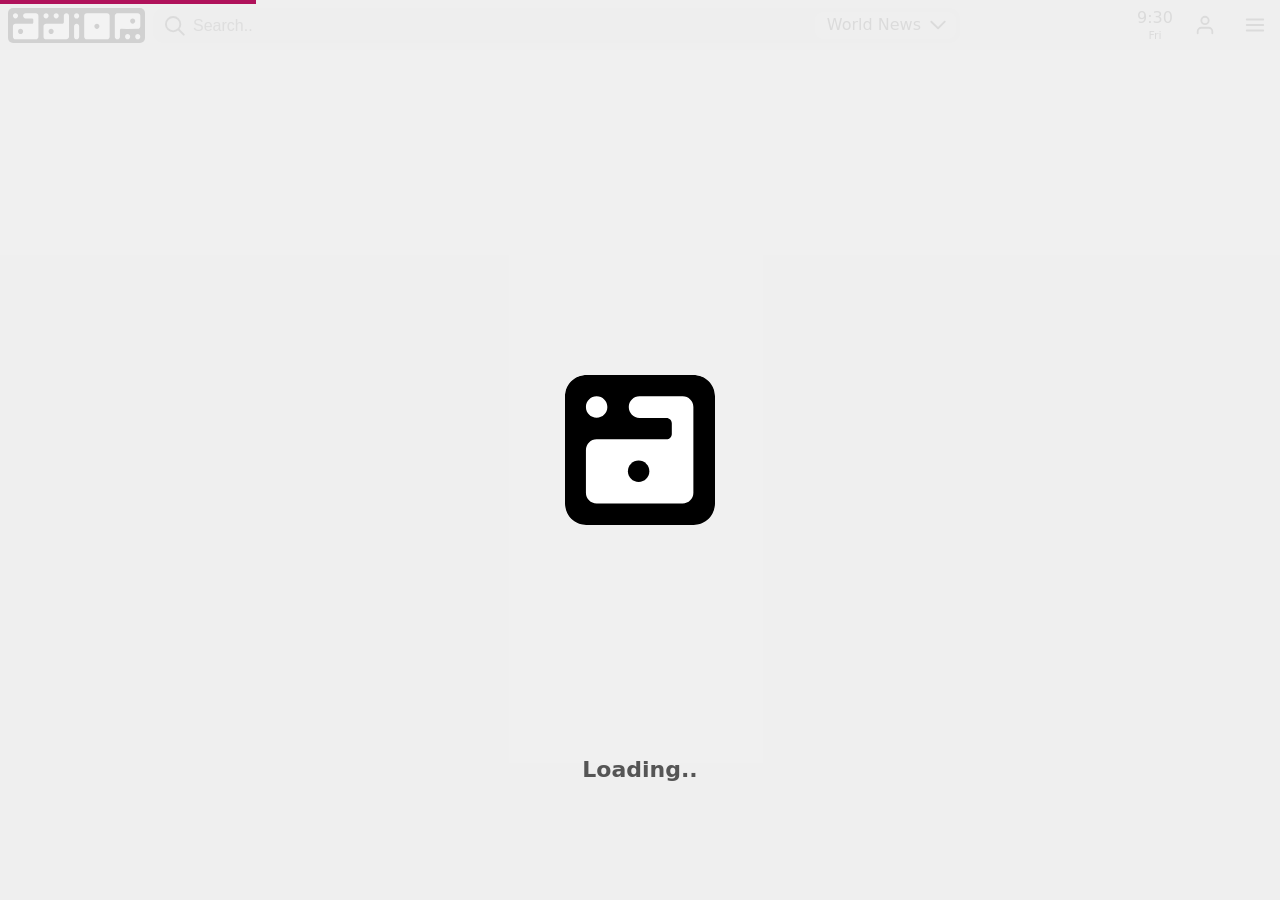
<file: index.html>
<!DOCTYPE html>
<html lang="en"><head> 
  <title>Adiop News</title>
  <meta charset="utf-8">
  <meta name="Description" content="Adiop News is a free and open global news aggregator leveraging AI for comprehensive content curation. Explore diverse news topics through its web app, utilize the advanced search functionality, or integrate Adiop News into your applications and AI agents via the API. Adiop News also provides valuable exposure for publishers through accessible source links." /> 
  <meta name="Keywords" content="adiop,ai,chatbot" /> 
  <meta name="viewport" content="width=device-width, initial-scale=1, maximum-scale=6, user-scalable=1"/>
  <meta name="theme-color" content="#fff" /> 
  <meta name="msapplication-navbutton-color" content="#fff" /> 
  <meta name="mobile-web-app-capable" content="yes"/>
  <meta name="apple-mobile-web-app-capable" content="yes"/>
  <meta name="apple-mobile-web-app-status-bar-style" content="black"/>
  <meta name="HandheldFriendly" content="true"/>
  <meta http-equiv="X-UA-Compatible" content="IE=edge"/>
  <meta name="generator" content="ADIOP API 1.1"/>
  <link rel="manifest" href="adiop_manifest.json"/>
  <link rel="appscript" href="app.json"/>
  <link rel="preload" href="adiop_icon.png" as="image" type="image/png"/>
  <meta name="application-name" content="Adiop News"/>
  <meta property="og:locale" content="en_US"/>
  <meta property="og:type" content="website"/>
  <meta property="og:title" content="Adiop News"/>
  <meta property="og:description" content="Adiop News is a free and open global news aggregator leveraging AI for comprehensive content curation. Explore diverse news topics through its web app, utilize the advanced search functionality, or integrate Adiop News into your applications and AI agents via the API. Adiop News also provides valuable exposure for publishers through accessible source links."/>
  <meta property="og:url" content="https://adiop.com"/>
  <meta property="og:site_name" content="Adiop News"/>
  <meta property="og:image" content="favicon.png"/>
  <meta property="og:image:alt" content="Adiop Icon"/>
  <meta property="og:image:type" content="image/png"/>
  <meta property="og:image:width" content="512"/>
  <meta property="og:image:height" content="512"/>
  <meta property="og:image" content="favicon.ico"/>
  <meta property="og:image" content="favicon.svg"/>
  <meta name="api_token" content="7346ce4c5ca0e750104927f309a322ee06f21bfb64f7ef20e5723c29edefcaa4"/>
  <meta name="robots" content="index, follow, max-image-preview:large, max-snippet:-1, max-video-preview:-1">
    
  <script type="application/ld+json">
 {
    "@context": "https://schema.org",
    "@graph": [
        {
            "@type": "WebSite",
            "@id": "https://adiop.com/#website",
            "url": "https://adiop.com/",
            "name": "Adiop News",
            "description": "Adiop News is a free and open global news aggregator leveraging AI for comprehensive content curation. Explore diverse news topics through its web app, utilize the advanced search functionality, or integrate Adiop News into your applications and AI agents via the API. Adiop News also provides valuable exposure for publishers through accessible source links.",
            "potentialAction": [
                {
                    "@type": "SearchAction",
                    "target": {
                        "@type": "EntryPoint",
                        "urlTemplate": "https://adiop.com/?search={search_term_string}"
                    },
                    "query-input": "required name=search_term_string"
                }
            ],
            "inLanguage": "en-US"
        },
        {
            "@type": "ImageObject",
            "@id": "https://adiop.com/#primaryimage",
            "inLanguage": "en-US",
            "url": "https://adiop.com/favicon.png",
            "contentUrl": "https://adiop.com/favicon.png",
            "width": 512,
            "height": 512,
            "caption": "Adiop Icon"
        },
        {
            "@type": "WebPage",
            "@id": "https://adiop.com/#webpage",
            "url": "https://adiop.com/",
            "name": "World News - Adiop News",
            "isPartOf": {
                "@id": "https://adiop.com/#website"
            },
            "primaryImageOfPage": {
                "@id": "https://adiop.com/#primaryimage"
            },
            "datePublished": "2020-04-09T09:33:28+00:00",
            "dateModified": "2021-08-04T19:09:36+00:00",
            "description": "Trending World News by Adiop News",
            "breadcrumb": {
                "@id": "https://adiop.com/#breadcrumb"
            },
            "inLanguage": "en-US",
            "potentialAction": [
                {
                    "@type": "ReadAction",
                    "target": [
                        "https://adiop.com/"
                    ]
                }
            ]
        },
        {
            "@type": "BreadcrumbList",
            "@id": "https://adiop.com/#breadcrumb",
            "itemListElement": [
                {
                    "@type": "ListItem",
                    "position": 1,
                    "name": "Home"
                }
            ]
        }
    ]
}
</script>
    
  <link rel="canonical" href="https://adiop.com/">
  <link rel="apple-touch-icon" sizes="72x72 57x57 114x114 120x120 192x192 180x180" type="image/png" href="adiop_icon.png"/>
  <link rel="mask-icon" href="adiop_icon_mono.png" type="image/png" color="#000000">
  <link rel="icon shortcut" sizes="16x16 32x32 48x48 256x256" href="favicon.ico"/>
  <link rel="icon" type="image/svg+xml" href="favicon.svg"/>
  <link rel="icon" sizes="512x512" type="image/png" href="favicon.png"/>
  <link rel="search" type="application/opensearchdescription+xml" href="https://adiop.com/?search" title="Adiop News">
<link rel="stylesheet" type="text/css" href="adiop.icons.css"/>
<link rel="stylesheet" type="text/css" href="adiop.main.2.css"/>
  <noscript>
    <div class="noscriptmsg">
      Notice: You must have Javascript enabled to use this App.
    </div>
  </noscript>
  <script>
    window.onerror = function (msg, url, num) {
      console.log("Error:\n\n" + msg + "\n\n" + url + " (line " + num + ")");
      alert("Error:\n\n" + msg + "\n\n" + url + " (line " + num + ")");
      return false;
    };
    function iosPWASplash(n,t="white"){if("string"!=typeof n||0===n.length)throw Error("Invalid icon URL provided");let s=screen.width,h=screen.height,f=window.devicePixelRatio||1,i=document.createElement("canvas"),r=document.createElement("canvas"),e=i.getContext("2d"),o=r.getContext("2d"),u=new Image;u.onerror=function(){throw Error("Failed to load icon image");};u.src=n;u.onload=function(){let n=u.width/(3/f),c=u.height/(3/f);i.width=s*f;r.height=i.width;i.height=h*f;r.width=i.height;e.fillStyle=t;o.fillStyle=t;e.fillRect(0,0,i.width,i.height);o.fillRect(0,0,r.width,r.height);let v=(i.width-n)/2,y=(i.height-c)/2,p=(r.width-n)/2,w=(r.height-c)/2;e.drawImage(u,v,y,n,c);o.drawImage(u,p,w,n,c);let b=i.toDataURL("image/png"),k=r.toDataURL("image/png"),l=document.createElement("link");l.setAttribute("rel","apple-touch-startup-image");l.setAttribute("media","screen and (orientation: portrait)");l.setAttribute("href",b);document.head.appendChild(l);let a=document.createElement("link");a.setAttribute("rel","apple-touch-startup-image");a.setAttribute("media","screen and (orientation: landscape)");a.setAttribute("href",k);document.head.appendChild(a)}}
    "serviceWorker"in navigator&&navigator.serviceWorker.register("sw.js",{scope:"."}).then(function(registration){},function(){});
    iosPWASplash("adiop_icon.png","#ffffff")
  </script>
<script src="index.8.2.js" type="text/javascript"></script>
  </head>
  <body class="unloaded"></body>
</html>
</file>
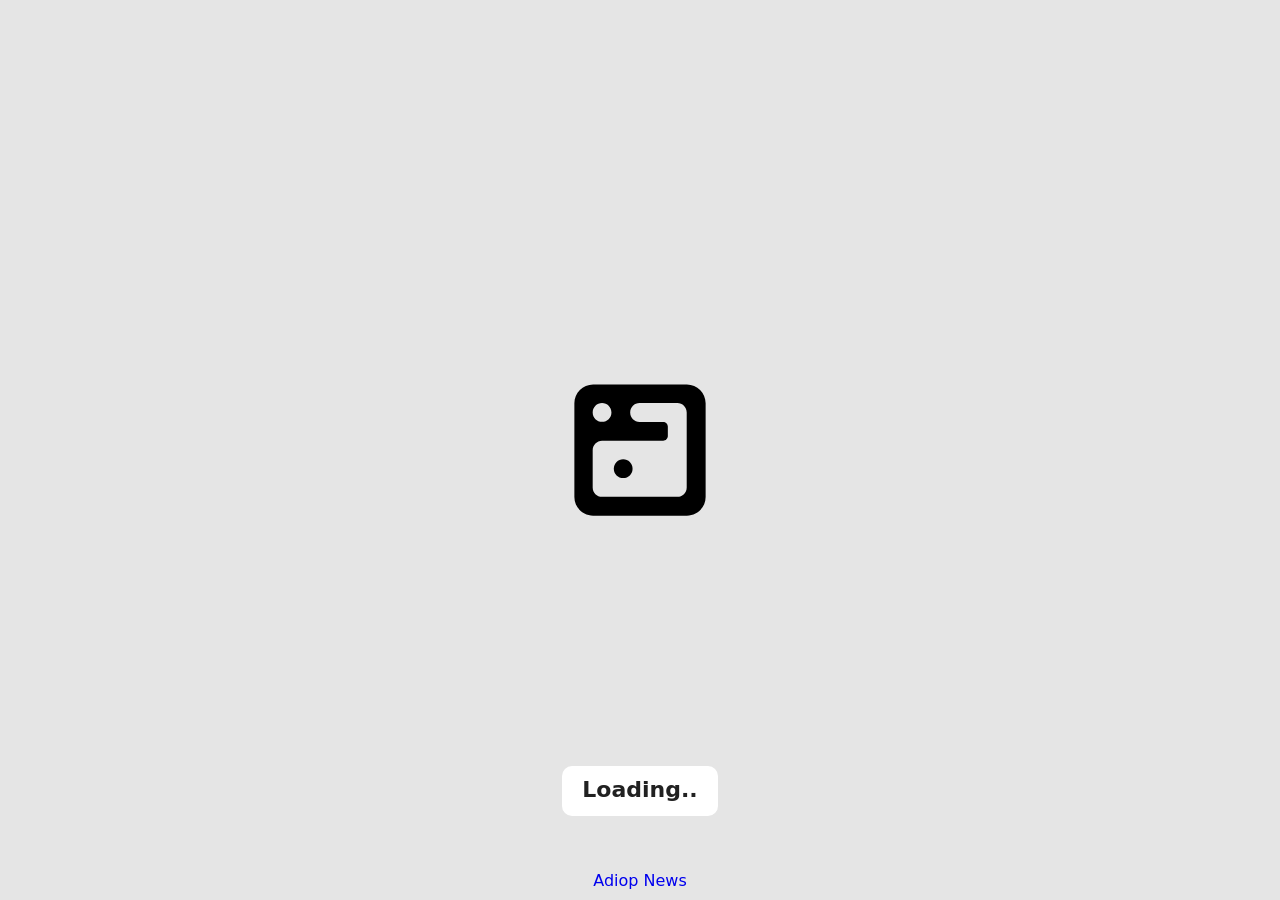
<file: share.html>
<!DOCTYPE html>
<html lang="en"><head> 
  <title>Share | Adiop News</title>
  <meta charset="utf-8">
  <meta name="Description" content="Adiop News is a free and open global news aggregator leveraging AI for comprehensive content curation. Explore diverse news topics through its web app, utilize the advanced search functionality, or integrate Adiop News into your applications and AI agents via the API. Adiop News also provides valuable exposure for publishers through accessible source links." /> 
  <meta name="Keywords" content="adiop,ai,chatbot" /> 
  <meta name="viewport" content="width=device-width, initial-scale=1, maximum-scale=6, user-scalable=1"/>
  <meta name="theme-color" content="#000" /> 
  <meta name="msapplication-navbutton-color" content="#000" /> 
  <meta name="mobile-web-app-capable" content="yes"/>
  <meta name="apple-mobile-web-app-capable" content="yes"/>
  <meta name="apple-mobile-web-app-status-bar-style" content="black"/>
  <meta name="HandheldFriendly" content="true"/>
  <meta http-equiv="X-UA-Compatible" content="IE=edge"/>
  <meta name="generator" content="ADIOP API 1.0"/>
  <link rel="manifest" href="adiop_manifest.json"/>
<!--   <link rel="app_data" href="adiop_data.json"/> -->
  <link rel="preload" href="favicon.png" as="image" type="image/png"/>
  <meta name="application-name" content="Adiop News"/>
  <meta property="og:locale" content="en_US"/>
  <meta property="og:type" content="website"/>
  <meta property="og:title" content="Adiop News"/>
  <meta property="og:description" content="Adiop News is a free and open global news aggregator leveraging AI for comprehensive content curation. Explore diverse news topics through its web app, utilize the advanced search functionality, or integrate Adiop News into your applications and AI agents via the API. Adiop News also provides valuable exposure for publishers through accessible source links."/>
  <meta property="og:url" content="https://adiop.com/news/"/>
  <meta property="og:site_name" content="Adiop News"/>
  <meta property="og:image" content="https://adiop.com/favicon.png"/>
  <meta property="og:image:alt" content="Adiop Icon"/>
  <meta property="og:image:type" content="image/png"/>
  <meta property="og:image:width" content="512"/>
  <meta property="og:image:height" content="512"/>
  <meta property="og:image" content="https://adiop.com/favicon.svg"/>
  <meta property="og:image" content="https://adiop.com/favicon.ico"/>
<!--   <meta name="google-adsense-account" content="ca-pub-2519420500233130"/> -->
  <link rel="apple-touch-icon" sizes="72x72 57x57 114x114 120x120 192x192 180x180" type="image/png" href="adiop_icon.png"/>
  <link rel="mask-icon" href="adiop_icon_mono.png" type="image/png" color="#000000">
  <link rel="icon" sizes="512x512" type="image/png" href="favicon.png"/>
  <link rel="icon" type="image/svg+xml" href="favicon.svg"/>
  <link rel="icon" sizes="any" href="favicon.ico"/>
  <link rel="canonical" href="https://adiop.com/share">
  <style>
    html, body, div, span, applet, object, iframe, h1, h2, h3, h4, h5, h6, p, blockquote, pre, a, abbr, acronym, address, big, cite, code, del, dfn, em, ins, kbd, q, s, samp, small, strike, strong, sub, sup, tt, var, b, u, i, center, dl, dt, dd, ol, ul, li, img, fieldset, form, label, legend, table, caption, tbody, tfoot, thead, tr, th, td, input, textarea, quote {
    margin: 0;
    padding: 0;
    border: 0;
    outline: 0;
    quotes: none;
    list-style: none;
    font-size: 100%;
    vertical-align: baseline;
    background: transparent;
    font-weight: 400;
    list-style: none;
    text-decoration: none;
}
    html {
    -webkit-text-size-adjust: 100%;
    min-height: 100%;
}
    * {
    margin: 0;
    padding: 0;
    -webkit-font-smoothing: antialiased;
    -webkit-tap-highlight-color: rgba(0,0,0,0);
}
    *, :after, :before {
    box-sizing: border-box;
}
    ::selection {
    color: #fff;
    background: #4691f6;
}
    body {
    margin: 0;
    padding: 0;
    border: 0;
    outline: 0;
    quotes: none;
    list-style: none;
    font-size: 100%;
    vertical-align: baseline;
    background: transparent;
    font-weight: 400;
    list-style: none;
    text-decoration: none;
    width: 100%;
    height: 100%;
    height: -webkit-fill-available;
    float: left;
    background-color: #fff;
    color: #2d2d2d;
    position: relative;
    top: 0;
    left: 0;
    right: 0;
    bottom: 0;
    background-image: url("[data-uri]#dWbG1TrxMb");
    background-size: 150px 150px;
    background-repeat: no-repeat;
    background-position: center;
          background-color: #e5e5e5;
      font-family: system-ui, -apple-system, Helvetica Neue, Arial, Verdana, sans-serif;
      
}
    body.ready {
      background-image: url("[data-uri]#skWOElb7sd");
    }
.hidden {
    display: none !important;
}
  .no-select,.nscl,.disabled,.button,.btnlk {
    -webkit-user-select: none;
    -khtml-user-select: none;
    -moz-user-select: -moz-none;
    -ms-user-select: none;
    -o-user-select: none;
    user-select: none;
    -webkit-touch-callout: none
}
    .button:not(.off):not(.disabled):active {
    opacity: .5;
    background-color: rgba(0,0,0,.13)
}
.note {
    position: fixed;
    left: 0;
    bottom: 150px;
    width: 100%;
    display: block;
      text-align: center;
}  
.note_3 {
    position: fixed;
    left: 0;
    bottom: 80px;
    width: 100%;
    display: block;
      text-align: center;
}  
.note_2 {
    position: fixed;
    left: 0;
    bottom: 10px;
    width: 100%;
    display: block;
      text-align: center;
}  
.txt {
    color: #212121;
    background-color: #fff;
    cursor: pointer;
    padding: 12px 20px 11px 20px;
    width: auto;
    border-radius: 10px;
    max-width: 360px;
    min-height: 50px;
    overflow: hidden;
    line-height: 24px;
    font-size: 22px;
    font-weight: 600;
    display: inline-block;
}
.note_2 p {
    max-width: 200px;
    display: inline-block;
}
  </style>
  <noscript>
    <div class="noscriptmsg">
      Notice: You must have Javascript enabled to use this App.
    </div>
  </noscript>
    <script type="application/ld+json">
 {
    "@context": "https://schema.org",
    "@graph": [
        {
            "@type": "WebSite",
            "@id": "https://adiop.com/#website",
            "url": "https://adiop.com/",
            "name": "Adiop News",
            "description": "Adiop News is a free and open global news aggregator leveraging AI for comprehensive content curation. Explore diverse news topics through its web app, utilize the advanced search functionality, or integrate Adiop News into your applications and AI agents via the API. Adiop News also provides valuable exposure for publishers through accessible source links.",
            "potentialAction": [
                {
                    "@type": "SearchAction",
                    "target": {
                        "@type": "EntryPoint",
                        "urlTemplate": "https://adiop.com/?s={search_term_string}"
                    },
                    "query-input": "required name=search_term_string"
                }
            ],
            "inLanguage": "en-US"
        },
        {
            "@type": "ImageObject",
            "@id": "https://adiop.com/#primaryimage",
            "inLanguage": "en-US",
            "url": "https://adiop.com/adiop_icon.png",
            "contentUrl": "https://adiop.com/adiop_icon.png",
            "width": 512,
            "height": 512,
            "caption": "Adiop Icon"
        },
        {
            "@type": "WebPage",
            "@id": "https://adiop.com/#webpage",
            "url": "https://adiop.com/",
            "name": "World News - Adiop News",
            "isPartOf": {
                "@id": "https://adiop.com/#website"
            },
            "primaryImageOfPage": {
                "@id": "https://adiop.com/#primaryimage"
            },
            "datePublished": "2020-04-09T09:33:28+00:00",
            "dateModified": "2021-08-04T19:09:36+00:00",
            "description": "Trending World News by Adiop News",
            "breadcrumb": {
                "@id": "https://adiop.com/#breadcrumb"
            },
            "inLanguage": "en-US",
            "potentialAction": [
                {
                    "@type": "ReadAction",
                    "target": [
                        "https://adiop.com/"
                    ]
                }
            ]
        },
        {
            "@type": "BreadcrumbList",
            "@id": "https://adiop.com/#breadcrumb",
            "itemListElement": [
                {
                    "@type": "ListItem",
                    "position": 1,
                    "name": "Home"
                }
            ]
        }
    ]
}
</script>
  <script>
    const __ = {};
    __.cryptoAesGcm = {
  decrypt:async (ciphertext, password)=> {
    const pwUtf8 = new TextEncoder().encode(password);                                 // encode password as UTF-8
    const pwHash = await crypto.subtle.digest('SHA-256', pwUtf8);                      // hash the password

    const ivStr = atob(ciphertext).slice(0,12);                                        // decode base64 iv
    const iv = new Uint8Array(Array.from(ivStr).map(ch => ch.charCodeAt(0)));          // iv as Uint8Array

    const alg = { name: 'AES-GCM', iv: iv };                                           // specify algorithm to use

    const key = await crypto.subtle.importKey('raw', pwHash, alg, false, ['decrypt']); // generate key from pw

    const ctStr = atob(ciphertext).slice(12);                                          // decode base64 ciphertext
    const ctUint8 = new Uint8Array(Array.from(ctStr).map(ch => ch.charCodeAt(0)));     // ciphertext as Uint8Array
    // note: why doesn't ctUint8 = new TextEncoder().encode(ctStr) work?

    try {
        const plainBuffer = await crypto.subtle.decrypt(alg, key, ctUint8);            // decrypt ciphertext using key
        const plaintext = new TextDecoder().decode(plainBuffer);                       // plaintext from ArrayBuffer
        return plaintext;                                                              // return the plaintext
    } catch (e) {
        throw new Error('Decrypt failed');
    }
}
}
String.prototype.param2 = function(key) {
  // VERSON 2: BETTER JSON RESULT | ?query=archive_entertainment > {query: "archive_entertainment"}
  // encodeURIComponent('&') -> %26 | ? -> %3F
    // BUG: "https://www.nzherald.co.nz/nz/news/article.cfm?c_id=1&amp;objectid=12517880&amp;amp;ref=rss"
   // "https://rr1---sn-o097znsr.googlevideo.com/videoplayback?expire=1650579139&ei=Y4JhYs7_E6eM2_gPzrOZoAk&ip=2600%3A1700%3A6970%3A74c0%3Ab0d6%3A96a5%3Ad%3Adc06&id=o-ADpafY7PQS5f5zpCx28xNAOAw2XNyTbRQFHwhK5nZvfl&itag=18&source=youtube&requiressl=yes&mh=A7&mm=31%2C26&mn=sn-o097znsr%2Csn-a5mlrn7d&ms=au%2Conr&mv=m&mvi=1&pl=44&initcwndbps=1127500&spc=4ocVC3fTLAkFTO1wcqswQ1lEYD48&vprv=1&mime=video%2Fmp4&ns=OV_vK2BSJOCEo1u2nKb9X3QG&gir=yes&clen=5750653&ratebypass=yes&dur=79.528&lmt=1540926904152142&mt=1650557349&fvip=1&fexp=24001373%2C24007246&c=WEB&txp=5431432&n=0lE7aHxXVidXGnRe3&sparams=expire%2Cei%2Cip%2Cid%2Citag%2Csource%2Crequiressl%2Cspc%2Cvprv%2Cmime%2Cns%2Cgir%2Cclen%2Cratebypass%2Cdur%2Clmt&lsparams=mh%2Cmm%2Cmn%2Cms%2Cmv%2Cmvi%2Cpl%2Cinitcwndbps&lsig=AG3C_xAwRQIgfKnmVNCc94uDIiBKirUbILxwlTb1cFDmyJ1vMTC-SV8CIQCXSIvUJoUqF-MwCRvbe6m7noZCwej3PYmFv7t2YuQ2rg%3D%3D".param2(); | NOT ACCURATE
    // "s=vOq0QJ8wRgIhAK3HPE4gmMR5GE8rtWN0JaaWeVem2YXi3Poy9YgMsxwQAiEAlUQ-jA2u0R-bRNO1OtH4yTG9FsdyNpW40ilD2Rai0e8%3De8%3D%3D\u0026sp=sig\u0026url=https://rr1---sn-o097znsr.googlevideo.com/videoplayback%3Fexpire%3D1650579139%26ei%3DY4JhYs7_E6eM2_gPzrOZoAk%26ip%3D2600%253A1700%253A6970%253A74c0%253Ab0d6%253A96a5%253Ad%253Adc06%26id%3Do-ADpafY7PQS5f5zpCx28xNAOAw2XNyTbRQFHwhK5nZvfl%26itag%3D18%26source%3Dyoutube%26requiressl%3Dyes%26mh%3DA7%26mm%3D31%252C26%26mn%3Dsn-o097znsr%252Csn-a5mlrn7d%26ms%3Dau%252Conr%26mv%3Dm%26mvi%3D1%26pl%3D44%26initcwndbps%3D1127500%26spc%3D4ocVC3fTLAkFTO1wcqswQ1lEYD48%26vprv%3D1%26mime%3Dvideo%252Fmp4%26ns%3DOV_vK2BSJOCEo1u2nKb9X3QG%26gir%3Dyes%26clen%3D5750653%26ratebypass%3Dyes%26dur%3D79.528%26lmt%3D1540926904152142%26mt%3D1650557349%26fvip%3D1%26fexp%3D24001373%252C24007246%26c%3DWEB%26txp%3D5431432%26n%3D0lE7aHxXVidXGnRe3%26sparams%3Dexpire%252Cei%252Cip%252Cid%252Citag%252Csource%252Crequiressl%252Cspc%252Cvprv%252Cmime%252Cns%252Cgir%252Cclen%252Cratebypass%252Cdur%252Clmt%26lsparams%3Dmh%252Cmm%252Cmn%252Cms%252Cmv%252Cmvi%252Cpl%252Cinitcwndbps%26lsig%3DAG3C_xAwRQIgfKnmVNCc94uDIiBKirUbILxwlTb1cFDmyJ1vMTC-SV8CIQCXSIvUJoUqF-MwCRvbe6m7noZCwej3PYmFv7t2YuQ2rg%253D%253D".param2();
var _key,options={},url = this.toString();
    var gja=/^[\w.]*$/;
    let Bh=function(a){return decodeURIComponent(a.replace(/\+/g," "))};
    let cja=function(a){return a&&a.match(gja)?a:Bh(a)};
    //////////
    url = url.replace(/&amp;amp;|&amp;/ig,'&');
  // LOOKING FOR ?
  let _m = url.match(/\?/g);
  if(!_m){
    // THEN LOOK FOR &
    _m = url.match(/\&/g);
    if(_m){
      // TURN THE FIRST & INTO A ?
      url = url.replace(/[\&]/g, function(match, offset, all) {
        return all.indexOf("&") === offset ? '?' : '&';
      });
    }
  }
  else if(_m && _m.length>1){
    // FIX DOUBLE ? ?
      // TURN ALL OTHE ? INTO %3F
      url = url.replace(/[\?]/g, function(match, offset, all) { 
        return all.indexOf("?") === offset ? '?' : '%3F';
      });
  }
    if(key&&key.constructor==Object){ options = key; key=null}
//     else if(key&&key.constructor==String) 
      _key = key?key.replace(/([\[\](){}*?+^$.\\|])/g, "\\$1"):'(.*?)';
  //var _key = key?key.replace(/([\[\](){}*?+^$.\\|])/g, "\\$1"):'(.*?)';
  var parms = {}, i, n, v;
  var regex = new RegExp("[?&]" + _key + "=([^&#]*)", "g");
  var match = null;
  while (match = regex.exec(url)) {
    try{
      n = cja(key?key:match[1]);
      v = cja(key?match[1]:match[2]);
      // https://fonts.googleapis.com/css?family=Oswald&text=0123456789./%
//       decodeURIComponent('0123456789./%');
//       escape('0123456789./%');
//       decodeURIComponent(escape('0123456789./%'));
//     n = decodeURIComponent(key?key:match[1]);
//     v = decodeURIComponent(key?match[1]:match[2]);
      }catch(e){console.log('param-error:',url,e)}
    
      if(/^(true|false)$/.test(v)) v = (v=='true');
//       v = v.isNumeric()?Number(v):v;
    //parseFloat("24001373%2C24007246")
    //if(options.numeric) v = v&&!isNaN(parseFloat(v))?parseFloat(v):v;
    if(options.numeric) v = v&&!isNaN(v)?parseFloat(v):v;
    if(!parms[n]) parms[n]=v;
    else{
      if(parms[n].constructor !== Array) parms[n] = [parms[n]];
      parms[n].push(v!==undefined ? v : null);
    }
  }
  return key?parms[key]:parms;
};
function browserDetection(){
  // VERSION 1.1
  // https://github.com/fingerprintjs/fingerprintjs/blob/master/src/utils/browser.ts
  /*
 * Functions to help with features that vary through browsers
 */
  function countTruthy(values) {
    return values.reduce((sum, value) => sum + (value ? 1 : 0), 0);
  }
  /**
 * Checks whether the browser is based on mobile or desktop Safari without using user-agent.
 * All iOS browsers use WebKit (the Safari engine).
 *
 * Warning for package users:
 * This function is out of Semantic Versioning, i.e. can change unexpectedly. Usage is at your own risk.
 */
  function isWebKit() {
    // Based on research in August 2024
    const w = window;
    const n = navigator;
    return (countTruthy([
      'ApplePayError' in w,
      'CSSPrimitiveValue' in w,
      'Counter' in w,
      n.vendor.indexOf('Apple') === 0,
      'RGBColor' in w,
      'WebKitMediaKeys' in w,
    ]) >= 4);
  }
  /**
 * Checks whether the browser is based on Chromium without using user-agent.
 *
 * Warning for package users:
 * This function is out of Semantic Versioning, i.e. can change unexpectedly. Usage is at your own risk.
 */
  function isChromium() {
    // Based on research in October 2020. Tested to detect Chromium 42-86.
    const w = window;
    const n = navigator;
    return (countTruthy([
      'webkitPersistentStorage' in n,
      'webkitTemporaryStorage' in n,
      n.vendor.indexOf('Google') === 0,
      'webkitResolveLocalFileSystemURL' in w,
      'BatteryManager' in w,
      'webkitMediaStream' in w,
      'webkitSpeechGrammar' in w,
    ]) >= 5);
  }
  /**
 * Checks whether the browser is based on EdgeHTML (the pre-Chromium Edge engine) without using user-agent.
 *
 * Warning for package users:
 * This function is out of Semantic Versioning, i.e. can change unexpectedly. Usage is at your own risk.
 */
  function isEdgeHTML() {
    // Based on research in October 2020
    const w = window;
    const n = navigator;
    return (countTruthy(['msWriteProfilerMark' in w, 'MSStream' in w, 'msLaunchUri' in n, 'msSaveBlob' in n]) >= 3 &&
            !isTrident());
  }
  /**
 * Checks whether the browser is based on Trident (the Internet Explorer engine) without using user-agent.
 *
 * Warning for package users:
 * This function is out of Semantic Versioning, i.e. can change unexpectedly. Usage is at your own risk.
 */
  function isTrident() {
    const w = window;
    const n = navigator;
    // The properties are checked to be in IE 10, IE 11 and not to be in other browsers in October 2020
    return (countTruthy([
      'MSCSSMatrix' in w,
      'msSetImmediate' in w,
      'msIndexedDB' in w,
      'msMaxTouchPoints' in n,
      'msPointerEnabled' in n,
    ]) >= 4);
  }
  /**
 * Checks whether the browser is based on Gecko (Firefox engine) without using user-agent.
 *
 * Warning for package users:
 * This function is out of Semantic Versioning, i.e. can change unexpectedly. Usage is at your own risk.
 */
  function isGecko() {
    var _a, _b;
    const w = window;
    // Based on research in September 2020
    return (countTruthy([
      'buildID' in navigator,
      'MozAppearance' in ((_b = (_a = document.documentElement) === null || _a === void 0 ? void 0 : _a.style) !== null && _b !== void 0 ? _b : {}),
      'onmozfullscreenchange' in w,
      'mozInnerScreenX' in w,
      'CSSMozDocumentRule' in w,
      'CanvasCaptureMediaStream' in w,
    ]) >= 4);
  }
  /**
 * Checks whether this WebKit browser is a desktop browser.
 * It doesn't check that the browser is based on WebKit, there is a separate function for this.
 *
 * Warning for package users:
 * This function is out of Semantic Versioning, i.e. can change unexpectedly. Usage is at your own risk.
 */
  function isDesktopWebKit() {
    // Checked in Safari and DuckDuckGo
    const w = window;
    const { HTMLElement, Document } = w;
    return (countTruthy([
      'safari' in w, // Always false in Karma and BrowserStack Automate
      !('ongestureend' in w),
      !('TouchEvent' in w),
      !('orientation' in w),
      HTMLElement && !('autocapitalize' in HTMLElement.prototype),
      Document && 'pointerLockElement' in Document.prototype,
    ]) >= 4);
  }
  /**
 * Checks whether the device runs on Android without using user-agent.
 *
 * Warning for package users:
 * This function is out of Semantic Versioning, i.e. can change unexpectedly. Usage is at your own risk.
 */
  function isAndroid() {
    const isItChromium = isChromium();
    const isItGecko = isGecko();
    const w = window;
    const n = navigator;
    const c = 'connection';
    // Chrome removes all words "Android" from `navigator` when desktop version is requested
    // Firefox keeps "Android" in `navigator.appVersion` when desktop version is requested
    if (isItChromium) {
      return (countTruthy([
        !('SharedWorker' in w),
        // `typechange` is deprecated, but it's still present on Android (tested on Chrome Mobile 117)
        // Removal proposal https://bugs.chromium.org/p/chromium/issues/detail?id=699892
        // Note: this expression returns true on ChromeOS, so additional detectors are required to avoid false-positives
        n[c] && 'ontypechange' in n[c],
        !('sinkId' in new Audio()),
      ]) >= 2);
    }
    else if (isItGecko) {
      return countTruthy(['onorientationchange' in w, 'orientation' in w, /android/i.test(n.appVersion)]) >= 2;
    }
    else {
      // Only 2 browser engines are presented on Android.
      // Actually, there is also Android 4.1 browser, but it's not worth detecting it at the moment.
      return false;
    }
  }
  // DETECT IOS DEVICE
  function isIos(){
    return !!(isWebKit()&&!isDesktopWebKit())
  }
  
  function isTouchScreen(){
    return ('ongestureend' in window)&&('TouchEvent' in window)&&("maxTouchPoints" in Navigator)
  }
  let _isTouchScreen = isTouchScreen();
  let _isOrientaton = ('onorientationchange' in window)&&('orientation' in window);
//   let _isStandalone = !!(navigator.standalone)||(window.matchMedia('(display-mode: standalone)').matches);
//   let cssMobileDetect = window.getComputedStyle(document.getElementsByTagName('body')[0]).getPropertyValue('content').indexOf('mobile') !== -1;
  // navigator.userAgentData ??
  function isDesktop(){
    return !_isOrientaton&&!_isTouchScreen||navigator.platform==='Win32'
  }
  function isMobileSimilator(){
    return !_isTouchScreen&&_isOrientaton
  }
  function isChrome(){
    let isLookBehindSupported = false;
    try { isLookBehindSupported = !!new RegExp("(?<=)"); } catch (e) {
      // In unsupported browsers, trying to create a lookbehind expression will simply error, which is caught here
    }
    if (isLookBehindSupported) {
      // Yay, lookbehind expressions are supported
      return true;
    } 
    return false
  }
  function isMobile(){
    return _isTouchScreen && ('onorientationchange' in window) && ('orientation' in window)
  }
  function getlatform(){
    let os,platform = window.navigator.platform;
    if ( !os && platform === 'MacIntel' || !os && platform === 'MacPPC' ) {
        os = 'Mac OS X';
//       try{
//         osversion = /os [\d\.\_\d]+/i.exec(ua)[0];
//         if ( /[\_]/.test(osversion) ) {
//             osversion = osversion.split(' ').pop().split('_').join('.');
//         }
//         }catch(_){}
    } 
  else if ( platform === 'CrOS' ) {
        os = 'ChromeOS';
    } 
  else if ( platform === 'Win32' || platform == 'Win64' ) {
        os = 'Windows';
        let bit = platform.replace(/[^0-9]+/,'');
    if(bit) os = os+' '+bit;
    } 
  else if ( !os && /Android/i.test(window.navigator.appVersion) ) {
        os = 'Android';
//             mobile = 1;
    } 
  else if ( !os && /Linux/.test(platform) ) {
        os = 'Linux';
    } 
//   else if ( !os && /Windows/.test(ua) ) {
//         os = 'Windows';
//     }
    return os;
  }
  function __USER_AGENT_PARSER() {
    let browser,
        version,
        mobile,
        os,
        osversion,
        bit,
        ua = window.navigator.userAgent,
        platform = window.navigator.platform;
    //Internet Explorer
    if ( /MSIE/.test(ua) ) {
        
        browser = 'Internet Explorer';
        
        if ( /IEMobile/.test(ua) ) {
            mobile = 1;
        }
        
        version = /MSIE \d+[.]\d+/.exec(ua)[0].split(' ')[1];
        
    } 
    //Google Chrome
  else if ( /Chrome/.test(ua) ) {
        
        //Chromebooks
        if ( /CrOS/.test(ua) ) {
            platform = 'CrOS';
        }
        browser = 'Chrome';
        version = /Chrome\/[\d\.]+/.exec(ua)[0].split('/')[1];
        
    } 
   // Opera Browser
  else if ( /Opera/.test(ua) ) {
        
        browser = 'Opera';
        
        if ( /mini/.test(ua) || /Mobile/.test(ua) ) {
            mobile = 1;
        }
        
    } 
    //Android Browser
  else if ( /Android/.test(ua) ) {
        
        browser = 'Android Webkit Browser';
        mobile = 1;
        os = /Android\s[\.\d]+/.exec(ua)[0];
        
    } 
    //Mozilla firefox
  else if ( /Firefox/.test(ua) ) {
        
        browser = 'Firefox';
        
        if ( /Fennec/.test(ua) ) {
            mobile = 1;
        }
        version = /Firefox\/[\.\d]+/.exec(ua)[0].split('/')[1];
        
    } 
    //Safari
  else if ( /Safari/.test(ua) ) {
        
        browser = 'Safari';
        
        if ( (/iPhone/.test(ua)) || (/iPad/.test(ua)) || (/iPod/.test(ua)) ) {
            os = 'iOS';
            mobile = 1;
        }
        
    }
  
    if ( !version ) {
        
         version = /Version\/[\.\d]+/.exec(ua);
         
         if (version) {
             version = version[0].split('/')[1];
         } else {
             version = /Opera\/[\.\d]+/.exec(ua)[0].split('/')[1];
         }
         
    }
  //////////////////
    // OS
    if ( !os && platform === 'MacIntel' || !os && platform === 'MacPPC' ) {
        os = 'Mac OS X';
      try{
        osversion = /os [\d\.\_\d]+/i.exec(ua)[0];
        if ( /[\_]/.test(osversion) ) {
            osversion = osversion.split(' ').pop().split('_').join('.');
        }
        }catch(_){}
    } 
  else if ( platform === 'CrOS' ) {
        os = 'ChromeOS';
    } 
  else if ( platform === 'Win32' || platform == 'Win64' ) {
        os = 'Windows';
        bit = platform.replace(/[^0-9]+/,'');
    } 
  else if ( !os && /Android/.test(ua) ) {
        os = 'Android';
            mobile = 1;
    } 
  else if ( !os && /Linux/.test(platform) ) {
        os = 'Linux';
    } 
  else if ( !os && /Windows/.test(ua) ) {
        os = 'Windows';
    }
  if(browser&&version) browser = browser+' '+version;
  if(os&&bit) os = os+' '+bit;
  if(os&&osversion) os = os+' '+osversion;
  return {
    browser : browser,
    mobile : !!(mobile),
    os : os,
//     resolution : [window.innerWidth,window.innerHeight],
//     host: location.host,
//     url: location.href,
//     time: Date.now()
  };
//   for(var i in window.USER_AGENT){ if(!window.USER_AGENT[i]) {delete window.USER_AGENT[i];}}
}
  function __cookie(n){
    return decodeURIComponent(document.cookie.replace(new RegExp("(?:(?:^|.*;)\\s*"+encodeURIComponent(n).replace(/[\-\.\+\*]/g,"\\$&")+"\\s*\\=\\s*([^;]*).*$)|^.*$"),"$1"))||null
  }
  // 'Mozilla/5.0 (Linux; Android 6.0; Nexus 5 Build/MRA58N) AppleWebKit/537.36 (KHTML, like Gecko) Chrome/109.0.0.0 Mobile Safari/537.36'
  let __USER_AGENT = __USER_AGENT_PARSER();
  let __IS_MOBILE = isMobile()||__USER_AGENT.mobile;
  // ADIOP.COM COOKIE sid: 1d75fce27195b727aaa304be3e2786fe
  // ADIOP.LOC COOKIE PHPSESSID: kmd8h2dcfgtue6o88ko3ebt175
//   let session_cookie = __cookie('PHPSESSID')||__cookie('sid');
  return {
    os: isIos()?'ios':(isAndroid()?'android':__USER_AGENT.os),
    engine: isChromium()?'chromium':(isWebKit()?'webkit':(isEdgeHTML()?'edge':(isGecko()?'gecko':(isTrident()?'trident':null)))),
//     standalone: _isStandalone,
//     touchscreen: _isTouchScreen,
    device: isMobile()?'mobile':(isDesktop()?'desktop':null),
//     device: isMobile()?'mobile':(isMobileSimilator()?'mobile_similator':(isDesktop()?'desktop':null))
    browser: __USER_AGENT.browser,
//     session_id: session_cookie
  }
}
  function SHARE(){
//     return;
      const NOTE_TXT = document.getElementById("txt");
      const NOTE_TXT_3 = document.getElementById("txt3");
      const NOTE_EXP = document.getElementById("note_2");
    return new Promise(async (resolve, reject) => {
      let invited,sharedLink;
      if(/\?/.test(location.href)){
        let _request = location.href.param2();
//           console.log(_request)
        if(_request.link){ 
          sharedLink = _request.link;
        }
      }
      if(sharedLink){
        let linkData;
        try{
          linkData = await __.cryptoAesGcm.decrypt(decodeURIComponent(sharedLink),"7346ce4c5ca0e750104927f309a322ee06f21bfb64f7ef20e5723c29edefcaa4");
//           console.log(linkData)
        }catch(_){
          console.log(_)
//           __.confirm('Error:<br><br>'+_,{alert:1,error:1});
          return;
        }
      // https://adiop.com/share?link=ObkCnGZR3qmLt5kyeNuK13Lt%2BYHKFuGWnl6k%2BN0m4blqjGAurtBXWUH%2FrlgLfCLnIzOmPZDinp9Bqf96gcwXOw%3D%3D
        function exec(){
          document.body.className += ' ready';
          NOTE_TXT.innerHTML = 'Open Link >';
          NOTE_TXT_3.innerHTML = '< Back to Adiop';
          NOTE_EXP.innerHTML = 'Click to open the <a href="https://adiop.com" target="self">link</a> or visit <a href="https://adiop.com" target="self">Adiop News</a> for more.';
                  document.getElementById("note").classList.remove("hidden");
          NOTE_TXT.addEventListener("click", function() {
            window.open(linkData, "_blank");
          });
          NOTE_TXT_3.addEventListener("click", function() {
            location.assign("https://adiop.com");
          });
        }
//               document.body.className += ' ready';
//         return;
        ///////////
        if(linkData){
            (async()=>{
              let response;
              let browser = browserDetection();
              setTimeout(function(){
                if(!response){ 
                  NOTE_TXT_3.innerHTML = 'Redirecting...';
                  //document.getElementById("note").classList.add("hidden");
                  NOTE_EXP.innerHTML = `If it takes too long<br>Please go to this <a href="${linkData}" target="self">link</a> or visit <a href="https://adiop.com" target="self">Adiop News</a> for more.`;
                }
              },10000);
              
              response = await fetch(`https://script.google.com/macros/s/AKfycbzk61dQGtLMgAoxWqHPfeRHHhJS8lxZs2JFhwpH1i5RQFKpm5-nl-Uy9JFaDN9KkqqKsg/exec`, {
                method: "POST",
                headers: {
                  "Content-Type": "text/plain;charset=utf-8",// IMPORTANT!
                },
                body: JSON.stringify({
                  visitTracker:true,
                  data:{
                    link:linkData,
                    browser:`${browser.os}|${browser.engine}|${browser.browser}`,
                    time:(new Date()).getTime(),
                    type:'shared'
                  }
                }),
              }).catch(e=>{
              document.body.className += ' ready';
                reject(e)
                NOTE_TXT_3.innerHTML = 'Error!';
                //document.getElementById("note").classList.add("hidden");
                NOTE_EXP.innerHTML = `Something went wrong!<br>Please go to this <a href="${linkData}" target="_blank">link</a> or visit <a href="https://adiop.com" target="self">Adiop News</a> for more.`;
//                 location.assign(linkData); // REMOVE SEARCH FROM LOCATION,
              });
              if(response) exec();
              //location.assign(linkData); // REMOVE SEARCH FROM LOCATION
            })();
        }
        else{
          document.body.className += ' ready';
          NOTE_TXT_3.innerHTML = 'Adiop News';
          NOTE_EXP.innerHTML = 'Error:<br>Provided Link was not valid.<br>Please go to <a href="https://adiop.com" target="self">Adiop News</a>';
          NOTE_TXT_3.addEventListener("click", function() {
            location.assign("https://adiop.com");
          });
        }
        return;
      }
    });
  }
  </script>
  </head>
  <body onload="SHARE()">
    <div class="note hidden" id="note"><p class="txt button" id="txt">Adiop</p></div>
    <div class="note_3" id="note3"><p class="txt button" id="txt3">Loading..</p></div>
    <div class="note_2"><p id="note_2"><a href="https://adiop.com" target="self">Adiop News</a></p></div>
  </body>
</html>
</file>
<file: adiop.icons.css>
body {
--svg-icon-theme: url("[data-uri]");
--svg-icon-more-vertical-2: url("[data-uri]#NuMDSybp04");
  --svg-icon-prev: url("[data-uri]");
  --svg-icon-menu: url("[data-uri]");
  --svg-icon-exit: url("[data-uri]");
  --svg-icon-search: url("[data-uri]");
  --svg-icon-load: url("[data-uri]");
  --svg-icon-audio: url("[data-uri]");
  --svg-icon-thumb: url("[data-uri]");
  --svg-icon-copy: url("[data-uri]");
  --svg-icon-copy-2: url("[data-uri]");
  --svg-icon-user: url("[data-uri]");
  --svg-icon-reload: url("[data-uri]");
  --svg-icon-pencil: url("[data-uri]");
  --svg-icon-mic: url("[data-uri]");
  --svg-icon-chat: url("[data-uri]");
  --svg-icon-chats: url("[data-uri]");
  --svg-icon-comment: url("[data-uri]");
  --svg-icon-reload: url("[data-uri]#ORuR7gTQSW");
  --svg-icon-download: url("[data-uri]");
  --svg-icon-upload: url("[data-uri]");
  --svg-icon-send: url("[data-uri]");
  --svg-icon-trash: url("[data-uri]");
  --svg-icon-trash-2: url("[data-uri]");
  --svg-icon-square: url("[data-uri]");
  --svg-icon-square-check: url("[data-uri]");
  --svg-icon-circle-plus: url("[data-uri]");
  --svg-icon-circle-minus: url("[data-uri]");
  --svg-icon-circle-x: url("[data-uri]");
  --svg-icon-cancel: url("[data-uri]");
  --svg-icon-image: url("[data-uri]");
  --svg-icon-loader: url("[data-uri]");
  --svg-icon-cog: url("[data-uri]");
  --svg-icon-alert-triangle: url("[data-uri]");
--svg-icon-bookmark: url("[data-uri]");
--svg-icon-calendar: url("[data-uri]");
--svg-icon-external-link: url("[data-uri]");
--svg-icon-file-text: url("[data-uri]");
--svg-icon-file: url("[data-uri]");
--svg-icon-filter: url("[data-uri]");
--svg-icon-flag: url("[data-uri]");
--svg-icon-folder: url("[data-uri]");
--svg-icon-globe: url("[data-uri]");
--svg-icon-grid: url("[data-uri]");
--svg-icon-heart: url("[data-uri]");
--svg-icon-help-circle: url("[data-uri]");
--svg-icon-home: url("[data-uri]");
--svg-icon-info: url("[data-uri]");
--svg-icon-key: url("[data-uri]");
--svg-icon-link: url("[data-uri]");
--svg-icon-list: url("[data-uri]");
--svg-icon-maximize: url("[data-uri]");
--svg-icon-minimize: url("[data-uri]");
--svg-icon-more-vertical: url("[data-uri]");
--svg-icon-repeat: url("[data-uri]");
--svg-icon-settings: url("[data-uri]");
--svg-icon-share: url("[data-uri]");
--svg-icon-slash: url("[data-uri]");
--svg-icon-star: url("[data-uri]");
--svg-icon-tag: url("[data-uri]");
--svg-icon-tool: url("[data-uri]");
--svg-icon-trash-2: url("[data-uri]");
--svg-icon-trending-up: url("[data-uri]");
--svg-icon-video: url("[data-uri]");
--svg-icon-zoom-in: url("[data-uri]");
--svg-icon-zoom-out: url("[data-uri]");
  --svg-icon-arrow-up: url("[data-uri]");
--svg-icon-chevron-down: url("[data-uri]");
--svg-icon-chevron-up: url("[data-uri]");
--svg-icon-chevrons-down: url("[data-uri]");
--svg-icon-chevrons-up: url("[data-uri]");
--svg-icon-menu: url("[data-uri]");
--svg-icon-more-horizontal: url("[data-uri]");
--svg-icon-save: url("[data-uri]");
--svg-icon-share-2: url("[data-uri]");
--svg-icon-star: url("[data-uri]");  
--svg-icon-camera: url("[data-uri]");
--svg-icon-edit: url("[data-uri]");
--svg-icon-folder: url("[data-uri]");
--svg-icon-mail: url("[data-uri]");
--svg-icon-rss: url("[data-uri]");
--svg-icon-save: url("[data-uri]");
--svg-icon-send: url("[data-uri]"); 
  --adiop-logo-27x7: url("[data-uri]");
  --adiop-logo-trans-27x7: url("[data-uri]");
  --adiop-logo-2-trans-27x7: url("[data-uri]");
  --adiop-logo-2-16x16: url("[data-uri]");
  --adiop-logo-2-trans-7x7: url("[data-uri]");
  --adiop-news-pixel-icon: url("[data-uri]");
  --adiop-ai-pixel-icon: url("[data-uri]");
  --adiop-news-icon: url("[data-uri]#IJhI7ynSCL");
  --adiop-news-icon-trans: url("[data-uri]#X0XJ1b6buT");
  --adiop-news-icon-stroke: url("[data-uri]#JehrT88oOv");
  --adiop-news-white: url("[data-uri]#fm5iutqnI4");
  --adiop-news-black: url("[data-uri]#viQGB6tUeT");
  --adiop-icon-smooth: url("[data-uri]#skWOElb7sd");
  --adiop-icon-smooth-trans: url("[data-uri]#KRzhhHXcGI");
  --adiop-icon-smooth-full: url("[data-uri]");
  --adiop-ai-icon: url("[data-uri]");
  --adiop-ai-icon-trans: url("[data-uri]");
  --adiop-ai-icon-stroke: url("[data-uri]");
  --adiop-bot-2: url("[data-uri]");
  --adiop-bot-3: url("[data-uri]");
  --adiop-icon: url("[data-uri]");
  --adiop-icon-anim: url("[data-uri]#dWbG1TrxMb");
  --adiop-icon-anim-full: url("[data-uri]");
  --adiop-smooth: url("[data-uri]");
  --adiop-videos-trans: url("[data-uri]");
  --adiop-videos: url("[data-uri]");
  --adiop-videos-icon: url("[data-uri]");
  --adiop-black-spinner: url("adiop_spinner_black_56x56_120fps.gif");
  --adiop-white-spinner: url("adiop_spinner_white_56x56_120fps.gif");
/*   --adiop-logo-56-animated: url("adiop_logo_56x56_animated_loop.gif"); */
  --adiop-logo-2-56-animated: url("adiop_logo_2_56x56_animated_loop.gif");
  --adiop-logo-animated: url("adiop_logo_58x58_animated.gif");
  --adiop-dot-loop: url("adiop_dot_loop.gif");
  --adiop-dot-loop-trans: url("adiop_dot_loop_trans.gif");
  --adiop-favicon: url("adiop_16.png");
  --svg-icon-logo: url("adiop_icon_16.svg");
/*   --svg-icon-logo-anim: url("adiop_animated_2.svg"); */
  --svg-icon-ai: url("bot.svg");
  --svg-icon-user-2: url("user_2.svg");
  --svg-icon-chui: url("chuiop_2.svg");
}
/* ICONS */
  .icons::before {
    background-size: 20px;
    content: "";
    float: right;
    display: block;
    background-color: currentColor;
    min-width: 20px;
    min-height: 20px;
    background-repeat: no-repeat;
    background-position: center;
    background-size: contain;
    width: inherit;
    height: initial;
    width: -webkit-fill-available;
    height: -webkit-fill-available;
    mask-repeat: no-repeat;
    mask-size: contain;
    mask-position: center;
    -webkit-mask-repeat: no-repeat;
    -webkit-mask-size: contain;
    -webkit-mask-position: center;
  }
.icon-search:before {
    -webkit-mask-image: var(--svg-icon-search);
    mask-image: var(--svg-icon-search);
}
.icon-menu-2:before {
    -webkit-mask-image: var(--svg-icon-menu);
    mask-image: var(--svg-icon-menu);
}
.icon-option:before {
  -webkit-mask-image: var(--svg-icon-menu);
  mask-image: var(--svg-icon-menu);
  -webkit-mask-size: cover;
  mask-size: cover;
  min-width: auto;
}
.icon-exit:before {
    -webkit-mask-image: var(--svg-icon-exit);
    mask-image: var(--svg-icon-exit);
}
.icon-up:before {
    -webkit-mask-image: var(--svg-icon-prev);
    mask-image: var(--svg-icon-prev);
    -webkit-transform: rotate(90deg);
    transform: rotate(90deg)
}
.icon-prev:before {
  -webkit-mask-image: var(--svg-icon-prev);
  mask-image: var(--svg-icon-prev);
}
.icon-next:before {
    -webkit-mask-image: var(--svg-icon-prev);
    mask-image: var(--svg-icon-prev);
}
.icon-down:before {
    -webkit-mask-image: var(--svg-icon-prev);
    mask-image: var(--svg-icon-prev);
    -webkit-transform: rotate(270deg);
    transform: rotate(270deg)
}
.icon-load:before {
  -webkit-mask-image: var(--svg-icon-load);
  mask-image: var(--svg-icon-load);
}
.icon-reload:before {
  -webkit-mask-image: var(--svg-icon-reload);
  mask-image: var(--svg-icon-reload);
}
.icon-loader:before {
  -webkit-mask-image: var(--svg-icon-loader);
  mask-image: var(--svg-icon-loader);
}
.icon-audio:before {
    -webkit-mask-image: var(--svg-icon-audio);
    mask-image: var(--svg-icon-audio);
}
.icon-thumb:before {
    -webkit-mask-image: var(--svg-icon-thumb);
    mask-image: var(--svg-icon-thumb);
}
.icon-edit-2:before {
    -webkit-mask-image: var(--svg-icon-pencil);
    mask-image: var(--svg-icon-pencil);
}
.icon-copy:before {
    -webkit-mask-image: var(--svg-icon-copy);
    mask-image: var(--svg-icon-copy);
}
.icon-user:before {
    -webkit-mask-image: var(--svg-icon-user);
    mask-image: var(--svg-icon-user);
}
.icon-comment:before {
    -webkit-mask-image: var(--svg-icon-comment);
    mask-image: var(--svg-icon-comment);
}
.icon-chat:before {
    -webkit-mask-image: var(--svg-icon-chat);
    mask-image: var(--svg-icon-chat);
}
.icon-chats:before {
    -webkit-mask-image: var(--svg-icon-chats);
    mask-image: var(--svg-icon-chats);
}
.icon-download:before {
    -webkit-mask-image: var(--svg-icon-download);
    mask-image: var(--svg-icon-download);
}
.icon-trash:before {
    -webkit-mask-image: var(--svg-icon-trash-2);
    mask-image: var(--svg-icon-trash-2);
}
.icon-square:before {
    -webkit-mask-image: var(--svg-icon-square);
    mask-image: var(--svg-icon-square);
}
.icon-square-check:before {
    -webkit-mask-image: var(--svg-icon-square-check);
    mask-image: var(--svg-icon-square-check);
}
.icon-image:before {
    -webkit-mask-image: var(--svg-icon-image);
    mask-image: var(--svg-icon-image);
}
.icon-chui:before {
    background-image: var(--svg-icon-chui);
      background-color: transparent;
}
.icon-logo:before {
    background-image: var(--svg-icon-logo);
  background-color: transparent;
}
.icon-bot:before {
    background-image: var(--svg-icon-ai);
  background-color: transparent;
}
.icon-user-2:before {
    background-image: var(--svg-icon-user-2);
  background-color: transparent;
}
.icon-new:before {
  -webkit-mask-image: var(--svg-icon-exit);
  mask-image: var(--svg-icon-exit);
    -webkit-transform: rotate(135deg);
    transform: rotate(135deg)
}
.icon-add:before {
  -webkit-mask-image: var(--svg-icon-circle-plus);
  mask-image: var(--svg-icon-circle-plus);
}
.icon-remove:before {
  -webkit-mask-image: var(--svg-icon-circle-minus);
  mask-image: var(--svg-icon-circle-minus);
}
.icon-cancel:before {
  -webkit-mask-image: var(--svg-icon-cancel);
  mask-image: var(--svg-icon-cancel);
}
.icon-cog:before {
  -webkit-mask-image: var(--svg-icon-cog);
  mask-image: var(--svg-icon-cog);
}
.icon-adiop:before {
  -webkit-mask-image: var(--adiop-icon);
  mask-image: var(--adiop-icon);
}
.icon-adiop-smooth:before {
/*   -webkit-mask-image: var(--adiop-icon-smooth);
  mask-image: var(--adiop-icon-smooth); */
  background-image: var(--adiop-icon-smooth-full);
  background-color: transparent;
}
.icon-adiop-animated:before {
  -webkit-mask-image: var(--adiop-icon-anim);
  mask-image: var(--adiop-icon-anim);
}
.icon-adiop-ai:before {
  -webkit-mask-image: var(--adiop-ai-icon-trans);
  mask-image: var(--adiop-ai-icon-trans);
}
.icon-adiop-ai-2:before {
  -webkit-mask-image: var(--adiop-ai-icon-stroke);
  mask-image: var(--adiop-ai-icon-stroke);
}
.icon-adiop-videos-icon-full:before {
  background-image: var(--adiop-videos-icon-full);
  background-color: transparent;
}
.icon-adiop-videos-icon:before {
  -webkit-mask-image: var(--adiop-videos-icon);
  mask-image: var(--adiop-videos-icon);
}
.icon-adiop-videos:before {
/*   -webkit-mask-image: var(--adiop-videos);
  mask-image: var(--adiop-videos); */
  background-image: var(--adiop-videos-trans);
/*   background-color: #ff0033; */
  border-radius: 15%;
}

.icon-alert-triangle:before {
-webkit-mask-image: var(--svg-icon-alert-triangle);
mask-image: var(--svg-icon-alert-triangle);
}
.icon-bookmark:before {
-webkit-mask-image: var(--svg-icon-bookmark);
mask-image: var(--svg-icon-bookmark);
}
.icon-calendar:before {
-webkit-mask-image: var(--svg-icon-calendar);
mask-image: var(--svg-icon-calendar);
}
.icon-external-link:before {
-webkit-mask-image: var(--svg-icon-external-link);
mask-image: var(--svg-icon-external-link);
}
.icon-file-text:before {
-webkit-mask-image: var(--svg-icon-file-text);
mask-image: var(--svg-icon-file-text);
}
.icon-file:before {
-webkit-mask-image: var(--svg-icon-file);
mask-image: var(--svg-icon-file);
}
.icon-filter:before {
-webkit-mask-image: var(--svg-icon-filter);
mask-image: var(--svg-icon-filter);
}
.icon-flag:before {
-webkit-mask-image: var(--svg-icon-flag);
mask-image: var(--svg-icon-flag);
}
.icon-folder:before {
-webkit-mask-image: var(--svg-icon-folder);
mask-image: var(--svg-icon-folder);
}
.icon-globe:before {
-webkit-mask-image: var(--svg-icon-globe);
mask-image: var(--svg-icon-globe);
}
.icon-grid:before {
-webkit-mask-image: var(--svg-icon-grid);
mask-image: var(--svg-icon-grid);
}
.icon-heart:before {
-webkit-mask-image: var(--svg-icon-heart);
mask-image: var(--svg-icon-heart);
}
.icon-help-circle:before {
-webkit-mask-image: var(--svg-icon-help-circle);
mask-image: var(--svg-icon-help-circle);
}
.icon-home:before {
-webkit-mask-image: var(--svg-icon-home);
mask-image: var(--svg-icon-home);
}
.icon-info:before {
-webkit-mask-image: var(--svg-icon-info);
mask-image: var(--svg-icon-info);
}
.icon-key:before {
-webkit-mask-image: var(--svg-icon-key);
mask-image: var(--svg-icon-key);
}
.icon-link:before {
-webkit-mask-image: var(--svg-icon-link);
mask-image: var(--svg-icon-link);
}
.icon-list:before {
-webkit-mask-image: var(--svg-icon-list);
mask-image: var(--svg-icon-list);
}
.icon-maximize:before {
-webkit-mask-image: var(--svg-icon-maximize);
mask-image: var(--svg-icon-maximize);
}
.icon-minimize:before {
-webkit-mask-image: var(--svg-icon-minimize);
mask-image: var(--svg-icon-minimize);
}
.icon-more-vertical:before {
-webkit-mask-image: var(--svg-icon-more-vertical);
mask-image: var(--svg-icon-more-vertical);
}
.icon-more-vertical-2:before {
-webkit-mask-image: var(--svg-icon-more-vertical-2);
mask-image: var(--svg-icon-more-vertical-2);
}
.icon-repeat:before {
-webkit-mask-image: var(--svg-icon-repeat);
mask-image: var(--svg-icon-repeat);
}
.icon-settings:before {
-webkit-mask-image: var(--svg-icon-settings);
mask-image: var(--svg-icon-settings);
}
.icon-share:before {
-webkit-mask-image: var(--svg-icon-share);
mask-image: var(--svg-icon-share);
}
.icon-slash:before {
-webkit-mask-image: var(--svg-icon-slash);
mask-image: var(--svg-icon-slash);
}
.icon-star:before {
-webkit-mask-image: var(--svg-icon-star);
mask-image: var(--svg-icon-star);
}
.icon-tag:before {
-webkit-mask-image: var(--svg-icon-tag);
mask-image: var(--svg-icon-tag);
}
.icon-tool:before {
-webkit-mask-image: var(--svg-icon-tool);
mask-image: var(--svg-icon-tool);
}
.icon-trash-2:before {
-webkit-mask-image: var(--svg-icon-trash-2);
mask-image: var(--svg-icon-trash-2);
}
.icon-trending-up:before {
-webkit-mask-image: var(--svg-icon-trending-up);
mask-image: var(--svg-icon-trending-up);
}
.icon-video:before {
-webkit-mask-image: var(--svg-icon-video);
mask-image: var(--svg-icon-video);
}
.icon-zoom-in:before {
-webkit-mask-image: var(--svg-icon-zoom-in);
mask-image: var(--svg-icon-zoom-in);
}
.icon-zoom-out:before {
-webkit-mask-image: var(--svg-icon-zoom-out);
mask-image: var(--svg-icon-zoom-out);
}
.icon-arrow-up:before {
-webkit-mask-image: var(--svg-icon-arrow-up);
mask-image: var(--svg-icon-arrow-up);
}
.icon-chevron-down:before {
-webkit-mask-image: var(--svg-icon-chevron-down);
mask-image: var(--svg-icon-chevron-down);
}
.icon-chevron-up:before {
-webkit-mask-image: var(--svg-icon-chevron-up);
mask-image: var(--svg-icon-chevron-up);
}
.icon-chevrons-down:before {
-webkit-mask-image: var(--svg-icon-chevrons-down);
mask-image: var(--svg-icon-chevrons-down);
}
.icon-chevrons-up:before {
-webkit-mask-image: var(--svg-icon-chevrons-up);
mask-image: var(--svg-icon-chevrons-up);
}
.icon-menu:before {
-webkit-mask-image: var(--svg-icon-menu);
mask-image: var(--svg-icon-menu);
}
.icon-more-horizontal:before {
-webkit-mask-image: var(--svg-icon-more-horizontal);
mask-image: var(--svg-icon-more-horizontal);
}
.icon-save:before {
-webkit-mask-image: var(--svg-icon-save);
mask-image: var(--svg-icon-save);
}
.icon-share-2:before {
-webkit-mask-image: var(--svg-icon-share-2);
mask-image: var(--svg-icon-share-2);
}
.icon-star:before {
-webkit-mask-image: var(--svg-icon-star);
mask-image: var(--svg-icon-star);
}
.icon-camera:before {
-webkit-mask-image: var(--svg-icon-camera);
mask-image: var(--svg-icon-camera);
}
.icon-edit:before {
-webkit-mask-image: var(--svg-icon-edit);
mask-image: var(--svg-icon-edit);
}
.icon-folder:before {
-webkit-mask-image: var(--svg-icon-folder);
mask-image: var(--svg-icon-folder);
}
.icon-mail:before {
-webkit-mask-image: var(--svg-icon-mail);
mask-image: var(--svg-icon-mail);
}
.icon-rss:before {
-webkit-mask-image: var(--svg-icon-rss);
mask-image: var(--svg-icon-rss);
}
.icon-save:before {
-webkit-mask-image: var(--svg-icon-save);
mask-image: var(--svg-icon-save);
}
.icon-send:before {
-webkit-mask-image: var(--svg-icon-send);
mask-image: var(--svg-icon-send);
}
.icon-theme:before {
-webkit-mask-image: var(--svg-icon-theme);
mask-image: var(--svg-icon-theme);
}
</file>
<file: adiop.main.2.css>
html,body,div,span,applet,object,iframe,h1,h2,h3,h4,h5,h6,p,blockquote,pre,a,abbr,acronym,address,big,cite,code,del,dfn,em,ins,kbd,q,s,samp,small,strike,strong,sub,sup,tt,var,b,u,i,center,dl,dt,dd,ol,ul,li,img,fieldset,form,label,legend,table,caption,tbody,tfoot,thead,tr,th,td,input,textarea,quote {
    margin: 0;
    padding: 0;
    border: 0;
    outline: 0;
    quotes: none;
    list-style: none;
    font-size: 100%;
    vertical-align: baseline;
    background: transparent;
    font-weight: 400;
    text-decoration: none
}
:root,body {
    --text-link: #4691f6;
    --blue-sky: #729ad8;
    --color-yellow: hsl(66deg 71% 77%);
    --color-orange: hsl(45deg 100% 80%);
    --color-orange-icon: hsl(26deg 100% 44%);
    --color-orange-text: hsl(14deg 80% 40%);
    --color-cyan: hsl(187deg 71% 80%);
    --color-cyan-icon: hsl(185deg 100% 28%);
    --color-cyan-text: hsl(182deg 100% 20%);
    --color-magenta: hsl(339deg 81% 85%);
    --color-magenta-icon: hsl(336deg 78% 43%);
    --color-magenta-text: hsl(328deg 81% 29%);
    --color-green: hsl(122deg 37% 80%);
    --color-green-icon: hsl(123deg 46% 34%);
    --color-green-text: hsl(124deg 55% 24%);
    --color-purple: hsl(291deg 46% 83%);
    --color-blue: hsl(232deg 45% 84%);
    --color-brown: hsl(14deg 100% 87%);
    --color-blue_cyan: hsl(207deg 90% 77%);
    --color-omc_blue: hsl(216deg 85% 85%);
    --color-omc_blue-icon: hsl(233deg 40% 37%);
    --color-omc_blue-text: hsl(233deg 40% 37%);
    --color-aqua: hsl(160deg 100% 75%);
    --color-aqua-icon: hsl(160deg 46% 34%);
    --color-aqua-text: hsl(160deg 63% 20%);
    --box-third: 320px;
    --video-box-height: calc(100vw / 1.777);
    --inner-height: calc(var(--vh, 1vh) * 100);
    --logo-width: calc(100vw - 20px);
    --logo-height: calc(var(--logo-width) / 3.9);
    font-size: 12px;
    font-family: system-ui, -apple-system, Helvetica Neue, Arial, Verdana, sans-serif;
    -webkit-transition: background-color 0.3s ease, color 0.3s ease;
    -o-transition: background-color 0.3s ease, color 0.3s ease;
    transition: background-color 0.3s ease, color 0.3s ease;
}
strong,b {
    font-weight: 700
} 

figcaption,figure,small,.small {
    font-size: 17px
}

figcaption,credit {
    opacity: .5
}

u {
    text-decoration: underline
}

i {
    font-style: italic
}

s,strike,del {
    text-decoration: line-through
}

sub {
    vertical-align: sub;
    font-size: smaller
}

sup {
    vertical-align: super;
    font-size: smaller
}

pre,xmp,plaintext,listing {
    font-family: monospace;
    white-space: pre
}

a:focus,a:active {
    outline: 0
}

.cfx:after {
    content: "";
    display: block;
    height: 0;
    clear: both;
    visibility: hidden;
    margin: 0
}

:focus {
    outline: 0
}

ins {
    text-decoration: none
} 

del {
    text-decoration: line-through
}

ul {
    list-style: none
}

table {
    border-collapse: collapse;
    border-spacing: 0
}

h1, h2, h3, h4, h5, h6, p { line-height: 1.15; }

h1 {
    font-size: 20px
}

h2 {
    font-size: 19px
}

h3 {
    font-size: 18px
}

h4 {
    font-size: 16px
}

h5 {
    font-size: 14px
}

h6 {
    font-size: 12px
}

p {
    font-size: 16px;
  overflow-wrap: anywhere;
}

blockquote {
    font-family: Georgia,serif;
    font-size: 21px;
    font-style: italic;
    padding: 0 0 0 13px;
    line-height: 1.41;
    position: relative;
    border-left: 5px solid #00000025;
    word-break: break-word;
    display: inherit
}

*,:after,:before {
    -webkit-box-sizing: border-box;
            box-sizing: border-box
}

* {
    margin: 0;
    padding: 0;
    -webkit-font-smoothing: antialiased;
    -webkit-tap-highlight-color: rgba(0,0,0,0)
}

::-moz-selection {
    color: #fff;
    background: #4691f6
}

::selection {
    color: #fff;
    background: #4691f6
}

input:-webkit-autofill,
input:-webkit-autofill:hover,
input:-webkit-autofill:focus,
input:-webkit-autofill:active {
    -webkit-box-shadow: 0 0 0 1000px white inset !important;
    transition: background-color 5000s ease-in-out 0s; /* Optional: adds a long transition delay */
}

.hljs{display:block;overflow-x:auto;padding:0.5em;background:#fdf6e3;color:#657b83;-webkit-text-size-adjust:none}.hljs-comment,.diff .hljs-header,.hljs-doctype,.hljs-pi,.lisp .hljs-string,.hljs-javadoc{color:#999}.hljs-keyword,.hljs-winutils,.method,.hljs-addition,.css .hljs-tag,.hljs-request,.hljs-status,.nginx .hljs-title{color:#f81a65}.hljs-number,.hljs-command,.hljs-string,.hljs-tag .hljs-value,.hljs-rules .hljs-value,.hljs-phpdoc,.hljs-dartdoc,.tex .hljs-formula,.hljs-regexp,.hljs-hexcolor,.hljs-link_url{color:#2196f3}.hljs-title,.hljs-localvars,.hljs-chunk,.hljs-decorator,.hljs-built_in,.hljs-identifier,.vhdl .hljs-literal,.hljs-id,.css .hljs-function{color:#268bd2}.hljs-attribute,.hljs-variable,.lisp .hljs-body,.smalltalk .hljs-number,.hljs-constant,.hljs-class .hljs-title,.hljs-parent,.hljs-type,.hljs-link_reference{color:#b58900}.hljs-preprocessor,.hljs-preprocessor .hljs-keyword,.hljs-pragma,.hljs-shebang,.hljs-symbol,.hljs-symbol .hljs-string,.diff .hljs-change,.hljs-special,.hljs-attr_selector,.hljs-subst,.hljs-cdata,.css .hljs-pseudo,.hljs-header{color:#cb4b16}.hljs-deletion,.hljs-important{color:#dc322f}.hljs-link_label{color:#6c71c4}.tex .hljs-formula{background:#eee8d5}
pre {
    display: block;
    padding: 15px;
    margin: 0 0 10px;
    font-size: 16px;
    line-height: 1.42857143;
    color: #000;
    word-break: break-all;
    word-wrap: break-word;
    background-color: #f3f1f1;
    border: 2px solid #ccc;
    border-radius: 4px;
    overflow: auto;
}
pre code {
    padding: 0;
    font-size: inherit;
    color: inherit;
    white-space: pre-wrap;
    background-color: transparent;
    border-radius: 0;
}
code, kbd, pre, samp {
    font-family: Menlo, Monaco, Consolas, "Courier New", monospace;
}
p > code {
    background-color: #ffc;
}
.backdrop-blur-sm {
  --tw-backdrop-blur: blur(4px);
  -webkit-backdrop-filter: var(--tw-backdrop-blur);
  backdrop-filter: var(--tw-backdrop-blur);
  background-color: #000c;
  padding: 2rem;
  -webkit-box-pack: center;
      -ms-flex-pack: center;
          justify-content: center;
  -webkit-box-align: center;
      -ms-flex-align: center;
          align-items: center;
  display: -webkit-box;
  display: -ms-flexbox;
  display: flex;
  position: fixed;
  z-index: 40;
  inset: 0px;
}
@-webkit-keyframes colorchange {
  0% {
    background: hsl(6 70% 17%);
  }
  10% {
    background: hsl(167 70% 16%);
  }
  20% {
    background: hsl(40 70% 16%);
  }
  30% {
    background: hsl(278 70% 17%);
  }
  40% {
    background: hsl(39 70% 15%);
  }
  50% {
    background: hsl(293 10% 10%);
  }
  60% {
    background: hsl(52 70% 15%);
  }
  70% {
    background: hsl(31 70% 16%);
  }
  80% {
    background: hsl(14 70% 16%);
  }
  90% {
    background: hsl(36 70% 16%);
  }
  100% {
    background: hsl(293 70% 16%);
  }
  }
@keyframes colorchange {
  0% {
    background: hsl(6 70% 17%);
  }
  10% {
    background: hsl(167 70% 16%);
  }
  20% {
    background: hsl(40 70% 16%);
  }
  30% {
    background: hsl(278 70% 17%);
  }
  40% {
    background: hsl(39 70% 15%);
  }
  50% {
    background: hsl(293 10% 10%);
  }
  60% {
    background: hsl(52 70% 15%);
  }
  70% {
    background: hsl(31 70% 16%);
  }
  80% {
    background: hsl(14 70% 16%);
  }
  90% {
    background: hsl(36 70% 16%);
  }
  100% {
    background: hsl(293 70% 16%);
  }
  }

@-webkit-keyframes rotate {
    from {
        -webkit-transform: rotate(0deg)
    }

    to {
        -webkit-transform: rotate(360deg)
    }
}

@-moz-keyframes rotate {
    from {
        -moz-transform: rotate(0deg)
    }

    to {
        -moz-transform: rotate(360deg)
    }
}

@-o-keyframes rotate {
    from {
        -o-transform: rotate(0deg)
    }

    to {
        -o-transform: rotate(360deg)
    }
}

@-ms-keyframes rotate {
    from {
        -ms-transform: rotate(0deg)
    }

    to {
        -ms-transform: rotate(360deg)
    }
}

@keyframes rotate {
    from {
        -webkit-transform: rotate(0deg);
            -ms-transform: rotate(0deg);
                transform: rotate(0deg)
    }

    to {
        -webkit-transform: rotate(360deg);
            -ms-transform: rotate(360deg);
                transform: rotate(360deg)
    }
}

@-webkit-keyframes flash-anim {
  from {
    opacity: 1;
  }
  
  to {
    opacity: 0;
  }
}

@keyframes flash-anim {
  from {
    opacity: 1;
  }
  
  to {
    opacity: 0;
  }
}

@keyframes shake {
  10%, 90% {
    -webkit-transform: translate3d(-1px, 0, 0);
            transform: translate3d(-1px, 0, 0);
  }
  
  20%, 80% {
    -webkit-transform: translate3d(2px, 0, 0);
            transform: translate3d(2px, 0, 0);
  }

  30%, 50%, 70% {
    -webkit-transform: translate3d(-4px, 0, 0);
            transform: translate3d(-4px, 0, 0);
  }

  40%, 60% {
    -webkit-transform: translate3d(4px, 0, 0);
            transform: translate3d(4px, 0, 0);
  }
}

@keyframes loading {
  0% { width: 0%; }
  100% { width: 100%; }
}
.colorfull{
  -webkit-animation: colorchange 30s infinite alternate;
          animation: colorchange 30s infinite alternate;
}
.flashing {
  -webkit-animation: flash-anim .5s ease-in-out;
          animation: flash-anim .5s ease-in-out;
  -webkit-animation-direction: alternate;
          animation-direction: alternate;
  -webkit-animation-iteration-count: infinite;
          animation-iteration-count: infinite;
}
.shake {
  -webkit-animation: shake 0.82s cubic-bezier(.36,.07,.19,.97) both;
          animation: shake 0.82s cubic-bezier(.36,.07,.19,.97) both;
  -webkit-transform: translate3d(0, 0, 0);
          transform: translate3d(0, 0, 0);
  -webkit-backface-visibility: hidden;
          backface-visibility: hidden;
  -webkit-perspective: 1000px;
          perspective: 1000px;
}
.spin {
    -webkit-transition: all .6s cubic-bezier(.19, 1, .22, 1);
    -moz-transition: all .6s cubic-bezier(.19, 1, .22, 1);
    -ms-transition: all .6s cubic-bezier(.19, 1, .22, 1);
    -o-transition: all .6s cubic-bezier(.19, 1, .22, 1);
    transition: all .6s cubic-bezier(.19, 1, .22, 1);
    -webkit-animation: rotate 3s linear 0s infinite normal;
    -moz-animation: rotate 3s linear 0s infinite normal;
    -o-animation: rotate 3s linear 0s infinite normal;
    -ms-animation: rotate 3s linear 0s infinite normal;
    animation: rotate 3s linear 0s infinite normal;
}

.loader_2 {
    width: 100px;
    height: 100px;
    position: fixed;
    top: 0;
    right: 0;
    bottom: 0;
    left: 0;
    margin: auto;
    opacity: 1;
    -webkit-transition: all .6s cubic-bezier(.19, 1, .22, 1);
    -moz-transition: all .6s cubic-bezier(.19, 1, .22, 1);
    -ms-transition: all .6s cubic-bezier(.19, 1, .22, 1);
    -o-transition: all .6s cubic-bezier(.19, 1, .22, 1);
    transition: all .6s cubic-bezier(.19, 1, .22, 1);
    -webkit-animation: rotate 1s linear 0s infinite normal;
    -moz-animation: rotate 1s linear 0s infinite normal;
    -o-animation: rotate 1s linear 0s infinite normal;
    -ms-animation: rotate 1s linear 0s infinite normal;
    animation: rotate 1s linear 0s infinite normal;
  z-index: 2;
    background-color: var(--background-color);
    border-radius: 50px;
    display: none
}
body.loader_active .loader {
    display: block;
}
.spinner,.ogac {
    -webkit-transform: translatez(0);
    -moz-transform: translatez(0);
    -ms-transform: translatez(0);
    -o-transform: translatez(0);
    transform: translatez(0)
}

.no-select,.nscl,.disabled,.button,.btnlk,.bkmrks.edit .lst {
    -webkit-user-select: none;
    -moz-user-select: -moz-none;
    -ms-user-select: none;
    user-select: none;
    -webkit-touch-callout: none
}

.blc {
    position: relative;
    width: 100%;
    float: left;
    -webkit-box-sizing: border-box;
            box-sizing: border-box
}
.trns {
    -webkit-transition: all .2s ease-out;
    -o-transition: all .2s ease-out;
    transition: all .2s ease-out
}

.cfx:after {
    content: "";
    display: block;
    height: 0;
    clear: both;
    visibility: hidden;
    margin: 0
}

.pixelated, .pixelated * {
    -ms-interpolation-mode: nearest-neighbor;
        image-rendering: pixelated;
}
.faded {
    opacity: .65 !important
}
.disabled {
    opacity: .35 !important
}
.ghost {
    opacity: .15 !important
}
.hidden {
    display: none !important;
}
.alrt {
  color: #3D3906;
  z-index: 99;
  position: fixed;
  background-color: #ffff6b;
  cursor: pointer;
  padding: 12px 50px 11px 20px;
  right: 20px;
  bottom: -70px;
  width: calc(100% - 40px);
  border-radius: 10px;
  -moz-box-shadow: 6px 6px 0 rgba(0, 0, 0, 0.25);
  -webkit-box-shadow: 6px 6px 0 rgb(0 0 0 / 15%);
          box-shadow: 6px 6px 0 rgb(0 0 0 / 15%);
  max-width: 360px;
  min-height: 50px;
  overflow:hidden;
  opacity:0
}
.alrt.active {
    bottom: 20px;
  opacity:1
}
.alrt.err {
    background-color: firebrick;
    color: #fff;
}
.alrt.ok {
    background-color: seagreen;
    color: #fff;
}
.alrt .txt {
  line-height: 24px;
  font-size: 22px;
  font-weight: 600;

}
.alrt > .icons {
  position: absolute;
  right: 0px;
  top: 0px;
  height: 50px;
  width: 50px;
      padding: 10px;
}
.alrt > .icon-adiop-animated {
      padding: 5px;
}
.ellipsis {
    -webkit-line-clamp: 1;
    word-break: break-all;
    white-space: initial;
    -o-text-overflow: ellipsis;
       text-overflow: ellipsis;
    display: -webkit-box;
    -webkit-box-orient: vertical;
    overflow: hidden;
}
html {
    -webkit-text-size-adjust: 100%;
    min-height: 100%
}

pre {
    white-space: normal
}

input {
    -webkit-appearance: none;
    -moz-appearance: none;
    appearance: none
}

input::-webkit-input-placeholder, textarea::-webkit-input-placeholder {
    color: inherit;
    opacity: .5
}
input[type="range"]::-webkit-slider-runnable-track {
    background: #ddd;
    border-radius: 10px;
}
input[type="range"]::-moz-range-progress {
    background: #acaf50;
}
input[type="range"]::-moz-focus-inner {
    border: none;
}
input[type=range]::-webkit-slider-thumb{
  margin-top: 0px;
}

.light {
  --default-body-bg-color: #e5e5e5;
  --background-color: #e5e5e5;
  --background-blur: #e5e5e5eb;
  --background-highlight: #fff;
  --background-dark: #ddd;
  --background-darker: #777;
  --background-alert: #fff59d;
  --border-color: var(--background-color);
  --text-color: #2d2d2d;
  --text-faded-color: #555;
  --text-deem-color: #999;
  --text-accent-color: #000;
  --text-pop-color: #333;
  --text-error-color: red;
  --newstream-bg-color: #fff;
  --newslist-bg-color: #fff;
  --navbar-bg-color: #f5f5f5;
  --navbar-active-btn-txt-color: var(--background-color);
  --button-active-bg-color: #000;
  --button-active-txt-color: #fff;
  --button-active-bdr-color: #000;
  --button-bdr-color: var(--background-color);
  --button-bdr-light-color: #e5e5e5;
  --button-bdr-dark-color: #00000020;
  --arrow-handle-bg-color: var(--newstream-bg-color);
  --arrow-handle-bdr-color: #999;
  --ovly-bg-color: rgba(176, 176, 176, 0.95);
  --trndr-badge-bg-color: var(--navbar-bg-color);
  --trndr-badge-txt-color: #000;
  --trndr-ai-bg-color: #ffdf36;
  --trndr-ai-txt-color: #000;
  --input-bg-color: rgba(0,0,0,.05);
  --img-outine-color: transparent;
  --smoke-bg-color: rgb(242 242 242 / 86%);
  --shield-bg-color: #4a4949cc;
  --btn-higher-score-bg: lightpink;
  --btn-highest-score-bg: #ffb6ef;
  --btn-high-score-bg: lightsalmon;
  --btn-mid-score-bg: hsl(123deg 40% 70%);
  --btn-low-score-bg: hsl(177deg 50% 50%);
  --btn-trend-score-txt: #333;
  --half-opacity: .65;
  --logo-bg-color: -webkit-gradient(linear, left top, right bottom, color-stop(0, hsl(25deg 100% 45%)), color-stop(41.07%, hsl(345deg 100% 34%)), color-stop(76.05%, hsl(184deg 51% 30%)));
  --logo-bg-color: -o-linear-gradient(130deg,hsl(25deg 100% 45%),hsl(345deg 100% 34%) 41.07%,hsl(184deg 51% 30%) 76.05%);
  --logo-bg-color: linear-gradient(130deg,hsl(25deg 100% 45%),hsl(345deg 100% 34%) 41.07%,hsl(184deg 51% 30%) 76.05%);
  --feature-fade-bg-color: -webkit-gradient(linear, left top, left bottom, from(rgba(0, 0, 0, 0)), to(rgba(0, 0, 0, 0.85)));
  --feature-fade-bg-color: -o-linear-gradient(rgba(0, 0, 0, 0) 0%, rgba(0, 0, 0, 0.85) 100%);
  --feature-fade-bg-color: linear-gradient(rgba(0, 0, 0, 0) 0%, rgba(0, 0, 0, 0.85) 100%);
}
.dark {
  --border-color: #ddd;
  --background-color: #2d2d2d;
  --background-blur: #2d2d2deb;
  --background-alert: #fff59d;
  --background-dark: #333;
  --background-darker: #151515;
  --text-color: #d2d2d2;
  --text-deem-color: #666;
  --text-faded-color: #999;
  --text-accent-color: #fff;
  --text-pop-color: #bbb;
  --text-error-color: #fb7c7c;
  --newstream-bg-color: #d2d2d2;
  --newslist-bg-color: #3d3d3d;
  --navbar-bg-color: #3d3d3d;
  --navbar-active-btn-txt-color: #2d2d2d;
  --button-active-bg-color: #000;
  --button-active-txt-color: #fff;
  --button-active-bdr-color: #000;
  --button-bdr-color: #3d3d3d;
  --button-bdr-light-color: #333;
  --button-bdr-dark-color: #00000055;
  --arrow-handle-bg-color: var(--newstream-bg-color);
  --hdr-bg-color: var(--background-color);
  --arrow-handle-bdr-color: #3d3d3d;
  --ovly-bg-color: rgba(33, 33, 33, 0.95);
  --trndr-badge-bg-color: #2a2a2a;
  --trndr-badge-txt-color: var(--text-accent-color);
  --trndr-ai-bg-color: goldenrod;
  --trndr-ai-txt-color: #000;
    --background-highlight: #555;
    --input-bg-color: rgba(0,0,0,.25);
    --img-outine-color: #00000035;
  --smoke-bg-color: rgb(44 44 44 / 86%);
    --shield-bg-color: #2d2d2de3;
  --btn-higher-score-bg: hsl(1deg 45% 41%);
  --btn-highest-score-bg: hsl(332deg 40% 40%);
  --btn-high-score-bg: hsl(25deg 50% 40%);
  --btn-mid-score-bg: hsl(123deg 25% 28%);
  --btn-low-score-bg: hsl(177deg 50% 26%);
  --btn-lower-score-bg: hsl(177deg 42% 26%);
  --btn-trend-score-txt: #fff;
  --half-opacity: .5;
    --logo-bg-color: -webkit-gradient(linear, left top, right bottom, color-stop(0, rgb(56 84 9)), color-stop(41.07%, rgb(26 77 108)), color-stop(76.05%, rgb(110 32 57)));
    --logo-bg-color: -o-linear-gradient(130deg,rgb(56 84 9),rgb(26 77 108) 41.07%,rgb(110 32 57) 76.05%);
    --logo-bg-color: linear-gradient(130deg,rgb(56 84 9),rgb(26 77 108) 41.07%,rgb(110 32 57) 76.05%);
    --feature-fade-bg-color: -webkit-gradient(linear, left top, left bottom, from(rgba(0, 0, 0, 0)), to(#2d2d2d));
    --feature-fade-bg-color: -o-linear-gradient(rgba(0, 0, 0, 0) 0%, #2d2d2d 100%);
    --feature-fade-bg-color: linear-gradient(rgba(0, 0, 0, 0) 0%, #2d2d2d 100%);
  
}
@media(prefers-color-scheme: light){
  :root:not(.light):not(.dark){
  --default-body-bg-color: #e5e5e5;
  --background-color: #e5e5e5;
  --background-blur: #e5e5e5eb;
  --background-highlight: #fff;
  --background-dark: #ddd;
  --background-darker: #777;
  --background-alert: #fff59d;
  --border-color: var(--background-color);
  --text-color: #2d2d2d;
  --text-faded-color: #555;
  --text-deem-color: #999;
  --text-accent-color: #000;
  --text-pop-color: #333;
  --text-error-color: red;
  --newstream-bg-color: #fff;
  --newslist-bg-color: #fff;
  --navbar-bg-color: #f5f5f5;
  --navbar-active-btn-txt-color: var(--background-color);
  --button-active-bg-color: #000;
  --button-active-txt-color: #fff;
  --button-active-bdr-color: #000;
  --button-bdr-color: var(--background-color);
  --button-bdr-light-color: #e5e5e5;
  --button-bdr-dark-color: #00000020;
  --arrow-handle-bg-color: var(--newstream-bg-color);
  --arrow-handle-bdr-color: #999;
  --ovly-bg-color: rgba(176, 176, 176, 0.95);
  --trndr-badge-bg-color: var(--navbar-bg-color);
  --trndr-badge-txt-color: #000;
  --trndr-ai-bg-color: #ffdf36;
  --trndr-ai-txt-color: #000;
  --input-bg-color: rgba(0,0,0,.05);
  --img-outine-color: transparent;
  --smoke-bg-color: rgb(242 242 242 / 86%);
  --shield-bg-color: #4a4949cc;
  --btn-higher-score-bg: lightpink;
  --btn-highest-score-bg: #ffb6ef;
  --btn-high-score-bg: lightsalmon;
  --btn-mid-score-bg: hsl(123deg 40% 70%);
  --btn-low-score-bg: hsl(177deg 50% 50%);
  --btn-trend-score-txt: #333;
  --half-opacity: .65;
  --logo-bg-color: -webkit-gradient(linear, left top, right bottom, color-stop(0, hsl(25deg 100% 45%)), color-stop(41.07%, hsl(345deg 100% 34%)), color-stop(76.05%, hsl(184deg 51% 30%)));
  --logo-bg-color: -o-linear-gradient(130deg,hsl(25deg 100% 45%),hsl(345deg 100% 34%) 41.07%,hsl(184deg 51% 30%) 76.05%);
  --logo-bg-color: linear-gradient(130deg,hsl(25deg 100% 45%),hsl(345deg 100% 34%) 41.07%,hsl(184deg 51% 30%) 76.05%);
  --feature-fade-bg-color: -webkit-gradient(linear, left top, left bottom, from(rgba(0, 0, 0, 0)), to(rgba(0, 0, 0, 0.85)));
  --feature-fade-bg-color: -o-linear-gradient(rgba(0, 0, 0, 0) 0%, rgba(0, 0, 0, 0.85) 100%);
  --feature-fade-bg-color: linear-gradient(rgba(0, 0, 0, 0) 0%, rgba(0, 0, 0, 0.85) 100%);
  }
}
@media(prefers-color-scheme: dark){
  :root:not(.dark):not(.light){
  --border-color: #ddd;
  --background-color: #2d2d2d;
  --background-blur: #2d2d2deb;
  --background-alert: #fff59d;
  --background-dark: #333;
  --background-darker: #151515;
  --text-color: #d2d2d2;
  --text-deem-color: #666;
  --text-faded-color: #999;
  --text-accent-color: #fff;
  --text-pop-color: #bbb;
  --text-error-color: #fb7c7c;
  --newstream-bg-color: #d2d2d2;
  --newslist-bg-color: #3d3d3d;
  --navbar-bg-color: #3d3d3d;
  --navbar-active-btn-txt-color: #2d2d2d;
  --button-active-bg-color: #000;
  --button-active-txt-color: #fff;
  --button-active-bdr-color: #000;
  --button-bdr-color: #3d3d3d;
  --button-bdr-light-color: #333;
  --button-bdr-dark-color: #00000055;
  --arrow-handle-bg-color: var(--newstream-bg-color);
  --hdr-bg-color: var(--background-color);
  --arrow-handle-bdr-color: #3d3d3d;
  --ovly-bg-color: rgba(33, 33, 33, 0.95);
  --trndr-badge-bg-color: #2a2a2a;
  --trndr-badge-txt-color: var(--text-accent-color);
  --trndr-ai-bg-color: goldenrod;
  --trndr-ai-txt-color: #000;
    --background-highlight: #555;
    --input-bg-color: rgba(0,0,0,.25);
    --img-outine-color: #00000035;
  --smoke-bg-color: rgb(44 44 44 / 86%);
    --shield-bg-color: #2d2d2de3;
  --btn-higher-score-bg: hsl(1deg 45% 41%);
  --btn-highest-score-bg: hsl(332deg 40% 40%);
  --btn-high-score-bg: hsl(25deg 50% 40%);
  --btn-mid-score-bg: hsl(123deg 25% 28%);
  --btn-low-score-bg: hsl(177deg 50% 26%);
  --btn-lower-score-bg: hsl(177deg 42% 26%);
  --btn-trend-score-txt: #fff;
  --half-opacity: .5;
    --logo-bg-color: -webkit-gradient(linear, left top, right bottom, color-stop(0, rgb(56 84 9)), color-stop(41.07%, rgb(26 77 108)), color-stop(76.05%, rgb(110 32 57)));
    --logo-bg-color: -o-linear-gradient(130deg,rgb(56 84 9),rgb(26 77 108) 41.07%,rgb(110 32 57) 76.05%);
    --logo-bg-color: linear-gradient(130deg,rgb(56 84 9),rgb(26 77 108) 41.07%,rgb(110 32 57) 76.05%);
    --feature-fade-bg-color: -webkit-gradient(linear, left top, left bottom, from(rgba(0, 0, 0, 0)), to(#2d2d2d));
    --feature-fade-bg-color: -o-linear-gradient(rgba(0, 0, 0, 0) 0%, #2d2d2d 100%);
    --feature-fade-bg-color: linear-gradient(rgba(0, 0, 0, 0) 0%, #2d2d2d 100%);
  }
}
body {
    margin: 0;
    padding: 0;
    border: 0;
    outline: 0;
    quotes: none;
    list-style: none;
    font-size: 16px;
    vertical-align: baseline;
    background: transparent;
    font-weight: 400;
    text-decoration: none;
    width: 100%;
    height: 100%;
    background-color: var(--background-color);
    color: var(--text-faded-color);
    position: absolute;
    top: 0;
    left: 0;
    right: 0;
    bottom: 0;
    background-image: var(--adiop-icon-smooth);
    background-size: 150px 150px;
    background-repeat: no-repeat;
    background-position: center
}

.lft{
  float: left;
}
.rgt{
  float: right;
}
.error {
    color: var(--text-error-color) !important;
    font-weight: 500;
}
.loading_bar {
    width: calc(100% - 20px);
    height: 3px;
    background-color: var(--background-color);
    padding: 1px;
    border-radius: 3px;
    display: none;
    position: absolute;
    bottom: 4px;
    left: 10px;
}
.next_loader .loading_bar {
    width: 100%;
    height: 4px;
    top: 0;
    left: 0;
}
.loading_inbar {
    position: relative;
  width: 0%;
  height:auto;
  background: var(--text-accent-color);
}
.autoplay .loading_bar {
   display: -ms-inline-grid;
   display: inline-grid;
}
.autoplay .loading_inbar {
   -webkit-animation: loading 6s infinite linear forwards;
           animation: loading 6s infinite linear forwards;
}
.nxtr:after {
    color: #000;
    background-size: 24px;
    content: "";
    float: right;
    display: block;
    height: 20px;
    width: 20px;
    background-color: currentColor;
    -webkit-mask-image: var(--svg-icon-prev);
    mask-image: var(--svg-icon-prev);
    -webkit-mask-position: center;
    mask-position: center;
    -webkit-mask-repeat: no-repeat;
    mask-repeat: no-repeat;
    -webkit-mask-size: contain;
    mask-size: contain;
    -webkit-transform: rotate(180deg);
        -ms-transform: rotate(180deg);
            transform: rotate(180deg);
    margin: 0 0 0 10px;
    position: absolute;
    right: 10px;
    top: 17%;
    opacity: .5;
}
.btn_icon:before {
  color:inherit;
  background-size: 24px;
  content: "";
  float: left;
  display: block;
  height: 24px;
  width: 24px;
  background-color: currentColor;
  -webkit-mask-image: var(--svg-icon-prev);
  mask-image: var(--svg-icon-prev);
  -webkit-mask-position: center;
  mask-position: center;
  -webkit-mask-repeat: no-repeat;
  mask-repeat: no-repeat;
  -webkit-mask-size: contain;
  mask-size: contain;
  margin: 0 10px 0 0;
}
.btn-done:before {
  -webkit-mask-image: var(--svg-icon-prev);
  mask-image: var(--svg-icon-prev);
}
.btn-edit:before {
  -webkit-mask-image: var(--svg-icon-pencil);
  mask-image: var(--svg-icon-pencil);
}
.btn-chat:before {
  -webkit-mask-image: var(--svg-icon-chat);
  mask-image: var(--svg-icon-chat);
}
.btn-bot:before {
    background-image: var(--svg-icon-ai);
    mask-image: none;
    color: #fff;
    -webkit-mask-image: none;
    width: 20px;
    height: 20px;
    background-size: 20px;
    margin: 0px 10px 0px 0px;
    opacity: .5;
}
.btn-new:before {
  -webkit-mask-image: var(--svg-icon-exit);
  mask-image: var(--svg-icon-exit);
    -webkit-transform: rotate(135deg);
        -ms-transform: rotate(135deg);
            transform: rotate(135deg)
}
.icon-up:before {
  -webkit-mask-image: var(--svg-icon-prev);
  mask-image: var(--svg-icon-prev);
  -webkit-transform: rotate(90deg);
      -ms-transform: rotate(90deg);
          transform: rotate(90deg)
}

.icon_up {
    width: 50px;
    height: 50px;
    background-color: #00000050;
    border-radius: 10px;
    position: fixed;
    right: -60px;
    bottom: 60px;
    z-index: 1;
    color: #fff;
    font-size: 27px;
}
.icon_up.active {
    right: 10px
}
.icon-next {
    -webkit-transform: rotate(180deg);
        -ms-transform: rotate(180deg);
            transform: rotate(180deg)
}
.thumb_down{
    -webkit-transform: rotate(180deg);
        -ms-transform: rotate(180deg);
            transform: rotate(180deg)
}
.button {
    display: inline-block;
    padding: 20px 20px;
    border: 3px solid;
    border-radius: 10px;
    margin: 0 10px 10px 0;
    white-space: normal;
    cursor: pointer;
    position: relative;
    min-height: 40px;
    width: -webkit-max-content;
    width: -moz-max-content;
    width: max-content;
    font-weight: 700;
      max-width: calc(100% - 20px);
}
.button.active {
  background-color: var(--background-color);
    color: var(--text-accent-color);
}
.button.disabled {
  opacity: .35;
  cursor: default;
}
.button.off {
/*   background-color: var(--background-blur);
  border-color: var(--background-blur);
  cursor: default; */
  opacity: 0.25;
}
.button.danger {
    background-color: rgb(173, 31, 57);
    border-color: rgb(173, 31, 57);
    color: #fff;
}
.button.grayed {
  color: darkgray;
}
.button.gradient {
    background: -webkit-gradient(linear, left top, right bottom, color-stop(0, hsl(25deg 100% 45%)), color-stop(41.07%, hsl(345deg 100% 34%)), color-stop(76.05%, hsl(184deg 51% 30%)));
    background: -o-linear-gradient(130deg,hsl(25deg 100% 45%),hsl(345deg 100% 34%) 41.07%,hsl(184deg 51% 30%) 76.05%);
    background: linear-gradient(130deg,hsl(25deg 100% 45%),hsl(345deg 100% 34%) 41.07%,hsl(184deg 51% 30%) 76.05%);
    border: 0;
  color: #fff;
}

.buttonSingle {
  height: 56px;
  float: none;
  margin: 10px auto;
}
.buttonSet {
    height: 56px;
    margin: 10px;
}
.buttonSet .btn, .buttonSingle .btn {
    background-color: transparent;
    width: 33%;
    margin: 0;
    line-height: 1;
    float: left;
    border: 3px solid;
    border-left-width: 0;
    -webkit-box-shadow: 0 2px 0 rgb(0 0 0 / 15%);
            box-shadow: 0 2px 0 rgb(0 0 0 / 15%);
    -webkit-box-sizing: border-box;
            box-sizing: border-box;
    text-align: center;
    border-radius: 10px;
    padding: 0;
    display: -webkit-box;
    display: -ms-flexbox;
    display: flex;
    -webkit-box-pack: center;
        -ms-flex-pack: center;
            justify-content: center;
    -webkit-box-align: center;
        -ms-flex-align: center;
            align-items: center;
  height: inherit;
  font-weight: 700;
  font-size: 21px;
}
.buttonSet .btn:first-child {
    border-top-left-radius: 10px;
    border-top-right-radius: 0px;
    border-bottom-right-radius: 0px;
    border-bottom-left-radius: 10px;
    border-left-width: 3px;
}
.buttonSet .btn:last-child {
    border-top-left-radius: 0px;
    border-top-right-radius: 10px;
    border-bottom-right-radius: 10px;
    border-bottom-left-radius: 0px;
}
.buttonSet.trnsp .btn {
  -webkit-box-shadow: none;
          box-shadow: none;
}
.buttonSingle .btn {
    width: 100%;
    max-width: 100%;
    border-left-width: 3px;
}
.srch {
    margin: 1px;
    position: relative;
    border: 1px solid;
    border-width: 2px;
    border-radius: 5px;
    -webkit-box-shadow: inset 0 4px 0 #00000017;
            box-shadow: inset 0 4px 0 #00000017;
    padding: 10px 62px 10px 10px;
}
.inpt {
    display: block;
    font-size: 21px;
    position: relative;
    font-family: inherit;
    color: inherit;
    width: 100%
}
.fmnu .inpt, .swtchbx {
    border: 3px solid;
    padding: 0 10px;
    border-radius: 10px;
    -webkit-box-shadow: inset 0 4px 0 #00000017;
            box-shadow: inset 0 4px 0 #00000017;
    font-size: 21px;
    clear: both;
    height: 56px;
  background-color: #00000015;
}
.fmnu .txtr {
  min-height:120px;
  padding: 5px 50px 5px 7px;
}
.textarea {
    display: block;
    font-size: 22px;
    position: relative;
    font-family: inherit;
    color: inherit;
    width: 100%;
    min-height: 25px;
    height: 25px;
}
.textarea:focus {
    height: auto;
}
.nptd {
    top: 24px;
}
.npt_add {
    padding: 5px 45px 5px 7px;
}
.srch .clr {
    position: absolute;
    right: 5px;
    top: 5px;
    z-index: 1;
    cursor: pointer;
    border-radius: 5px;
    width: 48px;
    height: 36px;
}
.srch .icc {
    position: absolute;
    right: 3px;
    top: 2px;
    font-size: 18px;
    display: inline-block;
    z-index: 1;
    cursor: pointer;
    padding: 5px 12px 4px 12px;
    border-radius: 5px;
  background-color: #000;
    color: #fff;
}
.genbtn{
    height: auto;
    border-color: #1a73e8;
    color: #1867cd;
}
.fmnu .itm {
    margin: 0 0 20px;
    float: none;
    height: inherit;
  display: inline-block;
}
.fmnu .inpt:focus {
    border-color: cornflowerblue;
}
.fmnu .itm.err .inpt {
    border-color: deeppink;
}
.fmnu .ttl, .fmnu .ittl {
  font-weight: 500;
  float: none;
  clear: both;
  display: block;
  font-size: 22px;
}
.fmnu .ittl {
    font-size: 18px;
    margin: 0 0 2px;
}
.fmnu .swtch .ittl {
    margin: 0 0 5px;
}
.fmnu .ttl.big {
    font-weight: 500;
    margin: 0 0 5px;
    font-size: 27px;
  line-height: 120%;
}
.fmnu .req .ittl:after {
  content:"*";
  display:inline;
  color:red;
}
.fmnu .dsc {
    font-size: 18px;
    line-height: 20px;
    float: none;
}
.viewBox .fmnu .dsc {
    margin: 0 0 15px;
}
.fmnu .ldsc {
    font-size: 22px;
    line-height: 116%;
    margin: 0 0 15px;
}
.fmnu .lbl {
    margin: 3px 0 3px;
    line-height: 18px;
    font-size: 16px;
    opacity: .7;
}
.fmnu .list .slst {
    max-height: inherit;
}
.fmnu .inpt[type="range"] {
    border: none;
    -webkit-box-shadow: none;
            box-shadow: none;
    padding: 0;
}
.fmnu .nomargin,.nomargin, .fmnu .nomargttl .ttl {
    margin: 0;
}
.fmnu .hr {
    border-color: #00000035;
    border-style: dashed;
    border-width: 5px;
    border-bottom: none;
}
.fmnu .space {
  width:100%;
  height:20px;
  clear:both;
  display:block;
}
.fmnu .ul .li {
    display: list-item;
    list-style: disc;
    list-style-position: inside;
}
.fmnu .ul .li h3 {
    display: initial;
    font-weight: 500;
  font-size: 25px;
  line-height: 135%;
}
.cmfrm .fmnu .itm {
  float:left;
}
.cmfrm .fmnu .dsc, .cmfrm .fmnu .itm, .cmfrm .fmnu .ttl {
    white-space: normal;
}
.boxtags .fmnu .itm {
    margin: 0;
    height: 100%;
    -webkit-mask-image: -webkit-gradient(linear, left top, right top, from(#000), color-stop(calc(100% - 28px), #000), to(transparent));
    -webkit-mask-image: linear-gradient(90deg,#000 0 calc(100% - 28px),transparent);
}
.boxtags {
  height: 40px;
}
.noscroll {
    overflow: hidden;
}
.bold {
    font-weight: bold;
}
.hghlght {
    background-color: var(--background-highlight);
    color: var(--text-accent-color);
}
.ovly {
    width: 100%;
    height: 100%;
    position: fixed;
    top: 0px;
    left: 0px;
    z-index: 5;
    background-color: var(--ovly-bg-color);
    -webkit-transform: translate(0,100vh);
        -ms-transform: translate(0,100vh);
            transform: translate(0,100vh);
    display: -webkit-box;
    display: -ms-flexbox;
    display: flex;
    opacity: 0;
    -webkit-box-pack: center;
        -ms-flex-pack: center;
            justify-content: center;
    -ms-flex-line-pack: center;
        align-content: center;
    -ms-flex-wrap: wrap;
        flex-wrap: wrap;
}
.confirm_ovly {
  background-color: var(--ovly-bg-color);
  -webkit-transform: translate(0,100vh);
      -ms-transform: translate(0,100vh);
          transform: translate(0,100vh);
  -webkit-transition: all 0.25s ease 0s;
  -o-transition: all 0.25s ease 0s;
  transition: all 0.25s ease 0s;
  opacity: 0;
  z-index: 6;
  position: fixed;
  top: 0;
  left: 0;
  width: 100%;
  height: auto;
  display: -webkit-box;
  display: -ms-flexbox;
  display: flex;
  -webkit-box-align: center;
      -ms-flex-align: center;
          align-items: center;
  -webkit-box-pack: center;
      -ms-flex-pack: center;
          justify-content: center;
  -ms-flex-wrap: wrap;
      flex-wrap: wrap;
  -ms-flex-line-pack: end;
      align-content: flex-end;
}
.hoverbox {
    width: 100%;
    height: auto;
    position: relative;
    white-space: nowrap;
    display: list-item;
}
.hoverbox .hbx {
    width: 100%;
    height: auto;
    position: relative;
    white-space: nowrap;
    min-height: 100%;
    display: -webkit-box;
    display: -ms-flexbox;
    display: flex;
    -ms-flex-line-pack: center;
        align-content: center;
    -ms-flex-wrap: wrap;
        flex-wrap: wrap;
    -webkit-box-pack: center;
        -ms-flex-pack: center;
            justify-content: center;
}
.dialbox {
  display: -webkit-box;
  display: -ms-flexbox;
  display: flex;
  -webkit-box-align: center;
      -ms-flex-align: center;
          align-items: center;
  -webkit-box-pack: center;
      -ms-flex-pack: center;
          justify-content: center;
  height: 100vh;
  width: 100%;
}
.cmfrm {
    margin: auto;
    min-height: 100px;
    min-width: 200px;
    border-radius: 10px;
    background-color: var(--navbar-bg-color);
    -webkit-box-shadow: 6px 6px 0 rgb(0 0 0 / 05%);
            box-shadow: 6px 6px 0 rgb(0 0 0 / 05%);
    position: relative;
    max-width: 300px;
    float: none;
      max-height: 98%;
      height: inherit;
      overflow: hidden;
}
.cmfrm.noShadow {
  -webkit-box-shadow: none;
          box-shadow: none;
}
.cmfrm {
    height: 100%;
    max-height: 100%;
    max-width: 100%;
    margin: 0;
  -webkit-transition: all 0.25s ease-in-out 0s;
  -o-transition: all 0.25s ease-in-out 0s;
  transition: all 0.25s ease-in-out 0s;
}
.cmfrm .t {
    color: #999;
    display: block;
    text-align: left;
    font-size: 14px;
    position: absolute;
    top: 0px;
    left: 0px;
    background-color: var(--background-color);
    padding: 10px;
    width: 100%;
    z-index: 1;
    -webkit-box-shadow: 0 1px #00000025;
            box-shadow: 0 1px #00000025;
    border-radius: 5px;
    border-bottom-left-radius: 0;
    border-bottom-right-radius: 0;
}
.cmfrm .b {
    padding: 50px 15px 50px;
    min-height: 100%;
    height: auto;
    color: #757575;
    max-height: 100%;
    overflow-y: auto;
    float: none;
}
.cmfrm .c {
    padding: 20px 15px;
    min-height: 50px;
    height: auto;
    max-height: 100%;
    overflow-y: auto;
    float: none;
}
.cmfrm .f {
    height: 50px;
    padding: 6px;
    color: #0064C5;
    position: absolute;
    bottom: 0;
    width: 100%;
    background-color: var(--background-color);
    -webkit-box-shadow: 0 -1px #00000025;
            box-shadow: 0 -1px #00000025;
    border-radius: 5px;
    border-top-left-radius: 0;
    border-top-right-radius: 0;
}
.cmfrm .exit {
    position: absolute;
    top: -13px;
    right: -12px;
    margin: 0px;
    z-index: 1;
    opacity: 0.8;
    font-size: 14px;
}
.cmfrm .icon-exit, .exiter {
  position: absolute;
  right: 0;
  top: 0;
  z-index: 2;
/*   padding: 4px 6px 4px 4px; */
  padding: 10px;
  height: 50px;
  width: 50px;
/*   background-color: var(--navbar-bg-color); */
  border-top-right-radius: 10px;
}
.cmfrm .topRightIcon {
  position: absolute;
  right: 0;
  top: 10px;
  padding: 4px 6px 4px 4px;
  height: 50px;
  width: 50px;
  background-color: var(--navbar-bg-color);
  border-top-right-radius: 10px;
}
.cmfrm.bxprvw .icon-exit {
    position: absolute;
    right: 5px;
    top: 5px;
    z-index: 2;
    padding: 7px;
    height: 50px;
    width: 50px;
    color: #fff;
    background-color: #00000070;
    border-radius: 50%;
    border: 0px solid #fff;
    -webkit-box-shadow: 0px 0px 15px #000000;
            box-shadow: 0px 0px 15px #000000;
}
.cmfrm .xtend {
    position: absolute;
    right: 50px;
    top: 0px;
    z-index: 2;
    padding: 4px 6px 4px 4px;
    height: 50px;
    width: 50px;
    color: #000;
    background-color: var(--background-color);
  display:none;
}
.cmfrm.modal .xtend {
  display:inline-block;
}
.cmfrm .pano {
    position: absolute;
    right: 55px;
    top: 8px;
    z-index: 2;
    padding: 4px 6px 4px 4px;
    height: 35px;
    width: 40px;
    border-radius: 10px;
    -webkit-container-type: size;
            container-type: size;
    border: 3px solid;
}
.pano.sml {
    position: absolute;
    right: 60px;
    top: 11px;
    z-index: 2;
    padding: 4px 6px 4px 4px;
    height: 28px;
    width: 32px;
    border-radius: 7px;
    -webkit-container-type: size;
            container-type: size;
    border: 3px solid;
}
.cmfrm .on_trash {
  color:darkgray
}
.cmfrm.rmvbl .on_removable {
  color:darkgray
}
.cmfrm.rmvbl .itm .icon-edit:before {
    -webkit-mask-image: var(--svg-icon-square);
    mask-image: var(--svg-icon-square);
}
.cmfrm.rmvbl .itm.active .icon-edit:before {
    -webkit-mask-image: var(--svg-icon-square-check);
    mask-image: var(--svg-icon-square-check);
}
.cmfrm.slctd .on_trash {
  color:crimson;
}
.cmfrm .rt.ttl {
    width: 100%;
    -webkit-box-shadow: 0 -1px #00000015;
            box-shadow: 0 -1px #00000015;
    padding: 0 15px;
    display: -webkit-box;
    display: -ms-flexbox;
    display: flex;
    -ms-flex-line-pack: center;
        align-content: center;
    -ms-flex-wrap: wrap;
        flex-wrap: wrap;
    -webkit-box-pack: justify;
        -ms-flex-pack: justify;
    justify-content: space-between;
    font-size: 19px;
    min-height: 40px;
    font-weight: 700;
}
.cmfrm .ttls {
    width: 100%;
    -webkit-box-shadow: 0 -1px #00000015;
            box-shadow: 0 -1px #00000015;
    padding: 0 15px;
    display: -webkit-box;
    display: -ms-flexbox;
    display: flex;
    -ms-flex-line-pack: center;
    align-content: center;
    -ms-flex-wrap: wrap;
        flex-wrap: wrap;
    -webkit-box-pack: justify;
        -ms-flex-pack: justify;
    justify-content: space-between;
    font-size: 19px;
    min-height: 50px;
    font-weight: 700;
    display: -webkit-inline-box;
    display: -ms-inline-flexbox;
    display: inline-flex;
    padding: 0 50px 0 15px;
    margin: 0;
    cursor: pointer;
}
.ttls:after{
  position: absolute;
}
.cmfrm .plyt {
    background-color: #00000050;
    color: #fff;
}
.cmfrm .plyb {
    height: 100%;
    width: 100%;
    display: inline-block;
}
.cmfrm.mod {
    width: 90%;
    height: 90%;
    max-width: 90%;
    max-height: 90%;
    margin: 5%;
    max-width: 380px;
    min-width: 300px;
}
.cmfrm .innerBox {
    margin: 40px 0 0;
    height: calc(100% - 40px);
    overflow-y: auto;
    overflow-x: hidden;
    white-space: break-spaces;
    padding: 0;
}
.cmfrm .innerBoxEdit {
    margin: 50px 0 0;
    height: calc(100% - 210px);
    overflow-y: auto;
    overflow-x: hidden;
    white-space: break-spaces;
}
.cmfrm .innerBoxEdit_2 {
    margin: 0px 0 60px;
    height: calc(100% - 60px);
    overflow-y: auto;
    overflow-x: hidden;
    white-space: break-spaces;
    padding: 50px 0 1px;
}
.cmfrm .slimBox {
    height: auto;
    background-color: var(--background-color);
    margin: 0;
    padding: 40px 0 10px;
}
.cmfrm .slimBox_2 {
    margin: 0;
    padding: 50px 0 0;
    height: 100%;
  overflow-y: auto;
}
.cmfrm .slimBox_3 {
    margin: 50px 0 0;
    padding: 0;
    height: -webkit-fill-available;
    overflow-y: auto;
      overflow-x: hidden;
}
.cmfrm .slimBox_4 {
    margin: 50px 0 0px;
    padding: 0;
    overflow-y: auto;
    height: calc(100% - 110px);
    overflow-x: hidden;
    border-top: 1px solid #00000025;
    border-bottom: 1px solid #00000025;
}
.cmfrm.clear {
    background-color: transparent;
}
.cmfrm .hdtl__ {
    padding: 6px;
    position: absolute;
    margin: 0 40px 0 40px;
    font-size: 18px;
    font-weight: 500;
    overflow: hidden;
    -o-text-overflow: ellipsis;
       text-overflow: ellipsis;
    -webkit-line-clamp: 1;
    word-break: break-word;
    -webkit-box-orient: vertical;
    display: -webkit-box;
  opacity: 0.5;
}
.cmfrm .hdtl_2 {
    padding: 4px 6px;
    position: absolute;
    margin: 0 40px 0 40px;
    font-size: 13px;
    overflow: hidden;
    -o-text-overflow: ellipsis;
       text-overflow: ellipsis;
    -webkit-line-clamp: 2;
    word-break: break-word;
    -webkit-box-orient: vertical;
    display: -webkit-box;
    opacity: 0.5;
    line-height: 1;
}
.cmfrm .hdtl_bx {
    padding: 6px 40px 2px 41px;
    position: absolute;
    font-size: 16px;
    line-height: 1;
    background-color: var(--background-color);
    z-index: 1;
    -webkit-box-shadow: 0 4px #00000025;
            box-shadow: 0 4px #00000025;
  width: 100%;
    height: 40px;
}
.hdtl_bx .stl {
    height: 15px;
  font-weight: 500;
}
.hdtl_bx .pub {
    font-size: 12px;
    min-height: 14px;
    margin: 2px 0 0 0;
  font-weight: 500;
}
.cmfrm .hdtl_bx_2 {
    padding: 6px 100px 2px 52px;
    position: absolute;
    font-size: 19px;
    line-height: 1;
    background-color: var(--navbar-bg-color);
    z-index: 1;
    -webkit-box-shadow: 0 1px #00000025;
            box-shadow: 0 1px #00000025;
    width: 100%;
    height: 50px;
  display: inline-block;
}
.cmfrm.noHeadShadow .hdtl_bx_2 {
    -webkit-box-shadow: none;
            box-shadow: none;
}
.snippetHeader {
    padding: 6px 50px 2px 52px;
    position: absolute;
    font-size: 19px;
    line-height: 1;
/*     background-color: var(--navbar-bg-color); */
    z-index: 1;
    -webkit-box-shadow: 0 1px #00000025;
            box-shadow: 0 1px #00000025;
    width: 100%;
    height: 50px;
  display: inline-block;
}
.sldee .snippetHeader{
  opacity:0
}
[data-scrolltop].sldee .snippetHeader{
  opacity:1
}
.adiop_logo {
  position: absolute;
  left:0;
  top:0;
  margin: 8px;
  background-repeat: no-repeat;
  background-size: cover;
  background-position: center;
  display: inline-table;
/*   z-index: 1; */
  float: left;
  background-image: var(--adiop-smooth);
  -webkit-aspect-ratio: 3.9;
  aspect-ratio: 3.9;
  border-radius: 5px;
  overflow: hidden;
  height: 35px;
  width: 137px;
  background-color: #111;
}
[data-scrolltop].sldee .adiop_logo{
  opacity:0
}
[data-set="1"].sldee .adiop_logo, [data-set="-1"].sldee .adiop_logo{
  opacity:0.25
}
.vrtcl .sldee.prvw .downArrowBox, .vrtcl .sldee.prvw canvas{
  float:left;
}
/* .cmfrm.scrolled .adiop_logo{
  display:none;
} */
.hdtl_bx_3 {
    padding: 6px 0px 2px 10px;
    position: absolute;
    font-size: 19px;
    line-height: 1;
    z-index: 1;
    width: calc(100% - 150px);
    height: 50px;
    display: inline-block;
}
.hdtl_bx_2 .stl, .hdtl_bx_3 .stl, .snippetHeader .stl {
    line-height: 21px;
  font-weight: 500;
}
.hdtl_bx_2 .pub, .hdtl_bx_3 .pub, .snippetHeader .pub {
    font-size: 15px;
    min-height: 16px;
    margin: 2px 0 0 0;
    font-weight: 500;
}
.cmfrm.scrolled .hdrs {
    box-shadow: 0px 4px #00000035;
}
.scrlltp {
/*     opacity: .25; */
}
.cmfrm.scrolled .scrlltp {
/*     opacity: 1; */
    -webkit-transform: rotate(180deg);
        -ms-transform: rotate(180deg);
            transform: rotate(180deg)
}

/* .cmfrm:not(.scrolled) .hdrs {
    opacity: 0;
} */
.closeBadge {
    position: absolute;
    right: -2px;
    top: -5px;
    z-index: 2;
    height: 40px;
    width: 40px;
    color: #fff;
    background-color: #000;
    border-radius: 50%;
    border: 5px solid #ddd;
}
.closePanel {
    position: absolute;
    right: 5px;
    top: 0px;
    z-index: 2;
    height: 50px;
    width: 40px;
}
.probox .avbx {
  padding: 6px 50px 2px 52px;
  font-size: 19px;
  line-height: 1;
  background-color: var(--background-color);
  width: 100%;
  height: 60px;
  display: inline-block;
}
.probox .avbx .stl {
  font-weight: 500;
  font-size: 22px;
  line-height: 110%;
}
.probox .avbx .pub {
  font-weight: 500;
  font-size: 14px;
}
.probox .fvcn {
    background-color: var(--navbar-bg-color);
    border-radius: 50%;
    position: absolute;
    left: 0;
    top: 0;
    width: 38px;
    height: 38px;
    margin: 6px;
    z-index: 1;
}
.ovly .cmfrm, .confirm_ovly_ .cmfrm{
  display:none;
}
.ovly .cmfrm:last-child, .confirm_ovly_ .cmfrm:last-child{
  display:inline-block;
}
.bottomTopGradient{
  width: inherit;
  height: 85px;
  -webkit-mask-image: -webkit-gradient(linear, left bottom, left top, from(#000), color-stop(calc(102% - 28px), #000), to(transparent));
  -webkit-mask-image: linear-gradient(360deg,#000 0 calc(102% - 28px),transparent);
  padding: 25px 0 0;
/*   background-color: var(--navbar-bg-color); */
  background-color: inherit;
}
.topBottomGradient {
  -webkit-mask-image: -webkit-gradient(linear, left top, left bottom, from(#000), color-stop(calc(100% - 28px), #000), to(transparent));
  -webkit-mask-image: linear-gradient(180deg,#000 0 calc(100% - 28px),transparent);
  mask-image: linear-gradient(180deg,#000 0 calc(100% - 28px),transparent);
  padding: 0 0 25px;
  min-height:80px;
/*   background-color: var(--background-color); */
/*   background-color: var(--navbar-bg-color); */
  background-color: inherit;
}
.topBottomGradient .snippetHeader{
    -webkit-box-shadow: unset;
            box-shadow: unset;
}
.stickyHeader {
    width: 100%;
    height: 50px;
    position: sticky;
    top: 0;
    left: 0;
    z-index: 1;
}
.sldee .stickyHeader{
/*   min-height: 50px; */
/*   display:none; */
}
[data-scrolltop].sldee .stickyHeader{
/*   min-height: 80px; */
/*   display:inline-block; */
}
.roulettes .rhdrs{
  position: absolute;
  top: 0px;
  left: 0px;
  height: 50px;
  background-color: var(--navbar-bg-color);
  width: 100%;
}
.roulettes.viewMode .rhdrs,.roulettes.scrolled .rhdrs{
  top: -50px;
}
/* .roulettes.scrolled .adiop_logo{
  display:none;
} */
.sldee .mediaBox {
    margin: 0px 10px 10px;
}
.sldr .scrlr {
  position: relative;
  display: block;
  height: 100%;
  width: 100%;
}
.sldr .sldee {
  top: 0px;
  left: 0px;
  width: 100%;
  height: 100%;
  position: absolute;
  display: block;
  overflow-y: auto;
  overflow-x: hidden;
  margin: 0;
}
.sldr .sldee.prvw {
  display: flex;
  align-items: center;
  overflow-y: auto;
    overflow-x: auto;
}
.sldr.vrtcl .sldee.prvw {
  display: block;
}
.stickyFooter {
    display: -webkit-box;
    display: -ms-flexbox;
    display: flex;
    -webkit-box-pack: justify;
    -ms-flex-pack: justify;
    justify-content: space-between;
    overflow-y: hidden;
    overflow-x: auto;
    padding: 5px 5px;
    position: sticky;
    bottom: 0;
    left: 0;
    width: 100%;
    height: 60px;
}
.innerFooter {
  position: absolute;
  bottom:0;
  left:0;
  width:inherit;
  height:70px;
}
.innerFooter_2 {
    position: absolute;
    bottom: 0;
    left: 0;
    width: inherit;
    height: 85px;
    -webkit-mask-image: -webkit-gradient(linear, left bottom, left top, from(#000), color-stop(calc(102% - 28px), #000), to(transparent));
    -webkit-mask-image: linear-gradient(360deg,#000 0 calc(102% - 28px),transparent);
    padding: 25px 0 0;
    background-color: var(--navbar-bg-color);
}
.innerFooter .fmnu .buttons .button {
    float: none;
    margin: 5px 5px 0 10px;
    padding: 10px 20px;
    min-height: 30px;
  margin:5px;
}
.innerFooter .fmnu .buttons .button .ttl {
    margin: 0;
    font-size: 21px;
    font-weight: 600;
}
.innerFooter.evenly .fmnu .buttons {
    display: -webkit-inline-box;
    display: -ms-inline-flexbox;
    display: inline-flex;
    -webkit-box-pack: space-evenly;
        -ms-flex-pack: space-evenly;
            justify-content: space-evenly;
}
.cntrd, .innerFooter.centered .fmnu .buttons {
    display: -webkit-box;
    display: -ms-flexbox;
    display: flex;
    -webkit-box-pack: center;
        -ms-flex-pack: center;
            justify-content: center;
}
.innerMenu {
    width: inherit;
    position: absolute;
    bottom: 80px;
    left: 0;
    height: 60px;
    background-color: var(--background-color);
    -webkit-box-shadow: 0px -4px #00000015;
            box-shadow: 0px -4px #00000015;
}
.innerMenu_2 {
  width: inherit;
  position: absolute;
  bottom: 90px;
  left: 0;
  height: 70px;
  background-color: var(--background-color);
  -webkit-box-shadow: 0px -4px #00000015;
          box-shadow: 0px -4px #00000015;
  padding: 10px 10px 0;
}
.cmfrm.mod .innerMenu_2{
    -webkit-box-shadow: none;
            box-shadow: none;
    background-color: unset;
}
.slctpdd {
    padding: 15px 15px 40px;
}
.cmfrm .chui_logo_center {
    position: absolute;
    height: 49px;
    margin: 6px;
  opacity: .15;
}
.trnscrpt h1 {
    font-size: 21px;
}
.trnscrpt h2 {
    font-size: 23px;
}
.trnscrpt h3 {
    font-size: 13px;
}
.searchPopup {
    position: relative;
    height: inherit;
    display: block;
}
.modal {
  height:auto;
    width: 90%;
    margin: 5vh 5vw;
    max-width: 360px;
    max-height: 80%;
}
.dialogs .c {
  height: calc(100% - 76px);
  margin: 50px 0 0;
    padding: 0;
  min-height: 40px;
  -webkit-box-shadow: inset 0 4px #00000015, inset 0 1px #00000015;
          box-shadow: inset 0 4px #00000015, inset 0 1px #00000015;
  -webkit-mask-image: -webkit-gradient(linear, left top, left bottom, from(#000), color-stop(calc(100% - 28px), #000), to(transparent));
  -webkit-mask-image: linear-gradient(180deg,#000 0 calc(100% - 28px),transparent);
  mask-image: linear-gradient(180deg,#000 0 calc(100% - 28px),transparent);
}
.dialogs .tl {
    opacity: .35;
    display: block;
    font-size: 24px;
    position: absolute;
    top: 0px;
    left: 0px;
    background-color: var(--background-color);
    padding: 0 10px 0 55px;
    width: 100%;
    -webkit-box-shadow: none;
            box-shadow: none;
    display: -webkit-box;
    display: -ms-flexbox;
    display: flex;
    height: 50px;
    -webkit-box-align: center;
        -ms-flex-align: center;
            align-items: center;
  font-weight: 500;
}
.dialogs .dcnt {
  min-height: 100%;
  word-break: break-word;
}
.dialogs .dcnt:before {
    content: '';
    width: 100%;
    height: 5px;
    display: block;
    position: absolute;
    top: 0;
    left: 0;
}
.dialogs .dcnt:after {
    content: '';
    width: 100%;
    height: 5px;
    display: block;
    position: absolute;
    bottom: 0;
    left: 0;
}
.dialogs .dtxt {
  padding: 20px 15px 20px;
  font-size:24px;
  font-weight: 500;
}
.dialogs.full .dcnt {
    padding: 0px 0px 0px;
}
.dialogs.full .c {
  height: calc(100% - 110px);
}
.dialogs.resp .c {
    height: calc(100% - 126px);
    margin: 50px 0 0;
    padding: 0px 15px 0px;
    -webkit-box-shadow: none;
            box-shadow: none;
}
.dialogs.hdlss_ftr .c {
    height: calc(100% - 76px);
    margin: 0;
}
.cmfrm .trnscrpt {
    padding: 4%;
    font-size: 21px;
  white-space: break-spaces;
}
.cmfrm .padd {
    padding: 4%;
}
.padd15 {
    padding: 15px;
}
.txtClrAccnt {
  color: var(--text-accent-color);
}
.txtClrPop {
  color: var(--text-pop-color);
}
.smllttl {
  font-size: 18px;
  font-weight: 500;
  margin: 0 0 5px;
  clear: both;
  display: block;
}
.spacer {
  width: 100%;
  height:20px;
  clear: both;
  display: block;
}
.swtchbx {
    height: 60px;
    width: 100%;
    -webkit-box-shadow: none;
            box-shadow: none;
  position: relative;
  cursor:pointer;
/*   opacity:.5; */
  border-color: #00000035;
  background-color: transparent;
}
.swtchbx::before {
  content: attr(data-off);
  position: absolute;
  left: 15px;
  top: 0px;
  width: auto;
  text-align: center;
  height: 100%;
  -webkit-transition: all .3s ease-out;
  -o-transition: all .3s ease-out;
  transition: all .3s ease-out;
    font-size: 28px;
    display: -webkit-box;
    display: -ms-flexbox;
    display: flex;
    -ms-flex-line-pack: center;
        align-content: center;
    -ms-flex-wrap: wrap;
        flex-wrap: wrap;
    font-weight: 500;
  opacity: .5;
}
.swtchbx.active::before {
    content: attr(data-on);
    position: absolute;
    left: 15px;
    top: 0;
    width: auto;
    text-align: center;
    height: 100%;
    -webkit-transition: all .3s ease-out;
    -o-transition: all .3s ease-out;
    transition: all .3s ease-out;
    display: inline;
    font-size: 28px;
    display: -webkit-box;
    display: -ms-flexbox;
    display: flex;
    -ms-flex-line-pack: center;
        align-content: center;
    -ms-flex-wrap: wrap;
        flex-wrap: wrap;
    font-weight: 500;
  opacity: 1;
}
.switcher {
  width: 80px;
  height: 30px;
  position: absolute;
  top: 12px;
  right: 12px;
  color: hsla(0, 100%, 100%, 0);
  padding: 1px;
  font-size: 18px;
  -webkit-transition: all .3s ease-out;
  -o-transition: all .3s ease-out;
  transition: all .3s ease-out;
  border-radius: 5px;
}
.swtchbx.active {
  color: var(--text-pop-color);
}
.swtchbx .switcher {
  background-color: #00000055;
}
.swtchbx.active .switcher {
  background-color: #00000075;
}
.swtchbx .switcher::after {
  content: '';
  position: absolute;
  left: 3px;
  top: 3px;
  line-height: 2;
  width: 30px;
  background-color: var(--navbar-bg-color);
  text-align: center;
  height: 24px;
  -webkit-transition: all .3s ease-out;
  -o-transition: all .3s ease-out;
  transition: all .3s ease-out;
  border-radius: 3px;
}
.swtchbx.active .switcher::after {
    content: '';
    position: absolute;
    left: 47px;
    top: 3px;
    line-height: 2;
    width: 30px;
    text-align: center;
    height: 24px;
    -webkit-transition: all .3s ease-out;
    -o-transition: all .3s ease-out;
    transition: all .3s ease-out;
    border-radius: 3px;
  background-color: rgb(255 255 255 / 81%);
}
.slst {
    border: 3px solid;
    border-radius: 10px;
    max-height: 187px;
    overflow-y: auto;
      background-color: var(--navbar-bg-color);
}
.sitm_ {
  padding: 10px 10px 10px;
  border-bottom: 3px solid #ddd;
  cursor:pointer;
  display:-webkit-box;
  display:-ms-flexbox;
  display:flex;
      -webkit-box-align: center;
          -ms-flex-align: center;
              align-items: center;
}
.sitm {
    padding: 10px 10px;
    cursor: pointer;
    display: -webkit-box;
    display: -ms-flexbox;
    display: flex;
    -webkit-box-align: center;
        -ms-flex-align: center;
            align-items: center;
    -webkit-box-pack: justify;
        -ms-flex-pack: justify;
            justify-content: space-between;
    -webkit-box-orient: horizontal;
    -webkit-box-direction: reverse;
        -ms-flex-flow: row-reverse;
            flex-flow: row-reverse;
}
.sitm.txtbx {
    -webkit-box-align: unset;
        -ms-flex-align: unset;
            align-items: unset;
}
.alignLeft .sitm {
    -webkit-box-pack: left;
        -ms-flex-pack: left;
            justify-content: left;
    -webkit-box-orient: horizontal;
    -webkit-box-direction: normal;
        -ms-flex-flow: row;
            flex-flow: row;
}
.opt .sitm {
    -webkit-box-orient: horizontal;
    -webkit-box-direction: normal;
        -ms-flex-flow: row;
            flex-flow: row;
  min-height: 60px;
}
.slst .sitm:last-child {
  border-bottom: 0;
}
.sitm.rmvbl {
    cursor: default;
    display: -ms-grid;
    display: grid;
    -ms-grid-columns: 40px auto 24px;
    grid-template-columns: 40px auto 24px;
}
.shrpp {
    padding: 15px 15px;
}
.shrpp2 {
    padding: 15px 15px 0;
}
.ovwbtn {
    position: -webkit-sticky;
    position: sticky;
    top: 0;
    z-index: 1;
    background-color: var(--navbar-bg-color);
    padding: 15px 10px 0;
    -webkit-mask-image: -webkit-gradient(linear, left top, left bottom, from(#000), color-stop(calc(100% - 28px), #000), to(transparent));
    -webkit-mask-image: linear-gradient(180deg,#000 0 calc(100% - 28px),transparent);
}
.viewBox .slst {
  border:none;
}
.rmvbl .ricon {
    color: indianred;
    display: none;
}
.rmvbl.active .ricon {
    display: inline-block;
}
.button.dangerous {
    color: indianred;
    border-color: indianred;
}
.button.fresh {
    color: lightseagreen;
    border-color: lightseagreen;
}
.sitm.active .icon-square:before{
    -webkit-mask-image: var(--svg-icon-square-check);
    mask-image: var(--svg-icon-square-check);
}
.sitm .icons {
  float: left;
  width: 40px;
  height: 40px;
  min-width: 40px;
}
.alignLeft .sitm .icons {
  margin: 0 10px 0 0;
}
.readonly .slst {
    border: 0;
    -webkit-box-shadow: none;
            box-shadow: none;
}
.readonly .slst .sitm {
  border: 0;
  cursor: auto;
}
.readonly .slst .sitm .ttl {
  font-weight: normal;
}
.opt .sitm.active:before{
    background-size: 24px;
    content: "";
    float: right;
    display: block;
    height: 40px;
    width: 40px;
    background-color: currentColor;
    -webkit-mask-image: var(--svg-icon-prev);
    mask-image: var(--svg-icon-prev);
    -webkit-mask-position: center;
    mask-position: center;
    -webkit-mask-repeat: no-repeat;
    mask-repeat: no-repeat;
    -webkit-mask-size: contain;
    mask-size: contain;
    -webkit-transform: rotate(270deg);
        -ms-transform: rotate(270deg);
            transform: rotate(270deg);
    position: absolute;
    right: 10px;
    top: 8px;
}
.opt .fold .sitm:not(.active) {
  display:none;
}
.opt .slst:not(.fold) {
    position: relative;
    background-color: var(--background-color);
    z-index: 1;
    top: 0;
    left: 0;
    -webkit-box-shadow: 4px 4px 0 rgb(0 0 0 / 10%);
            box-shadow: 4px 4px 0 rgb(0 0 0 / 10%);
}
.opt .slst:not(.fold) .current {
  color: var(--text-accent-color);
}
.opt .slst:not(.fold) .current:before {
    content: '';
    position: absolute;
    width: 10px;
    height: 10px;
    display: block;
    border-radius: 10px;
    right: 20px;
    top: 25px;
    background-color: var(--text-accent-color);
}
.opt .sitm[rel="Select:"]{
  opacity: 0.35;
}
.tgglr.active > .icons{
    -webkit-transform: rotate(270deg);
        -ms-transform: rotate(270deg);
            transform: rotate(270deg)
}
.optionBox {
  display:none;
  min-height:200px
}
.optionBox.active {
    display: inline-block;
    border-bottom: 1px solid #ccc;
    margin: 0 0 20px;
}
.sbx {
    min-height: 50px;
}
.logins {
    max-width: 200px;
    float: none;
    margin: auto;
  display: table;
}
.flx {
    display: -webkit-box;
    display: -ms-flexbox;
    display: flex;
}
.fmnu .itm .button {
    margin: 10px auto 0;
    float: none;
    max-width: 100%;
  -webkit-box-shadow: 4px 4px #00000015;
          box-shadow: 4px 4px #00000015;
}
.sitm.active {
    font-weight: bold;
  color: var(--text-accent-color);
  border-bottom: 0;
}
.button.file {
    border-style: dashed;
}
.buttons {
    float: left;
    padding: 0 5px 0 0;
    white-space: nowrap;
    overflow-x: auto;
    overflow-y: hidden;
    min-height: 40px;
}
.fmnu .buttons .button {
    float: none;
    margin: 5px 0px 0 5px;
    padding: 0 10px;
    min-height: 40px;
    display: -webkit-inline-box;
    display: -ms-inline-flexbox;
    display: inline-flex;
    -webkit-box-align: center;
        -ms-flex-align: center;
            align-items: center;
  white-space: nowrap;
}
.fmnu .nptTags .buttons .button {
    padding: 0 40px 0 10px;
    min-height: 45px;
  box-shadow: none;
}
.tggs.fmnu .buttons .button, .tags .buttons .button {
    margin: 0px 0px 5px 5px;
    min-height: 50px;
    display: -webkit-inline-box;
    display: -ms-inline-flexbox;
    display: inline-flex;
    -webkit-box-align: center;
        -ms-flex-align: center;
            align-items: center;
    border: none;
    border-radius: 5px;
    -webkit-box-shadow: none;
            box-shadow: none;
    padding: 0px 15px 0px 15px;
  background-color: var(--background-dark);
}
.tags .buttons .button.active {
    background-color: var(--button-active-bg-color);
  color: var(--button-active-txt-color);
}
/* .tggs.fmnu .buttons .button:after {
    content: '#';
    position: absolute;
    top: 8px;
    left: 10px;
    opacity: .20;
    font-size: 24px;
} */
.fmnu .vcode .buttons {
    float: none;
    width: auto;
    white-space: normal;
    display: table;
    padding: 0;
    margin: 0 auto;
}
.fmnu .vcode .buttons .button {
  font-size: 40px;
  font-weight: 500;
  margin: 10px 5px 5px 10px;
}
.fmnu.topmenu .buttons .button {
    margin: 0;
    border-radius: 0;
    border-color: transparent;
    background-color: transparent;
    font-weight: normal;
    padding: 0 15px;
    height: inherit;
    display: -webkit-inline-box;
    display: -ms-inline-flexbox;
    display: inline-flex;
    -ms-flex-line-pack: center;
        align-content: center;
    -ms-flex-wrap: wrap;
        flex-wrap: wrap;
    border: 0;
      -webkit-box-shadow: none;
              box-shadow: none;
}
.fmnu.topmenu .buttons .button .ttl {
    font-size: 15px;
  text-transform: capitalize;
}
.fmnu.topmenu .button.active {
    font-weight: 700;
    -webkit-box-shadow: inset 0 -2px;
            box-shadow: inset 0 -2px;
}
.icons {
    min-width: 40px;
    min-height: 40px;
    display: inline-block;
}
.xtabs {
    margin: 0 10px 20px;
    width: calc(100% - 20px);
}
.home_page .xtabs {
    margin: 0 10px 10px;
}
.xtabs .list {
    margin: 0;
  -webkit-mask-image: -webkit-gradient(linear, left top, right top, from(#000), color-stop(calc(100% - 28px), #000), to(transparent));
  -webkit-mask-image: linear-gradient(90deg,#000 0 calc(100% - 28px),transparent);
}
.tgs {
    padding: 0 0 0 5px;
}
.tools {
    clear: both;
    float: none;
    display: inline-block;
  margin: 30px 0 0;
}
.tools .buttons .button, .tgs .buttons .button {
    float: none;
    margin: 5px 5px 5px 5px;
    padding: 10px 20px;
    min-height: 30px;
  border-color: #ddd;
}
.tgs .buttons .button {
    float: none;
    margin: 5px 5px 5px 5px;
    padding: 10px 20px;
    min-height: 30px;
  border-color: #eee;
  background-color: #eee;
        -webkit-box-shadow: none;
                box-shadow: none;
}
.tgs .buttons .button .ttl, .tgs_2 .buttons .button .ttl{
  text-transform: capitalize;
}
.bkmrks .fmnu.topmenu .buttons .button .ttl {
  font-size: 18px;
}
.buttons .button .icons {
    height: 30px;
    width: 30px;
}
.nptTags .buttons .button .icons {
    padding: 10px;
    border-radius: 20px;
    background-color: transparent;
}
.nptTags .fmnu .buttons .button {
  margin: 5px 0px 5px 5px;
}
.sbmn .buttons .button .icons {
  padding:0;
}
.nvbr .buttons .button .icons {
  padding:6px;
}
.tgs .buttons .button.active {
    color: #fff;
    border-color: #000;
    background-color: #000;
}
.tgs_2 {
  background-color: var(--navbar-bg-color);
  position: relative;
  border-radius: 10px;
  overflow: hidden;
  display: -webkit-inline-box;
  display: -ms-inline-flexbox;
  display: inline-flex;
}
.tgs_2 .buttons {
    padding: 5px 73px 5px 2px;
    display: -webkit-inline-box;
    display: -ms-inline-flexbox;
    display: inline-flex;
    height: 100%;
}
.xtabs.tgs_2 .buttons {
    padding: 5px;
  height:50px;
}
.xtabs.tgs_2 .button .icons {
  padding: 6px;
    height: 28px;
    height: 28px;
}
.xtabs.tgs_2 .buttons .button.active {
  background-color: var(--navbar-active-btn-txt-color);
  color: var(--text-accent-color);
}
@supports (-webkit-background-clip: text){
  .txtgrdnt, .xtabs.tgs_2__ .buttons .button.active h3 {
    background-image: -o-linear-gradient(45deg, #9e0d33, #256e74);
    background-image: linear-gradient(45deg, #9e0d33, #256e74);
    -webkit-background-clip: text;
            background-clip: text;
    color: transparent;
  }
}
.ttlicons .icon-adiop-videos-icon:before {
  margin: 2px;
}
.chui_hdr .tgs_2 .buttons {
    padding: 3px 73px 3px 2px;
}
.tgs_2 .buttons .button {
    float: none;
    padding: 0 15px;
    min-height: 40px;
    border: 0;
    -webkit-box-shadow: none;
            box-shadow: none;
    margin: 0;
    height: 100%;
  font-weight: 600;
}
.nvbr .tgs_2 .buttons .button {
    min-height: 36px;
  color: var(--text-faded-color);
}
.nvbr .tgs_2 .buttons .button .icons {
    margin: 0;
  height: inherit;
}
.xtabs.tgs_2 .buttons .button {
    min-height: 40px;
    height: 40px;
  color: var(--text-faded-color);
  padding: 0 10px 0 5px;
  margin: 0 5px 0 0;
}
.nvbr .tgs_2 .buttons .button:first-child {
  position: -webkit-sticky;
  position: sticky;
  top: 0;
  left: -6px;
  background-color: var(--navbar-bg-color);
  z-index: 1;
  border-top-right-radius: 0;
  border-bottom-right-radius: 0;
}
.nvbr .tgs_2 .buttons .button.active {
    background-color: var(--background-color);
    color: var(--text-accent-color);
}
.btnst {
    position: relative;
    border-radius: 10px;
    overflow: hidden;
    display: -webkit-inline-box;
    display: -ms-inline-flexbox;
    display: inline-flex;
    border: 3px solid var(--background-color);
  -webkit-box-shadow: 4px 4px #00000010;
          box-shadow: 4px 4px #00000010;
}
.btnst .itm{
  margin:0;
}
.btnst .buttons{
  padding:0;
  display:-webkit-box;
  display:-ms-flexbox;
  display:flex;
}
.btnst .buttons .button {
    min-height: 56px;
    padding: 0 20px;
    border: 0;
    -webkit-box-shadow: none;
            box-shadow: none;
    margin: 0;
    height: 100%;
    border-radius: 0;
}
.btnst .buttons .button:last-child {
    border-right: 0;
}

.btnst.flat {
    box-shadow: none;
    border: none;
}
.btnst.with_icons .buttons .button .ttl{
  margin: 0 0 0 10px;
}
.tools .button .ttl {
    font-weight: inherit;
  margin:0
}
.fmnu .button .ttl{
  font-weight: inherit;
  margin:0;
  font-size: 21px;
}
.sbmn {
    position: -webkit-sticky;
    position: sticky;
    top: 110px;
    width: 100%;
    left: 0;
    z-index: 2;
    float: none;
  padding:0 10px;
  height:50px;
}
body.scrollFx .sbmn {
    -webkit-mask-image: -webkit-gradient(linear, left top, left bottom, from(#000), color-stop(calc(100% - 28px), #000), to(transparent));
    -webkit-mask-image: linear-gradient(180deg,#000 0 calc(100% - 28px),transparent);
    mask-image: linear-gradient(180deg,#000 0 calc(100% - 28px),transparent);
    padding: 0 10px 30px;
  min-height:80px;
    background-color: var(--background-color);
}
.topLogoHolder {
  width:0px;
  height:50px;
  float:left;
  overflow:hidden;
}
body.scrollFx .topLogoHolder {
  width:153px;
}
body.scrolledUp .sbmn{
  top: 0px;
}
body.scrolledUp .catbox {
    -webkit-mask-image: -webkit-gradient(linear, left top, left bottom, from(#000), color-stop(calc(100% - 28px), #000), to(transparent));
    -webkit-mask-image: linear-gradient(180deg,#000 0 calc(100% - 28px),transparent);
    mask-image: linear-gradient(180deg,#000 0 calc(100% - 28px),transparent);
    padding: 0 0 20px;
}
.sett .fmnu:first-child {
    width: 100%;
    float: none;
}
.sett .fmnu:last-child {
    margin: 30px 0 0 0;
    width: 100%;
    float: none;
}
.itm.btn {
    -webkit-box-orient: vertical;
    -webkit-box-direction: normal;
        -ms-flex-direction: column;
            flex-direction: column;
    text-align: center;
}
.fadedEdge, .tggs .buttons {
    -webkit-mask-image: linear-gradient(90deg,#000 0 calc(100% - 28px),transparent);
}
.fadedEdges {
    -webkit-mask-image: linear-gradient(90deg,#000 0 calc(100% - 28px),transparent);
}
.fadedEdges:after {
  content:"";
  position:absolute;
  left:0;
  top:0;
  width:30px;
  height:100%;
/*   background-color: var(--navbar-bg-color); */
  background-color: var(--background-color);
    -webkit-mask-image: linear-gradient(90deg,#000 0 calc(100% - 28px),transparent);
}
.txtcntr {
    text-align: center;
}
.notif {
  position: relative;
  width: calc(100% - 20px);
  border: 3px solid #ddd;
  margin: 0 10px;
  border-radius: 10px;
      padding: 2px 25px 2px 6px;
    min-height: 50px;
    height: auto;
}
.notif .xtr {
    position: absolute;
    right: 2px;
    top: 2px;
    width: 20px;
    height: 20px;
    background-color: var(--background-color);
    color: #000;
}
.notif .chui_icon {
  position: absolute;
  right: 0;
  top: 0;
  width: 45px;
  height: 45px;
  padding: 5px;
  display:none;
}
.notif.hdtl_bx_3 .stl {
    line-height: 124%;
    font-weight: 500;
    font-size: 18px;
}
.notif.hdtl_bx_3 .pub {
    font-size: 15px;
    min-height: 16px;
    margin: 0;
    font-weight: 500;
}
.slst .sitm .ttl {
  margin: 0 0 0 5px;
  text-align: left;
  text-transform: capitalize;
}
.slst .sitm  .ttbx .ttl {
    margin: 0;
      word-break: break-word;
  white-space: normal;
}
.itxt .ttl {
    margin: 0 0 5px;
  white-space: normal;
}
.ntpd {
    display: inline-block;
    padding: 50px 0 80px;
    border: 3px solid #ddd;
    border-radius: 10px;
    margin: 0 10px 10px;
    position: relative;
    min-height: 40px;
    width: -webkit-max-content;
    width: -moz-max-content;
    width: max-content;
    max-width: calc(100% - 20px);
    overflow: hidden;
}
.ntpd_cnt {
    display: inline-block;
    padding: 15px;
    position: relative;
    width: 100%;
}
.ntpd_hdr {
    display: inline-block;
    position: absolute;
    left: 0;
    top: 0;
    width: 100%;
    height: 50px;
    padding: 0 50px 0 0;
}
.ntpd_ftr {
    display: inline-block;
    position: absolute;
    left: 0;
    bottom: 0;
    width: calc(100% - 30px);
    height: 60px;
    margin: 0 15px 15px;
}
.ntpd_hdr .icon-exit {
    width: 50px;
    height: 50px;
    position: absolute;
    right: 0;
    top: 0;
}
.ntpd_ftr .btnst {
    margin: 0;
  -webkit-box-shadow:none;
          box-shadow:none;
}
.chui_wrp {
    width: 300px;
    height: calc(100vh - 44px);
    position: fixed;
    top: 40px;
    left: 0;
    background-color: var(--background-color);
    margin: 2px;
    border: 1px solid #000;
    border-radius: 5px;
    padding: 2px;
    -moz-box-shadow: 2px 2px 0 rgba(0, 0, 0, 0.8);
    -webkit-box-shadow: 2px 2px 0 rgb(0 0 0 / 8%);
            box-shadow: 2px 2px 0 rgb(0 0 0 / 8%);
}
.chui_frm {
    position: relative;
    height: inherit;
    display: -webkit-box;
    display: -ms-flexbox;
    display: flex;
}
.chui_shl {
    position: fixed;
    left: 0;
    top: 0;
    width: 100%;
    height: 100%;
    background-color: var(--shield-bg-color);
    z-index: 4;
    display: none;
}
.chui_shl_ldr {
    position: fixed;
    left: 0;
    top: 0;
    width: 100%;
    height: 100%;
    background-color: var(--smoke-bg-color);
    z-index: 6;
    display: none;
}
.chui_sbr {
    position: relative;
    margin-left: -280px;
    width: 280px;
    max-height: 100%;
    height: 100vh;
    float: left;
    min-width: 280px;
    max-width: 280px;
}
.chui_sbr_2 {
    position: fixed;
    top: 0;
    width: 85vw;
    height: 100vh;
    left: -350px;
    z-index: 1;
    max-width: 350px;
}
.chui_wsbr {
    position: fixed;
    top: 0;
    width: 85vw;
    height: 100%;
    right: 0;
    z-index: 5;
    background-color: var(--navbar-bg-color);
    max-width: 350px;
  transform: translate(350px, 0px);
}
.chui_hdr {
    height: 50px;
    width: 100%;
    position: absolute;
    top: 0;
    left: 0;
}
.chui_whdr {
    height: 50px;
    width: -webkit-fill-available;
   width: -moz-available;
    position: fixed;
    top: -50px;
    left: 0;
    background-color: var(--background-color);
      z-index: 3;
      max-width: 100vw;
  color: var(--text-faded-color);
  overflow: hidden;
}
.chui_hdrpr {
    height: 50px;
    width: 100%;
    position: fixed;
    top: 0;
    left: 0;
    z-index: 6;
    max-width: 100vw;
}
body:not(.sbrmnu) .customSidebarExiter{
  display:none
}
.customSidebarExiter {
    position: absolute;
    left: -50px;
    top: 0;
  color: var(--button-active-txt-color);
}
body:not(.sbrvwr) .exitLeftMenu{
  display:none
}
.exitLeftMenu {
  position: absolute;
  right: -50px;
  top: 0;
  color: var(--text-accent-color);
}
.chui_hdrpr .chui_logo_center.icon {
    background-image: var(--adiop-icon-smooth-trans);
    -webkit-aspect-ratio: 1/1;
            aspect-ratio: 1/1;
    border-radius: 5px;
    overflow: hidden;
    width:35px;
  }
.probox {
    border-radius: 10px;
    background-color: var(--background-color);
    position: relative;
}
.mnu_tgglr {
    position: absolute;
    right: 0;
    top: 0;
    width: 50px;
    height: 50px;
}
.chui_cnt {
    height: -webkit-fill-available;
    overflow-y: auto;
    overflow-x: hidden;
    position: relative;
    width: -webkit-fill-available;
   width: -moz-available;
    margin: 40px 0 54px;
  background-color: var(--background-color);
}
.leftBar2 .chui_cnt {
  background-color: unset;
    margin: 50px 0 0;
}
.leftBar2 .slct_lst {
    padding: 10px 10px 50px;
}
.chui_wcnt {
  position: relative;
  margin: 50px auto 54px;
  min-height: -webkit-fill-available;
  display: -webkit-box;
  display: -ms-flexbox;
  display: flex;
}
.preview .chui_wcnt {
    margin-right: 420px;
    height: 100%;
    overflow-y: auto;
    overflow-x: hidden;
  background-color:#fff;
  scroll-behavior: smooth
}
body.preview {
    overflow: hidden;
}
.home_page {
    background-color: var(--background-color);
}
.chui_ftr {
    position: absolute;
    bottom: 5px;
    left: 1px;
    background-color: inherit;
    display: none;
    width: -webkit-fill-available;
   width: -moz-available;
    background-color: var(--background-color);
}
.chui_wftr {
    position: -webkit-sticky;
    position: sticky;
    bottom: 1px;
    left: auto;
    width: -webkit-fill-available;
   width: -moz-available;
    background-color: var(--background-color);
      padding: 20px 0 0;
    -webkit-mask-image: -webkit-gradient(linear, left bottom, left top, from(#000), color-stop(calc(100% - 1rem), #000), to(transparent));
    -webkit-mask-image: linear-gradient(0deg,#000 0 calc(100% - 1rem),transparent);
    mask-image: linear-gradient(0deg,#000 0 calc(100% - 1rem),transparent);
}
.chui_wrp.chatting .chui_ftr {
  display:block;
}
.chui_wrp.fold {
    top: calc(100vh - 40px);
    border: 1px solid var(--navbar-bg-color);
}
.chui_wrp.sbrmnu .chui_sbr{
    margin-left: 0;
}
.chui_wrp.sbrmnu .chui_frm .chui_hdr .chui_ttl, .chui_wrp.sbrmnu .chui_frm .chui_hdr .tgglr{
  display: none;
}
.chui_nav, .chui_tls {
    width: 100%;
    height: 40px;
    position: relative;
    white-space: nowrap;
    overflow-x: auto;
    overflow-y: hidden;
    display: -ms-grid;
    display: grid;
    grid-auto-flow: column;
    grid-auto-columns: -webkit-max-content;
    grid-auto-columns: max-content;
}
.chui_nav_bar {
    padding: 0 5px 10px;
}
.chui_nav {
  height: 50px;
}
.chui_nav .button {
    padding: 5px 20px 5px 10px;
  font-weight: bold;
}
.chui_nav.chui_noborder .button {
    margin: 0 0px 5px;
    border: none;
}
.chui_chats, .chui_sttg {
    display: inline-grid;
    display: inline-block;
    position: relative;
   width: 100%;
    width: -webkit-fill-available;
  padding-bottom: 70px;
}
.chui_icon {
    padding: 8px;
      -webkit-aspect-ratio: 1/1;
              aspect-ratio: 1/1;
}
.chui_ibx {
    margin: 4px;
    position: relative;
    border: 1px solid #ccc;
    border-width: 2px;
    border-radius: 5px;
    -webkit-box-shadow: inset 0 4px 0 #00000017;
            box-shadow: inset 0 4px 0 #00000017;
    padding: 4px 62px 3px 10px;
}
.chui_hdr .chui_ibx {
    margin: 4px;
    position: relative;
    border: 1px solid #ccc;
    border-width: 3px;
    border-radius: 10px;
    -webkit-box-shadow: unset;
            box-shadow: unset;
    padding: 7px 62px 6px 14px;
    border: 0;
}
.chui_wftr .chui_ibx {
    margin: 1px;
    border-color: #000;
    padding: 7px 62px 7px 10px;
}
.chui_ibx .sbmt, .chui_ibx .clrs {
    position: absolute;
    right: 5px;
    top: 5px;
    z-index: 1;
    cursor: pointer;
    border-radius: 5px;
    width: 48px;
    height: 36px;
}
.chui_ibx .clrs {
  display: none;
}
.chui_chat {
    padding: 10px 10px 10px;
    border-radius: 5px;
      position: relative;
}
.chui_list .chui_chat {
    padding: 10px 40px 10px 10px;
  -webkit-filter: grayscale(1);
          filter: grayscale(1);
  margin: 0 0 5px;
}
.chui_ttl {
    white-space: nowrap;
    overflow: hidden;
    -o-text-overflow: ellipsis;
       text-overflow: ellipsis;
    font-weight: bold;
      color: #777;
}
.chui_hdr .chui_mnu {
    float: right;
    width: auto;
    overflow-x: auto;
    max-width: calc(100% - 130px);
    padding: 0;
    height: inherit;
}
.chui_hdr .chui_mnu.vertonly {
  width: initial;
  max-width: calc(100% - 50px);
  height: 50px;
}
.chui_wsbr .chui_cnt {
  margin: 50px 0 0;
  padding: 10px;
  background-color: var(--navbar-bg-color);
  height: calc(100vh - 50px);
}
.chui_mnu .chui_icon, .chui_tls .chui_icon {
    padding: 8px;
    border-radius: 25%;
    -webkit-aspect-ratio: 1/1;
            aspect-ratio: 1/1;
    width: 50px;
    height: 50px;
  position: relative;
}
.leftBar {
  margin: 50px 0 0;
  padding: 10px;
  background-color: var(--navbar-bg-color);
}
.ttlicons {
    display: -webkit-box;
    display: -ms-flexbox;
    display: flex;
    height: 40px;
    -webkit-box-pack: justify;
        -ms-flex-pack: justify;
            justify-content: space-between;
}
[data-label].chui_icon {
    padding: 4px 5px 17px !important;
    border-radius: 25%;
    -webkit-aspect-ratio: 1/1;
            aspect-ratio: 1/1;
    width: 50px;
    height: 50px;
    position: relative;
}
[data-label].chui_icon:after {
    content: attr(data-label);
    position: absolute;
    bottom: 1px;
    left: 0;
    width: 100%;
    text-align: center;
    font-size: 12px;
}
[data-label].ellps.chui_icon:after {
    -o-text-overflow: ellipsis;
       text-overflow: ellipsis;
    overflow: hidden;
    white-space: initial;
}
[data-label].chui_icon.icntxt:after {
    bottom: 1px;
    font-size: 14px;
    font-weight: 500;
}
.sldee .downArrowBox {
    display: inline-block;
    position: relative;
    width: 100%;
    height: 50px;
    text-align: center;
}
.sldr:not(.vrtcl) .sldee .downArrowBox{
    display: none;
}
.sldr:not(.vrtcl) .sldee.prvw .downArrowBox {
    display: block;
    width: 50px;
    height: 100%;
    float: left;
    display: flex;
    align-items: center;
}
/* [data-endOfScroll].sldee .stickyFooter{
  display:none;
} */
.chui_icon:not(.curpan) {
  width: 50px;
    height: 50px;
}
.chui_icon.sml:not(.curpan) {
  padding: 10px;
}
.chui_icon.lrgr {
    padding: 5px;
}
.hdrcn .chui_icon:not(.curpan){
    padding: 8px;
}
.chui_mnu .chui_icon.active {
    background-color: #000;
    color: #fff;
}
.chui_icon.sml.closePanel {
    padding: 15px;
    border-radius: 25px;
/*     background-color: var(--button-bdr-light-color); */
    background-color: transparent;
  right:0;
}
.chui_tbx {
    padding: 8px 10px;
}
.chui_tls {
    display: -webkit-box;
    display: -ms-flexbox;
    display: flex;
}
.chui_user .chui_tls {
    -webkit-box-pack: end;
        -ms-flex-pack: end;
            justify-content: flex-end;
}
.chui_txt {
    margin-top: 5px;
    line-break: auto;
    white-space: break-spaces;
    max-width: -webkit-fill-available;
   width: -moz-available;
    overflow: hidden;
    overflow-x: auto;
}
.chui_txt.bubble {
    background-color: #eee;
    padding: 5px 10px 7px;
    border-radius: 10px;
}
.chui_txt.bubble.bar {
    height: 35px !important;
    min-height: 35px !important;
    max-height: 35px !important;
    overflow: hidden;
    -o-text-overflow: clip;
       text-overflow: clip;
    white-space: nowrap;
    font-family: monospace;
}
.chui_stream .chui_chat {
  border:none;
}
.chui_stream .chui_icon:not(.chui_bck) {
  color: #888;
}
.chui_cnt.chui_chat_view {
    margin: 130px 0 50px;
}
.chui_stk {
    left: 0px;
    top: 40px;
    z-index: 1;
    width: 100%;
    position: -webkit-sticky;
    position: sticky;
    background-color: var(--background-color);
    padding: 5px 5px 10px;
    -webkit-mask-image: -webkit-gradient(linear, left top, left bottom, from(#000), color-stop(calc(100% - 1rem), #000), to(transparent));
    -webkit-mask-image: linear-gradient(180deg,#000 0 calc(100% - 1rem),transparent);
    mask-image: linear-gradient(180deg,#000 0 calc(100% - 1rem),transparent);
}
.chui_stk .chui_chat_ttl {
    display: inline-block;
    padding: 5px 40px 5px 10px;
    border: 2px solid #e5e5e5;
    border-radius: 10px;
    margin: 0 10px 10px 0px;
    white-space: nowrap;
    cursor: pointer;
    position: relative;
    height: 36px;
    -o-text-overflow: ellipsis;
       text-overflow: ellipsis;
    overflow: hidden;
    width: -webkit-fill-available;
   width: -moz-available;
      background-color: #e5e5e5;
}
.chui_bck {
    float: left;
    position: absolute;
    left: 0;
    top: 5px;
  border-radius: 5px;
}
.chui_stream .chui_stk, .chui_chats .chui_stk, .chui_sttg .chui_stk {
    padding: 5px 5px 10px 40px;
}
.chui_chat_ftr {
    display: -webkit-box;
    display: -ms-flexbox;
    display: flex;
    -webkit-box-orient: vertical;
    -webkit-box-direction: normal;
        -ms-flex-direction: column;
            flex-direction: column;
    padding: 40px 15px 15px;
}
.chui_stream .chui_chat_ftr {
    padding: 200px 15px 65px;
}
.chui_mnu {
    height: 40px;
    display: -webkit-box;
    display: -ms-flexbox;
    display: flex;
    -webkit-box-pack: end;
        -ms-flex-pack: end;
            justify-content: end;
}
.chui_chat .chui_mnu {
    display: none;
}
.chui_cnt.edit .chui_mnu {
    display: -webkit-box;
    display: -ms-flexbox;
    display: flex;
}
.chui_cnt.edit .chui_chat {
    border-style: dashed;
}
.chui_cnt.edit .chui_mnu .chui_icon {
    background-color: #eee;
}
.chui_hdr_mobHor {
  display: none;
}
.chui_hdr_mobHor .chui_mnu {
  width: 50px;
  max-width: 50px;
  max-height: calc(100% - 50px);
  overflow-x: hidden;
  float: none;
  display: flow-root;
  height: auto;
}
.chui_hdr_mobHor .chui_mnu .chui_icon {
    padding: 8px;
}
.chui_hdr_mobHor .mnu1 {
  height: 50px;
  width: 50px;
}
.chui_bnr {
    text-align: center;
    padding: 20px 40px 0;
}
.chui_logo_icon {
    position: relative;
    width: 135px;
    height: 35px;
    margin: 8px;
    background-image: var(--adiop-logo-2-trans-7x7);
    background-repeat: no-repeat;
    background-size: cover;
    background-position: top left;
    -ms-interpolation-mode: nearest-neighbor;
        image-rendering: pixelated;
    display: inline-block;
    z-index: 1;
    float: left;
    width: 35px;
}
.chui_logo {
    position: relative;
    display: block;
    width: 100%;
    margin: 0 auto;
    float: none;
    -webkit-aspect-ratio: 1/1;
            aspect-ratio: 1/1;
    border: 0px solid #000;
    border-radius: 10px;
  background-image: var(--svg-icon-chui);
  background-repeat: no-repeat;
    background-size: cover;
    background-position: center;
      max-width: 200px;
}
.chui_logo_center {
  position: relative;
  height: 35px;
  margin: 8px;
  background-repeat: no-repeat;
  background-size: cover;
  background-position: center;
  -ms-interpolation-mode: nearest-neighbor;
      image-rendering: pixelated;
  -webkit-aspect-ratio: 3.857142857142857;
          aspect-ratio: 3.857142857142857;
  display: inline-table;
  z-index: 1;
  float: left;
  background-image: var(--adiop-smooth);
  -webkit-aspect-ratio: 3.9;
          aspect-ratio: 3.9;
      width: 137px;
  
    border-radius: 5px;
    overflow: hidden;
}

.chui_logo_center:before {
  content:'';
    position: relative;
    width: inherit;
    height: inherit;
  display: block;
  background: var(--logo-bg-color); 
      mix-blend-mode: color;
      background: #111;
}
.colorLogo.chui_logo_center:before {
      background: unset;
}
.chui_logo_center.topicon:before {
  background: unset; 
  mix-blend-mode: color;
  background-color: #000;
}
.bxprvw .chui_logo_center {
      width: 191px;
}
.bxprvw .chui_logo_center:before {
  background: #000; 
}
.ledgeOff {
  display: none;
}
.scrollFx .chui_logo_center.icon{
}
.scrollFx .ledgeOff {
  display: -webkit-inline-box;
}
.scrollFx .ledgeOn {
  display: none;
}
.blk.chui_logo_icon {
  background-color: #000; 
}
.frontLogo.chui_logo_center {
  width: var(--logo-width);
  height: var(--logo-height);
  margin: 0 10px 10px;
  float: none;
  clear: both;
  display: -ms-grid;
  display: grid;
  border-radius: 10px;
  overflow: hidden;
}
.standalone.chui_logo_center {
    position: relative;
    width: calc(100% - 0px);
    margin: 0;
    opacity: 1;
    display: -ms-grid;
    display: grid;
  height: auto;
}
.chui_favicon_32 {
    position: relative;
    width: auto;
    height: 32px;
    margin: 4px;
    background-image: var(--adiop-favicon);
    background-repeat: no-repeat;
    background-size: cover;
    background-position: center;
    -ms-interpolation-mode: nearest-neighbor;
        image-rendering: pixelated;
    -webkit-aspect-ratio: 1/1;
            aspect-ratio: 1/1;
  display: inline-block;
}
.chui_favicon {
    position: relative;
    width: 37px;
    height: 37px;
    margin: 7px;
    background-image: var(--adiop-icon-smooth-full);
    background-repeat: no-repeat;
    background-size: cover;
    background-position: 0;
    -ms-interpolation-mode: nearest-neighbor;
        image-rendering: pixelated;
    -webkit-aspect-ratio: 1/1;
            aspect-ratio: 1/1;
    display: inline-block;
}
.cmfrm .chui_favicon {
  position: absolute;
  top:0;
  left:0;
  opacity:.15;
  z-index: 1;
}
.imgBgHolder {
    background-color: rgba(128, 128, 128, 0.5);
    border-radius: 5px;
    margin: 7px;
    width: 37px;
    height: 37px;
    position: absolute;
    top: 0;
    left: 0;
}
.chui_favicon.spnr {
  background-image: var(--adiop-logo-56-animated);
  background-repeat: no-repeat;
  background-size: cover;
  background-position: 0;
  -ms-interpolation-mode: nearest-neighbor;
      image-rendering: pixelated;
  -webkit-aspect-ratio: 1/1;
          aspect-ratio: 1/1;
  display: inline-block;
  opacity:1;
}
.favthmb {
    border-radius: 5px;
    position: absolute;
    left: 0;
    top: 0;
    width: 28px;
    height: 28px;
    margin: 6px;
  z-index: 1;
}
.favthmb_2 {
    border-radius: 5px;
    position: absolute;
    left: 0;
    top: 0;
    width: 38px;
    height: 38px;
    margin: 6px;
  z-index: 1;
}
.bigicon {
    width: 150px;
    height: 150px;
    position: relative;
    margin: 0 auto;
    display: block;
}
.iconery {
    min-width: 200px;
    height: 200px;
    display: inline-block;
    overflow: hidden;
    width: inherit;
    background-color: var(--background-color);
    border-radius: 20px;
    position: relative;
}
.iconery .icons {
    width: 150px;
    height: 150px;
    background-color: var(--navbar-bg-color);
    border-radius: 50%;
    padding: 20px;
    -webkit-box-shadow: 5px 5px #00000035;
            box-shadow: 5px 5px #00000035;
    border: 8px solid;
    position: absolute;
    -webkit-aspect-ratio: 1/1;
            aspect-ratio: 1/1;
    top: 25px;
}
.iconery .icons:nth-child(1){
  left:5%
}
.iconery .icons:nth-child(2){
  left:25%
}
.iconery .icons:nth-child(3){
  left:45%
}
.iconery.aLeft .icons:nth-child(1){
  z-index:3;
}
.iconery.aLeft .icons:nth-child(2){
  z-index:2;
}
.iconery.aLeft .icons:nth-child(3){
  z-index:1;
}
.iconery.aCenter .icons:nth-child(1){
  z-index:1;
}
.iconery.aCenter .icons:nth-child(2){
  z-index:2;
}
.iconery.aCenter .icons:nth-child(3){
  z-index:1;
}
.iconery.aDouble .icons:nth-child(1){
  z-index:2;
}
.iconery.aDouble .icons:nth-child(2){
  z-index:1;
}
.iconery.aDouble .icons:nth-child(3){
  z-index:2;
}
.cmfrm .hdtl {
    padding: 2px 6px 6px 5px;
    position: absolute;
    margin: 0 50px;
    font-size: 24px;
    font-weight: 500;
    overflow: hidden;
    -o-text-overflow: ellipsis;
       text-overflow: ellipsis;
    -webkit-line-clamp: 1;
    word-break: break-word;
    -webkit-box-orient: vertical;
    display: -webkit-box;
    display: -ms-flexbox;
    display: flex;
    opacity: 0.5;
    height: 50px;
    -webkit-box-align: center;
        -ms-flex-align: center;
            align-items: center;
    white-space: nowrap;
    width: calc(100% - 100px);
}
.cmfrm .hdtl.lite {
    background-color: var(--background-color);
    opacity: 1;
    z-index: 1;
    width: 100%;
    margin: 0;
}
.cmfrm.canGoBack .favthmb_2 {
  left:45px;
}
.cmfrm.canGoBack .hdtl_bx_2 {
  padding: 6px 100px 2px 97px;
}
.goback {
  display: none;
}
.canGoBack .goback {
  position: absolute;
  left: 0;
  top: 0;
  z-index: 2;
  padding: 4px 6px 4px 4px;
  height: 50px;
  width: 50px;
  background-color: var(--navbar-bg-color);
  border-top-left-radius: 10px;
  display: inline-block;
}
.bxprvw.cmfrm .hdtl.lite {
    background-color: transparent;
}
.vidfrm.cmfrm .hdtl {
    height: 60px;
    background-color: #000;
    color: #000;
    margin: 0;
    width: 100%;
    opacity: 1;
}
.viframe {
  width: 100%;
  height: inherit;
  overflow: hidden;
  display: inline-block;
  display: -webkit-box;
  display: -ms-flexbox;
  display: flex;
  -webkit-box-pack: center;
      -ms-flex-pack: center;
          justify-content: center;
  overflow: hidden;
  -ms-flex-wrap: wrap;
      flex-wrap: wrap;
  -ms-flex-line-pack: center;
      align-content: center;
}
.fmnu .itm.video-container{
  width:calc(100vw - 30px);
  height:calc(100vw - 30px);
  overflow:hidden;
  position:relative;
}
.video-container iframe,{
  position: absolute;
  top: 0;
  left: 0;
  width: 100%;
  height: 100%;
}
.video-container iframe, {
  pointer-events: none;
}
.video-container iframe{
  position: absolute;
  top: -60px;
  left: 0;
  width: 100%;
  height: calc(100% + 120px);
}
.video-foreground{
  pointer-events:none;
}
.cmfrm .gbck {
    padding: 0 6px 6px;
    position: absolute;
    margin: 0 50px;
    font-size: 22px;
    font-weight: 500;
    overflow: hidden;
    -o-text-overflow: ellipsis;
       text-overflow: ellipsis;
    -webkit-line-clamp: 1;
    word-break: break-word;
    -webkit-box-orient: vertical;
    display: -webkit-box;
    display: -ms-flexbox;
    display: flex;
    height: 50px;
    -webkit-box-align: center;
        -ms-flex-align: center;
            align-items: center;
    white-space: nowrap;
    width: calc(100% - 100px);
}
.cmfrm .icn {
    position: absolute;
    top: 0;
    left: 0;
    width: 40px;
    height: 40px;
    margin: 5px;
    padding: 0;
    opacity: .5;
}
.cmfrm .fvcn {
    position: absolute;
    top: 0;
    left: 0;
    width: 33px;
    height: 33px;
    margin: 6px;
    padding: 0;
    color: #999;
}
.cmfrm .txtr_cpy, .cmfrm .nptd, .ricon_ {
    position: absolute;
    right: 3px;
    top: 3px;
    padding: 0px;
    border-radius: 5px;
    left: auto;
  z-index:1;
}
.chui_httl {
    font-size: 27px;
    font-weight: bold;
}
.chui_sbt {
    padding: 20px 0 0;
}
.chui_bnr .chui_ttl {
    font-size: 24px;
  font-weight:normal;
  padding: 20px 0 0;
}
.chui_chats .chui_ttl {
    font-size: 13px;
    color: inherit;
    font-weight: inherit;
}
.chui_mnu .search {
    padding: 9px;
}
.chui_hdrpr .chui_mnu .chui_icon {
    color: #000;
    padding: 5px;
    width: 40px;
    height: 40px;
    margin: 0 5px 0 0;
}
.chui_hdrpr .chui_logo_center:before {
    mix-blend-mode: none;
    background: #212121;
}
.chui_user .bubble {
    background-color: lavender;
}
.chui_user .bubble {
    background-color: mistyrose;
}
.chui_user .bubble {
    background-color: powderblue;
}
.chui_user .bubble {
    background-color: paleturquoise;
}
.chui_user .bubble {
    background-color: paleturquoise;
    float: right;
  border-top-right-radius: 0;
  clear: both;
}
.chui_assistant .bubble {
    background-color: antiquewhite;
    float: left;
    border-top-left-radius: 0;
  clear: both;
}
.chui_chats .chui_ttl.user {
    font-size: 13px;
    font-weight: bold;
    padding: 5px 10px;
    background-color: paleturquoise;
    border-radius: 10px;
    border-bottom-right-radius: 0;
    float: right;
  clear: both;
}
.chui_chats .chui_ttl.assistant {
    font-size: 13px;
    font-weight: bold;
    width: auto;
    background-color: antiquewhite;
    padding: 5px 10px;
    border-radius: 10px;
    border-bottom-left-radius: 0;
    float: left;
  clear: both;
}
.chui_itm {
    position: relative;
    display: -webkit-box;
    display: -ms-flexbox;
    display: flex;
    width: inherit;
      border-radius: 5px;
  height:50px;
}
.chui_itm.txt, .chui_itm.txtbx {
  height:auto;
}
.chui_itm.txt p, .chui_itm.txtbx .txt{
  padding:0 10px 10px;
}
.chui_itm > h3 {
    width: 100%;
    padding: 0px 10px;
    font-size: 22px;
    -ms-flex-line-pack: center;
        align-content: center;
    display: -ms-inline-grid;
    display: inline-grid;
  font-weight: 500;
  line-height: 22px;
}
.chui_itm .bbx {
    width: 100%;
    padding: 0px 10px;
    -ms-flex-line-pack: center;
        align-content: center;
    display: -ms-inline-grid;
    display: inline-grid;
}
.chui_itm .bbx .ttl {
    font-size: 22px;
    font-weight: 500;
    line-height: 22px;
}
.chui_itm .ttl {
  font-weight: 700;
}
.chui_list .chui_chat:nth-child(odd), .zbr .zitm:nth-child(odd), .zbr .lst:nth-child(odd), .zbr li:nth-child(odd) {
    background-color: rgba(0, 0, 0, 0.075);
}

.chui_itm.active {
    background-color: var(--background-color);
    color: var(--text-accent-color);
}
.chui_itm.active .icon-square:before{
    -webkit-mask-image: var(--svg-icon-square-check);
    mask-image: var(--svg-icon-square-check);
}
.chui_lim {
  position: relative;
  display: -webkit-box;
  display: -ms-flexbox;
  display: flex;
  width: inherit;
  border-radius: 5px;
  padding: 5px 0 10px;
  word-break: break-word;
  margin: 0 0 1px;
}
.chui_lim.active {
    background-color: #212121 !important;
    color: #fff;
}
.chui_lim .icons {
    width: 40px;
  height:40px;
  margin: 5px;
  border-radius: 5px;
}
.chui_lim .mcnt {
    padding: 5px 10px;
  width: -webkit-fill-available;
   width: -moz-available;
}
.chui_lim .mcnt .txt {
    font-size: 18px;
    line-height: 125%;
  word-break: break-word;
  -webkit-line-clamp: 3;
}
.chui_log {
    max-width: 260px;
    display: -webkit-box;
    display: -ms-flexbox;
    display: flex;
    margin: 0 auto;
    width: 260px;
    padding: 40px 15px 15px;
}
.chui_hdr .tgglr,.icnFxdLft {
    position: absolute;
    top: 0;
    left: 0;
}
.icnFxdRht {
    position: absolute;
    top: 0;
    right: 0;
}
.chui_hdr .chui_ttl {
    padding: 8px 20px 8px 10px;
    display: -webkit-box;
    display: -ms-flexbox;
    display: flex;
    -ms-flex-line-pack: center;
        align-content: center;
    -ms-flex-wrap: wrap;
        flex-wrap: wrap;
    position: relative;
    font-size: 24px;
    font-weight: 400;
  visibility:hidden;
}
.chui_hdr .chui_tbx {
    padding: 0;
    height: 100%;
}
.selnum .chui_itm > h3{
    font-size: 40px;
    text-align: center;
  border-bottom: 1px solid #ccc;
}
.chui_topmenu {
    height: 40px;
    float: right;
    width: auto;
    margin: 0 40px;
    max-width: -webkit-fill-available;
   width: -moz-available;
}
.chui_topmenu .button.active {
    color: #04796a;
  font-weight: bold;
}
.chui_chats .chui_new_chat {
    margin: 0;
    display: -webkit-box;
    display: -ms-flexbox;
    display: flex;
    padding: 5px 10px;
    font-weight: bold;
}
.ttl {
  font-weight: bold;
}
.chui_post .ttl {
  font-size: 21px;
  font-weight: bold;
  line-height: 22px;
}
.chui_post .dsc {
    font-size: 18px;
    height: -webkit-fill-available;
    overflow: hidden;
}
.chui_post {
    margin: 0 0 15px;
    clear: both;
    display: flow-root;
}
.chui_list_buttons .button {
    display: block;
      -webkit-filter: grayscale(1);
              filter: grayscale(1);
}
.chui_prvcn {
    position: absolute;
    right: 0;
    top: 0;
  display: none;
}
.chui_options:after {
    content: "";
    float: right;
    display: block;
    height: 40px;
    width: 40px;
    background-color: currentColor;
    -webkit-mask-image: var(--svg-icon-prev);
    mask-image: var(--svg-icon-prev);
    -webkit-mask-position: center;
    mask-position: center;
    -webkit-mask-repeat: no-repeat;
    mask-repeat: no-repeat;
    -webkit-mask-size: contain;
    mask-size: contain;
    -webkit-transform: rotate(270deg);
        -ms-transform: rotate(270deg);
            transform: rotate(270deg);
    right: 10px;
    top: 17%;
}
.chui_pointer:after{
    color: #000;
    background-size: 24px;
    content: "";
    float: right;
    display: block;
    height: 20px;
    width: 20px;
    background-color: currentColor;
    -webkit-mask-image: var(--svg-icon-prev);
    mask-image: var(--svg-icon-prev);
    -webkit-mask-position: center;
    mask-position: center;
    -webkit-mask-repeat: no-repeat;
    mask-repeat: no-repeat;
    -webkit-mask-size: contain;
    mask-size: contain;
    -webkit-transform: rotate(180deg);
        -ms-transform: rotate(180deg);
            transform: rotate(180deg);
    margin: 0 0 0 10px;
    position: absolute;
    right: 10px;
    top: 17%;
    opacity: .5;
}
.chui_nav .chui_sngl {
    width: 38px;
    padding: 5px;
}
.chui_chats .chui_nav .exit, .chui_chats .chui_nav .delete, .chui_chats .chui_nav .chui_sngl_slct, .chui_chats .chui_nav .clear {
    display: none;
}

.chui_wcnt.edit .chui_nav .exit {
    display: inline-block;
}
.chui_wcnt.edit .chui_nav .edit_chats, .chui_wcnt.edit .chui_nav .new {
    display: none;
}
.chui_wcnt.edit.single_select .chui_nav .chui_sngl_slct, .chui_wcnt.edit.selected .chui_nav .delete, .chui_wcnt.edit.selected .chui_nav .clear {
    display: inline-block;
}
.chui_wcnt.edit .chui_chat {
  border: 2px dashed #ddd;
  padding: 10px 10px 10px 10px;
}
.chui_wcnt.edit .chui_chat.active {
    border-style: solid;
    -webkit-filter: none;
            filter: none;
    font-weight: bold;
      border-color: #000;
  padding: 10px 45px 9px 10px;
  height: 44px;
}
.chui_list .chui_chat .chui_icon {
    display: none;
}
.chui_wcnt.edit .chui_chat .chui_icon {
    display: none;
}
.chui_wcnt.edit .chui_chat.active .chui_icon {
    display: inline-block;
    opacity: 1;
    color: #fff;
    background-color: #000;
}
.chui_wcnt.edit .chui_chat .chui_icon:before {
    -webkit-mask-image: var(--svg-icon-square);
    mask-image: var(--svg-icon-square);
}
.chui_wcnt.edit .chui_chat.active .chui_icon:before {
    -webkit-mask-image: var(--svg-icon-square-check);
    mask-image: var(--svg-icon-square-check);
}
.chui_wcnt.edit .chui_stk {
    padding: 5px 5px 10px 5px;
}
.chui_wcnt.edit .chui_stk .chui_bck, .chui_wcnt.edit .chui_stk .chui_chat_ttl, .chui_wcnt.edit .chui_fltr, .chui_wcnt.edit .chui_new_chat, .chui_wcnt.edit .chui_nav .chat_ttl, .chui_wcnt.edit .chui_chat_search, .chui_wcnt.edit .chui_banner {
    display: none;
}
.chui_page .chui_blog {
    padding: 0 20px;
  display: flow-root;
  background-color: var(--background-color);
}
.chui_blog .chui_ibx {
    display: -webkit-box;
    display: -ms-flexbox;
    display: flex;
    margin: 0 0 10px;
    padding: 10px 40px 10px 10px;
}
.chui_npt {
    width: -webkit-fill-available;
   width: -moz-available;
    display: -webkit-box;
    display: -ms-flexbox;
    display: flex;
    -ms-flex-line-pack: center;
        align-content: center;
    -ms-flex-wrap: wrap;
        flex-wrap: wrap;
    height: 100%;
  color: var(--text-accent-color);
}
.chui_hdr .chui_npt {
    width: -webkit-fill-available;
   width: -moz-available;
    display: -webkit-box;
    display: -ms-flexbox;
    display: flex;
    -ms-flex-line-pack: center;
        align-content: center;
    -ms-flex-wrap: wrap;
        flex-wrap: wrap;
    height: inherit;
    font-size: 22px;
}
.chui_srch_icon {
    position: absolute;
    right: 5px;
    top: 0;
}
.chui_stream {
    background-color: var(--background-color);
}
.chui_fader {
    position: fixed;
    right: 0;
    top: 0;
    width: 100%;
    height: 100%;
    background-image: url(pattern.jpg);
    background-repeat: repeat;
    background-size: auto;
    background-blend-mode: soft-light;
    -webkit-box-shadow: inset 0px -60vh 256px #fff;
            box-shadow: inset 0px -60vh 256px #fff;
    background-color: hsl(171deg 43% 90%);
}
.chui_bgicn {
    width: -webkit-fill-available;
   width: -moz-available;
    height: inherit;
    float: left;
    padding: 0;
    border-radius: 20px;
    background-color: #eee;
    min-height: 100px;
    position: relative;
    display: inherit;
}
.chui_banner {
    display: -ms-grid;
    display: grid;
    width: 100%;
  border-radius: 20px;
}
.chui_banner .chui_tbx,.chui_card .chui_tbx {
    display: -webkit-box;
    display: -ms-flexbox;
    display: flex;
    -webkit-box-orient: vertical;
    -webkit-box-direction: normal;
        -ms-flex-direction: column;
            flex-direction: column;
    -ms-flex-item-align: center;
        -ms-grid-row-align: center;
        align-self: center;
    -o-text-overflow: ellipsis;
       text-overflow: ellipsis;
    overflow: hidden;
    height: -webkit-fill-available;
}
.chui_stream .chui_blog {
    margin: 0 0 40px;
}
.chui_emoji {
    font-size: 67px;
    text-align: center;
    line-height: 100%;
    background-color: #eee;
      height: auto;
}
.chui_list.chui_blog {
    padding: 20px;
}

.chui_pst {
    min-height: calc(100vh - 40px);
    background-size: cover;
    background-repeat: no-repeat;
    background-position: center;
    background-position-y: top;
}
.chui_brand {
    width: 20%;
    padding: 0;
    background-color: #000;
    border-radius: 0;
    margin: 5%;
    max-width: calc(100vw - 10%);
    position: absolute;
    display: -webkit-box;
    display: -ms-flexbox;
    display: flex;
    -webkit-aspect-ratio: 1/1;
            aspect-ratio: 1/1;
    background-repeat: no-repeat;
    background-size: initial;
    background-position: center;
    margin-top: 0;
    border: 1.7vw solid #000;
    border-bottom-left-radius: 10px;
    border-bottom-right-radius: 10px;
    top: 40px;
    border-top: 0;
}
.chui_bar {
  display: -webkit-box;
  display: -ms-flexbox;
  display: flex;
  width: 100%;
  clear:both;
  min-height:40px;
}
.chui_bar h3 {
    padding: 7px 10px;
}
.chui_bloc {
    display: -ms-grid;
    display: grid;
    -ms-grid-columns: auto;
    grid-template-columns: auto;
    padding: 30px 30px 80px;
    border-radius: 20px;
    position: relative;
    margin: 2% 2% 0;
  background-color: var(--background-color);
      gap: 30px;
}
.chui_bloc .bod .ti, .chui_blocs .bod .ti, .fot > .ti{
    font-size: 24px;
    font-weight: 700;
}
.chui_bloc .tx,.chui_blocs .tx {
  font-size: 22px;
    margin: 30px 0px 30px 0;
}
.chui_bloc .tol, .chui_blocs .tol {
    margin-top: 30px;
    position: absolute;
    right: 20px;
    bottom: 20px;
    width: -webkit-fill-available;
   width: -moz-available;
}
.hed .chui_bgicn {
    -webkit-aspect-ratio: 1/1;
            aspect-ratio: 1/1;
    line-height: 24px;
    font-size: 200px;
}

.ledge.off {
    top: -50px;
}
.ledge.active {
    -webkit-box-shadow: 0 4px #00000025;
            box-shadow: 0 4px #00000025;
    background-color: var(--background-color);
    color: #000;
}
.chui_blocs {
    white-space: break-spaces;
    list-style: none;
    display: -ms-grid;
    display: grid;
    gap: 2vw;
    margin: 2% 2% 30px;
    -ms-flex-line-pack: space-evenly;
        align-content: space-evenly;
    grid-auto-flow: dense;
    -ms-grid-columns: auto;
    grid-template-columns: auto;
}
.chui_card {
  display: inline-block;
      border-radius: 20px;
    min-height: 100px;
    float: left;
    -ms-grid-columns: none;
    grid-template-columns: none;
    grid-auto-flow: row;
    margin: 0 15px 15px 0;
}
.chui_main_search {
  display:none;
}
.chui_grid {
    white-space: break-spaces;
    list-style: none;
    display: -ms-grid;
    display: grid;
    gap: 10px;
    margin: 2% 2% 2%;
    -ms-flex-line-pack: space-evenly;
        align-content: space-evenly;
    grid-auto-flow: dense;
    -ms-grid-columns: repeat(auto-fill,minmax(200px,1fr));
    grid-template-columns: repeat(auto-fill,minmax(200px,1fr));
}
.chui_pointer {
    padding: 5px 40px 5px 20px;
}
.chui_left_pannel .chui_list {
    padding: 10px 0;
}
.chui_slim_chats {
    margin: 0 360px 0 0;
}
.chui_pannels {
    width: 360px;
  float:right;
  height:inherit;
  display:inline-block;
}
.chui_chat_pannel {
    width: 360px;
  float:right;
  height:inherit;
  display:inline-block;
}

.chui_middle_pannel .chui_page {
    min-height: calc(100vh - 90px);
}
.chui_mix .chui_left_pannel, .chui_mix .chui_right_pannel{
    display: none;
}

.chui_topmenu {
    display: none;
}

.chui_whdr.active {
    background-color: var(--background-color);
  top:0;
}
.slct_lst .chui_itm .icons:first-child {
  padding:5px 5px 5px 10px;
  width: 60px;
  position: relative;
}
.slct_lst .itmttl {
    border-radius: 0;
    margin: 10px 0 0;
/*     border-top: 1px solid; */
  color: var(--text-deem-color);
}
/* .slct_lst .itmttl:first-child {
    border-top: 0px solid;
} */
.slct_lst .itmttl > h3 {
  font-size: 16px;
}
.ftr {
    height: auto;
    width: 100%;
    position: relative;
    z-index: 1;
    float: left;
    background: #050505;
    color: #888;
}
.bnnr {
    width: 20%;
    max-width: calc(100vw - 10%);
    position: relative;
    display: inline-block;
    -webkit-aspect-ratio: 1/1;
            aspect-ratio: 1/1;
    background-repeat: no-repeat;
    background-size: contain;
    background-position: center;
    background-color: #000;
    border-radius: 17px;
    border: 20px solid #000;
    position: absolute;
    top: 28%;
    left: 0;
    border-top-left-radius: 0;
    border-bottom-left-radius: 0;
}
.cprt {
    background-color: transparent;
    -webkit-box-shadow: none;
            box-shadow: none;
    opacity: .35;
    text-align: center;
    padding: 10px 35px;
    float: left;
}
.ftr .menu {
    width: 100%;
    float: right;
    max-width: 100%;
}
.menu .itm {
    display: block;
    padding: 9px 15px 5px;
    border-bottom: 4px solid #000;
    cursor: pointer;
}
.itms h2 {
    font-size: 24px;
    font-weight: 700;
}
.icon_glyph {
    display: block;
    -webkit-aspect-ratio: 1/1;
            aspect-ratio: 1/1;
    margin: 0 auto;
    width: 100%;
    max-width: 240px;
}
.dtls {
    margin: 20px 0 0 0px;
    font-size: 20px;
}
.dtls .itm {
    padding: 5px 0;
    display: list-item;
    list-style: disc;
}
.itms {
    padding: 30px 30px 80px;
    border-radius: 20px;
    position: relative;
    display: -webkit-box;
    display: -ms-flexbox;
    display: flex;
    -webkit-box-orient: vertical;
    -webkit-box-direction: normal;
        -ms-flex-direction: column;
            flex-direction: column;
      background-color: var(--background-color);
}
.nxt_icon {
    width: 40px;
    height: 40px;
    padding: 10px;
    margin: auto;
    float: right;
    background-color: #e5e5e5;
    border-radius: 20px;
}
.icon_glyph {
    display: block;
    -webkit-aspect-ratio: 1/1;
            aspect-ratio: 1/1;
    margin: 0 auto;
    width: 100%;
    max-width: 240px;
}
.grayscale {
    -webkit-filter: grayscale(1);
            filter: grayscale(1);
}
.chui_vwr {
    width: 420px;
    height: inherit;
    float: right;
    background-color: var(--background-color);
    position: fixed;
    top: 0;
    right: 0;
    display: none;
    max-width: 100vw;
}
.preview .chui_vwr {
  display: -webkit-box;
  display: -ms-flexbox;
  display: flex;
}
.tpx {
    width: calc(100vw - 100px);
    height: 30px;
    padding: 0 0 0 40px;
    position: relative;
    font-size: 26px;
    font-weight: 400;
    text-transform: capitalize;
    max-width: 205px;
    line-height: 32px;
    margin: 10px 0;
    float: left;
    font-weight: 500;
}
.tpx_2 {
    height: 50px;
    padding: 0px 40px 0 10px;
    position: relative;
    font-size: 38px;
    text-transform: capitalize;
    line-height: 38px;
    margin: 0px 10px 5px;
    border-radius: 10px;
    display: -webkit-box;
    display: -ms-flexbox;
    display: flex;
    -ms-flex-line-pack: center;
        align-content: center;
    -ms-flex-wrap: wrap;
        flex-wrap: wrap;
    margin: 10px 10px 10px;
}
.tpx_3 {
    width: auto;
    height: 30px;
    position: relative;
    font-size: 26px;
    font-weight: 400;
    text-transform: capitalize;
    max-width: 205px;
    line-height: 32px;
    margin: 10px 0;
    float: left;
    font-weight: 500;
}
.tpx_4 {
    width: auto;
    height: 33px;
    position: relative;
    font-size: 26px;
    font-weight: 400;
    text-transform: capitalize;
    max-width: 205px;
    line-height: 32px;
    margin: 7px 0 10px;
    float: left;
}
.fxhdr .tpx {
    margin: 10px 0 10px 5px;
  width: 50vw;
}
.tpx.chui_options:after {
    position: absolute;
    right: unset;
    top: -5px;
    left: 0;
}
.tpx_2.chui_options:after {
    position: absolute;
    top: 5px;
    left: unset;
    right: 5px;
}
.footer {
    position: fixed;
    bottom: -80px;
    left: 0;
    width: 100%;
    z-index: 1;
    background-color: var(--navbar-bg-color);
    -webkit-box-pack: space-around;
        -ms-flex-pack: space-around;
            justify-content: space-around;
    min-height: 70px;
    padding: 25px 0 0;
      max-width: 100vw;
      height: 75px;
  -webkit-mask-image: -webkit-gradient(linear, left bottom, left top, from(#000), color-stop(calc(100% - 28px), #000), to(transparent));
  -webkit-mask-image: linear-gradient(360deg,#000 0 calc(100% - 28px),transparent);
  mask-image: linear-gradient(360deg,#000 0 calc(100% - 28px),transparent);
}
.uptop{
    opacity: 0.35;
}
.scrollFx .uptop{
    opacity: 1;
}

:fullscreen .fllscrncn:before {
    -webkit-mask-image: var(--svg-icon-minimize);
    mask-image: var(--svg-icon-minimize);
}
.aCenter {
    text-align: center;
}
.viewBox .frame {
    margin: 81px 1px 0;
    width: -webkit-fill-available;
   width: -moz-available;
    overflow-y: auto;
    overflow-x: hidden;
    height: -webkit-fill-available;
}
.viewBox .img {
    height: 240px;
    background-repeat: no-repeat;
    background-position: center;
    width: 100%;
    max-height: 240px;
    background-size: contain;
    clear: both;
    display: -webkit-box;
    display: -ms-flexbox;
    display: flex;
    -webkit-box-align: center;
        -ms-flex-align: center;
            align-items: center;
    -webkit-box-pack: center;
        -ms-flex-pack: center;
            justify-content: center;
  overflow: hidden;
  position: relative;
}
.viewBox .txt {
    padding: 15px 15px 30px;
}
.viewBox .tbx {
  font-size: 29px;
  line-height: 33px;
  margin: 0 0 10px;
  display: inline-block;
}
.viewBox .dsc {
  margin: 15px 0 5px;
  font-size: 24px;
  clear: both;
  line-height: 30px;
}
.viewBox .tease {
  clear: both;
    margin: 0 0 0px;
    max-height: 135px;
    -webkit-mask-image: linear-gradient(180deg,#000 0 calc(100% - 60px),transparent);
  overflow: hidden;
}
.viewBox .xit {
    float: right;
    position: absolute;
    right: 0;
    top: 40px;
}
.viewBox .rt {
    margin: 50px 0 10px;
}
.viewBox .sml {
    font-size: 17px;
    display: initial;
}
.viewBox .stg.pubs {
    font-size: 18px;
    display: -webkit-box;
    display: -ms-flexbox;
    display: flex;
    height: 50px;
    -ms-flex-line-pack: center;
        align-content: center;
    -ms-flex-wrap: wrap;
        flex-wrap: wrap;
    padding: 5px 5px 5px 55px;
    position: relative;
}
.pubs:before {
    content: '';
    width: 40px;
    height: 40px;
    background-color: var(--background-color);
    position: absolute;
    left: 5px;
    top: 5px;
    border: 0px solid;
    border-radius: 5px;
}
.dsclmr {
    margin: 0 0 20px;
}
.pubmeta {
    width: 100%;
    height: 100%;
    position: relative;
  padding: 0 40px 0 0;
  display: -webkit-box;
  display: -ms-flexbox;
  display: flex;
    -webkit-box-align: center;
        -ms-flex-align: center;
            align-items: center;
}
.pubmeta:after {
  position: absolute;
  top:0;
  right:0;
}
.pubmeta .stl {
    font-size: 20px;
    line-height: 124%;
    font-weight: 500;
    position: absolute;
    top: 14px;
}
.pubmeta .pub {
    font-size: 16px;
    font-weight: 500;
    line-height: 119%;
    position: absolute;
    top: -3px;
}
.pubttl {
    font-size: 23px;
    font-weight: 600;
}
.txt .smt {
    margin: 10px 0 0;
    display: block;
    font-size: 18px;
}
.viewBox .pubs .favicons {
    position: absolute;
    left: 9px;
    top: 9px;
    margin: 0;
  -webkit-filter: none;
          filter: none;
  -webkit-transform: scale(1,1);
      -ms-transform: scale(1,1);
          transform: scale(1,1);
}
.viewBox .visit {
    margin: 30px auto 0;
    float: none;
    clear: both;
    display: block;
  -webkit-box-shadow: 4px 4px #00000010;
          box-shadow: 4px 4px #00000010;
}
.viewBox .img .thumb {
    width: 100%;
    height: auto;
    -ms-interpolation-mode: nearest-neighbor;
        image-rendering: pixelated;
}
.viewBox .img.rounded {
  height: auto;
  width: 94%;
  max-height: unset;
  margin: 5px auto 0;
  border-radius: 10px;
  display: none;
  -webkit-aspect-ratio: 1;
          aspect-ratio: 1;
}
.viewBox .img.rounded.active {
  display: -webkit-box;
  display: -ms-flexbox;
  display: flex;
  background-color: var(--background-darker);
}
.viewBox .img.rounded.active.videoPoster {
/*   -webkit-aspect-ratio: 4/3;
          aspect-ratio: 4/3; */
  margin: 0;
  width: 100%;
  height: 100%;
  background-color: #000;
  text-align: center;
  max-height: unset;
}
.viewBox.slm .img.rounded {
    width: 70px;
    height: 70px;
    position: absolute;
    right: 15px;
    top: 10px;
}
.viewBox.slm .imgBtn {
    display: none;
}
.viewBox.slm .txt .tbx {
  font-size: 22px;
  line-height: 25px;
  margin: 0 80px 10px 0;
}
.viewBox .visit.morel {
    margin: 0px auto 30px;
}
.button.right_icons {
    margin: 0 auto 30px;
    float: none;
    clear: both;
    display: block;
    -webkit-box-shadow: 4px 4px #00000010;
            box-shadow: 4px 4px #00000010;
    display: -ms-grid;
    display: grid;
    -ms-grid-columns: auto 30px;
    grid-template-columns: auto 30px;
    gap: 10px;
}
.button.left_icons {
    margin: 0 auto 30px;
    float: none;
    clear: both;
    display: block;
    -webkit-box-shadow: 4px 4px #00000010;
            box-shadow: 4px 4px #00000010;
    display: -ms-grid;
    display: grid;
    -ms-grid-columns: 30px auto;
    grid-template-columns: 30px auto;
    gap: 10px;
}
.button.right_icons .icons, .button.left_icons .icons {
    padding: 0;
    -webkit-aspect-ratio: 1/1;
            aspect-ratio: 1/1;
    height: 40px;
}
.button.right_icons .ttl, .button.left_icons .ttl {
    font-weight: 700;
    display: -webkit-box;
    display: -ms-flexbox;
    display: flex;
    -webkit-box-align: center;
        -ms-flex-align: center;
            align-items: center;
  line-height: 23px;
}
.button.right_icons .ttl {
    margin: 0 10px 0 0;
}
.button.left_icons .ttl {
    margin: 0 0 0 10px;
}
.button.single_icon {
    margin: 10px auto 0;
    float: none;
    clear: both;
    display: block;
    -webkit-box-shadow: 4px 4px #00000010;
            box-shadow: 4px 4px #00000010;
    padding: 5px 20px 0px;
}
.button.sir {
    margin: 0;
    float: none;
    clear: both;
    -webkit-box-shadow: none;
            box-shadow: none;
    padding: 5px 20px 0px;
    border-radius: 50%;
    -webkit-aspect-ratio: 1;
            aspect-ratio: 1;
    display: -webkit-box;
    display: -ms-flexbox;
    display: flex;
    -ms-flex-line-pack: center;
        align-content: center;
    -ms-flex-wrap: wrap;
        flex-wrap: wrap;
    padding: 0;
    width: 100px;
    height: 100px;
    -webkit-box-pack: center;
        -ms-flex-pack: center;
            justify-content: center;
    border-color: transparent;
}
.button.sir.flt {
    width: 70px;
    height: 70px;
    position: absolute;
    bottom: 10px;
    right: 10px;
}
.button.single_neutral {
    margin: 0px auto;
    float: none;
    clear: both;
    display: block;
    padding: 5px 20px 0px;
    border: none;
}
.button.single_icon .icons, .button.single_neutral .icons, .button.sir .icons {
  padding: 0;
  -webkit-aspect-ratio: 1/1;
          aspect-ratio: 1/1;
  height: 50px;
}
.viewBox .button.sir.imgBtn {
    position: absolute;
    color: #fff;
    border-color: #fff;
    background-color: #00000075;
    -webkit-box-shadow: 0px 0px 15px #000000;
            box-shadow: 0px 0px 15px #000000;
  border-width: 0;
}
.footnotes {
    white-space: break-spaces;
    list-style: none;
    display: -ms-grid;
    display: grid;
    gap: 1px;
    grid-auto-flow: dense;
    -ms-grid-columns: repeat(auto-fill,minmax(300px,1fr));
    grid-template-columns: repeat(auto-fill,minmax(300px,1fr));
    clear: both;
    background-color: var(--navbar-bg-color);
}
.fnts {
    padding: 0 10px;
}
.cmfrm .plyb.cntr {
    display: -webkit-box;
    display: -ms-flexbox;
    display: flex;
    -webkit-box-pack: center;
        -ms-flex-pack: center;
            justify-content: center;
  width: initial;
}
.rel {
    display: inline-block;
    float: none;
  padding: 0 15px;
}
.rel li {
    padding: 10px 0;
    border-bottom: 1px solid #ccc;
}
.rel li:last-child {
    padding: 10px 0;
    border-bottom: 0;
}
.innerBox .points li {
    margin: 0 0 20px 20px;
    list-style: disc;
    display: list-item;
}
.innerBox .kwrds li {
    display: inline-block;
    margin: 0 5px 5px 0;
    padding: 3px 10px 5px;
    border: 1px solid #ccc;
    border-radius: 5px;
}
.submenu {
    width: 100%;
    height: 50px;
    display: contents;
    clear: both;
}
.innerBox h1 {
    font-size: 22px;
}
.innerBox h3 {
    font-size: 21px;
}
.innerBox h5 {
    font-size: 23px;
    opacity: 0.6;
}
.innerBox.prvw {
    overflow: auto;
    padding: 0;
    height: inherit;
    margin: 0;
  display: grid;
}
.vidtab .innerBox.prvw {
    overflow: hidden;
    height: calc(100% - 60px);
    position: relative;
    display: flow-root;
}
.bxprvw {
  background-color:#000;
}
.vidtab.bxprvw {
  background-color:var(--navbar-bg-color);
}
.xImgBtn {
    position: absolute;
    bottom: 40px;
    left: auto;
    color: #fff;
    border-color: #fff;
    background-color: #00000075;
    float: none;
    clear: both;
    display: -webkit-box;
    display: -ms-flexbox;
    display: flex;
    margin: 0 auto;
}
.innerBox .slct_lst h3 {
    font-size: 22px;
}
.news {
  white-space: break-spaces;
  list-style: none;
  display: -ms-grid;
  display: grid;
  gap: 1px;
  grid-auto-flow: dense;
  -ms-grid-columns: repeat(auto-fill,minmax(250px,1fr));
  grid-template-columns: repeat(auto-fill,minmax(250px,1fr));
  clear:both;
      width: inherit;
}
.news .lst {
  cursor: pointer;
/*   background-color: var(--navbar-bg-color); */
  background-color: transparent;
}
.news .lst .dtl {
    position: relative;
    padding: 10px 80px 10px 10px;
    display: -webkit-box;
    display: -ms-flexbox;
    display: flex;
    -webkit-box-orient: vertical;
    -webkit-box-direction: reverse;
        -ms-flex-direction: column-reverse;
            flex-direction: column-reverse;
    -webkit-box-pack: end;
        -ms-flex-pack: end;
  justify-content: flex-end;
  min-height: 70px;
}
.news.zbr .lst .dtl {
    padding: 10px 80px 10px 10px;
}
.news .lst .img {
  background-size: cover;
  background-repeat: no-repeat;
  background-position: 50% 50%;
  margin: 0;
  position: absolute;
  right: 10px;
  top: 10px;
  width: 60px;
  height: 60px;
  line-height: 60px;
  border-radius: 10px;
  display: -webkit-box;
  display: -ms-flexbox;
  display: flex;
  -webkit-box-pack: center;
      -ms-flex-pack: center;
          justify-content: center;
  overflow: hidden;
    -ms-flex-wrap: wrap;
        flex-wrap: wrap;
    -ms-flex-line-pack: center;
        align-content: center;
}
.news .lst .tbx {
    font-size: 18px;
    line-height: 20px;
    font-weight: 500;
    -webkit-line-clamp: 3;
    word-break: break-word;
    white-space: initial;
    -o-text-overflow: ellipsis;
       text-overflow: ellipsis;
    display: -webkit-box;
    -webkit-box-orient: vertical;
    overflow: hidden;
    margin: 0 0 5px;
}
.news .lst .stg__ {
  display: -webkit-box;
  display: -ms-flexbox;
  display: flex;
  -webkit-box-align: center;
      -ms-flex-align: center;
          align-items: center;
  height: 21px;
  -webkit-box-pack: justify;
      -ms-flex-pack: justify;
          justify-content: space-between;
}
.news .lst .stg {
    font-size: 14px;
    height: 16px;
/*     padding: 0px 0 0 23px; */
    position: relative;
    display: block;
/*     margin: 3px 0 0 0; */
}
.news.tiny .lst .stg {
    margin: 0;
}
.news .lst .favicons {
    margin: 0;
    position: absolute;
    left: -8px;
    top: -8px;
  display: none;
}
.news .dat {
    position: absolute;
    right: 15px;
    bottom: 10px;
}
.news .fav {
    width: 16px;
  background-image:url("https://adiop.com/adiop_2.svg");
    background-size: cover;
    background-repeat: no-repeat;
    background-position: 50% 50%;
    height: 16px;
    margin: 0px 7px 0 0;
}
.news .hst {
    font-size: 16px;
    max-width: 90%;
    opacity: var(--half-opacity);
    font-weight: 500;
    height: inherit;
    line-height: 14px;
}
.news .lst.active {
    background-color: var(--background-color)59d;
}
.news .lst .nxt {
    display: none;
}
.news .lst .tbx i, .viewBox .txt .tbx i {
    color: var(--text-accent-color);
    font-style: normal;
    font-weight: 700;
}
.news .lst.active .tbx i {
    color: unset;
    font-style: normal;
    font-weight: 700;
  text-decoration: underline;
}
.news.card .lst .tbx i {
    color: #fff;
}

.news .lst .img canvas {
    width: 100%;
    height: auto;
}
.news.slim.stck {
    position: -webkit-sticky;
    position: sticky;
    top: 0;
    left: 0;
    background-color: var(--text-accent-color);
    z-index: 1;
    -webkit-box-shadow: 0 4px #00000025;
            box-shadow: 0 4px #00000025;
}
.news.slim {
    width: 100%;
    margin: 1px 0 10px;
}
.news.slim .lst .img {
    width: 60px;
    height: 60px;
}
.news.slim .lst .img canvas {
    width: 60px;
    height: 60px;
}
.news.slim .dat {
    display: none;
}
.news.slim .lst .dtl {
    padding: 10px 75px 10px 10px;
    min-height: 86px;
}
.news.slim .lst .tbx {
    font-size: 18px;
    line-height: 20px;
    -webkit-line-clamp: 2;
}
.news.slim .hst {
    bottom: 5px;
}
.news.slim .lst {
    height: inherit;
  min-height: 78px;
}

.news.lrg .lst {
    min-height: 90px;
      height: max-content;
}
/* .news.lrg .lst .tbx {
    font-size: 18px;
    line-height: 24px;
    line-height: 120%;
  font-weight: 500;
} */

.news.tiny .lst{
  width: 100%;
/*   height:50px; */
  min-height: 50px;
}
.news.tiny .dtl {
    padding: 6px 55px 10px 10px;
    font-size: 16px;
    line-height: 1;
    width: 100%;
    min-height: inherit;
}
.news.tiny .tbx {
/*     font-weight: 400; */
    -webkit-line-clamp: 1;
    margin: 0;
    font-size: 16px;
}
.news.tiny.lefty .dtl {
    padding: 4px 4px 4px 52px;
    font-size: 16px;
    line-height: 1;
    width: 100%;
    height: 50px;
    min-height: inherit;
}
.news.tiny.lefty.rightpad .dtl {
    padding: 6px 50px 2px 52px;
}
.news.tiny .hst {
    font-size: 16px;
    min-height: 14px;
    margin: 3px 0 0 0;
    bottom: auto;
    top: 5px;
  height: 18px;
}
.news.tiny .img {
    border-radius: 5px;
    position: absolute;
    right: 0px;
    top: 0;
    width: 38px;
    height: 38px;
    margin: 6px;
    overflow: hidden;
}
.news.tiny.lefty .img {
    border-radius: 5px;
    position: absolute;
    left: 0;
    top: 0;
    width: 38px;
    height: 38px;
    margin: 6px;
/*     z-index: 1; */
    overflow: hidden;
}
.news.tiny .img canvas {
    border-radius: 5px;
    width: auto;
    height: inherit;
}
.news.tiny .favicons:not(.fvhst) {
    left: -8px;
    top: -5px;
}
.news.tiny .fvcns {
    -webkit-transform: scale(1);
        -ms-transform: scale(1);
            transform: scale(1);
}
.news.tiny .lst.tab .tbx {
  font-size: 28px;
  height: -webkit-fill-available;
  line-height: 34px;
  text-transform: capitalize;
}
.news.tiny .lst.tab .stg {
  display: none;
}

.news .lst.feat, .news.feat .lst {
  min-height: 120px;
  height: auto;
  width: 100%;
  display: inline-block;
  scroll-snap-align: center;
}
.news .lst.feat .img, .news.feat .lst .img {
    position: relative;
    width: calc(100% - 20px);
    height: 50%;
    display: block;
    overflow-x: auto;
    overflow-y: hidden;
    background-color: var(--background-color);
    margin: 0 10px 0;
    border-radius: 10px;
    display: -webkit-box;
    display: -ms-flexbox;
    display: flex;
    -webkit-box-pack: center;
        -ms-flex-pack: center;
            justify-content: center;
    overflow: hidden;
    right: unset;
    -ms-flex-line-pack: center;
        align-content: center;
    -ms-flex-wrap: wrap;
        flex-wrap: wrap;
  line-height: 170px;
  height: 170px;
}
.news .lst.feat .img canvas, .news.feat .lst .img canvas {
  border-radius: 10px;
  width: 100%;
/*   min-height: 170px; */
  height: auto;
}
.news .lst.feat .dtl, .news.feat .lst .dtl {
    height: auto;
    position: relative;
    padding: 20px 10px 10px;
    width: 100%;
    -webkit-box-sizing: border-box;
            box-sizing: border-box;
    background: transparent;
    text-shadow: none;
}
.news .lst.feat .tbx, .news.feat .lst .tbx {
    font-size: 22px;
    /* line-height: 28px; */
/*     font-weight: 400; */
    margin: 0 0 10px;
    -webkit-line-clamp: 4;
    line-height: 117%;
}

.news .lst.card, .news.card .lst {
  min-height: 240px;
  height: auto;
  width: 100%;
  display: inline-block;
  scroll-snap-align: center;
}
.news .lst.card.square, .news.card.square .lst {
  min-height: 240px;
  height: auto;
  display: inline-block;
  scroll-snap-align: center;
  margin:0 10px;
  aspect-ratio:1/1;
}
.news .lst.card .img, .news.card .lst .img {
  width: 100%;
  height: 100%;
  display: block;
  overflow: hidden;
  background-color: var(--background-color);
  margin: 0;
  border-radius: 10px;
  display: -webkit-box;
  display: -ms-flexbox;
  display: flex;
  -webkit-box-pack: center;
      -ms-flex-pack: center;
          justify-content: center;
  position: relative;
  top: unset;
  right: unset;
  -ms-flex-line-pack: center;
      align-content: center;
  -ms-flex-wrap: wrap;
      flex-wrap: wrap;
}
.news .lst.card .img canvas, .news.card .lst .img canvas {
  height: inherit;
/*   width: auto; */
  width: inherit;
}
.news .lst.card .dtl, .news.card .lst .dtl {
  padding: 35% 5% 5%;
  border-radius: 10px;
  height: auto;
  min-height: auto;
  width: 100%;
  position: absolute;
  bottom: 0;
  left: 0;
  background: var(--feature-fade-bg-color);
  color: #fff;
  text-shadow: 0 1px 1px #000;
}
.news .lst.card .tbx, .news.card .lst .tbx {
    font-size: 20px;
    line-height: 26px;
    font-weight: 400;
    margin: 0 0 5px;
    -webkit-line-clamp: 3;
    line-height: 117%;
}
.news .lst.card.square .tbx, .news.card.square .lst .tbx {
    font-size: 24px;
    -webkit-line-clamp: 3;
    line-height: 110%;
}

.news .lst.text, .news.text .lst {
  min-height: unset;
  height: auto;
  width: 100%;
  display: inline-block;
  scroll-snap-align: center;
}
.news .lst.text .img, .news.text .lst .img {
  display: none;
}
.news .lst.text .dtl, .news.text .lst .dtl {
  padding: 6px 10px 10px;
  border-radius: 10px;
  height: auto;
  min-height: auto;
  width: 100%;
}
.news .lst.text .tbx, .news.text .lst .tbx {
    font-weight: 500;
    margin: 0 0 10px;
    -webkit-line-clamp: 4;
}

.news.sml .lst .img {
    top: 1px;
    right: 10px;
}
.host_list .img {
  border: 0;
  overflow: hidden;
  background-size: contain;
}
.news.host_list .img .fvcns {
  -webkit-transform: scale(1);
      -ms-transform: scale(1);
          transform: scale(1);
}
.news.host_list .lst .dtl {
  padding:10px 90px 10px 15px;
}
.news.host_list .lst .stg {
  padding:0;
  height:auto;
}
.news.host_list .lst .tbx {
  font-size: 22px;
  line-height: 123%;
  font-weight: 500;
  -webkit-line-clamp: 1;
  margin:0;
}
.news.host_list .lst .stg .favicons{
    display: none;
}
/* .newstream.news:not(.slim):not(.tiny):not(.sml) .lst .dtl {
    min-height: 115px;
} */
.news.dual .lst.feat .img, .news.feat.dual .lst .img {
  line-height: unset;
  height: auto;
  aspect-ratio: 1.77;
}
.news.mainstream .lst {
  margin: 10px 10px 0px;
  width: calc(100% - 20px);
  border-radius: 10px;
}
.viewBox .news.mainstream:not(.trndsldr) .lst {
  width: 100%;
  margin:0
}
.news.mainstream.solo .lst {
  margin: 0;
  width: 100%;
/*   border-bottom: 2px solid var(--button-bdr-light-color); */
  border-radius: 0;
}
.news.mainstream.solo .lst:last-child {
    border-bottom: none;
    border-radius: unset;
}
.news.mainstream.solo.tiny .lst {
    border-bottom: 0;
}
.news.nohst .lst .dtl {
    min-height: auto;
}
.news.nohst .lst .stg {
  display: none;
}
.news.lines_2 .lst .tbx {
    -webkit-line-clamp: 2;
}
.news.lines_3 .lst .tbx {
    -webkit-line-clamp: 3;
}
.news.tiny .lst.feat .tbx {
    -webkit-line-clamp: 3;
    font-size: 22px;
    line-height: 26px;
    margin: 0;
}

.nooz .lst {
  width: 100%;
  height: auto;
  min-height: 78px;
  margin:0 0 10px;
  display: inline-block;
}
.nooz .lst .img {
  background-size: cover;
  background-repeat: no-repeat;
  background-position: 50% 50%;
  margin: 0;
  position: absolute;
  right: 10px;
  top: 10px;
  width: auto;
  height: 72px;
  line-height: 60px;
  border-radius: 10px;
  display: -webkit-box;
  display: -ms-flexbox;
  display: flex;
  -webkit-box-pack: center;
      -ms-flex-pack: center;
          justify-content: center;
  overflow: hidden;
    -ms-flex-wrap: wrap;
        flex-wrap: wrap;
    -ms-flex-line-pack: center;
        align-content: center;
      aspect-ratio: 1.77;
}
.nooz .lst .img canvas {
  height: inherit;
  width: inherit;
}
.nooz .lst .dtl {
  padding: 10px 145px 10px 10px;
  min-height: 86px;
  position: relative;
  display: flex;
    -webkit-box-orient: vertical;
    -webkit-box-direction: reverse;
  flex-direction: column-reverse;
    -webkit-box-pack: end;
  justify-content: flex-end;
}
.nooz .dat {
    position: absolute;
    right: 15px;
    bottom: 10px;
}
.nooz .hst {
  font-size: 16px;
  max-width: 90%;
  opacity: var(--half-opacity);
  font-weight: 500;
  height: inherit;
  line-height: 14px;
  bottom: 5px;
}
.nooz .lst .stg {
    font-size: 14px;
    height: 16px;
    position: relative;
    display: block;
}
.nooz .lst .tbx {
  font-size: 18px;
  line-height: 20px;
  font-weight: 500;
  word-break: break-word;
  white-space: initial;
  -o-text-overflow: ellipsis;
  text-overflow: ellipsis;
  display: -webkit-box;
  -webkit-box-orient: vertical;
  overflow: hidden;
  margin: 0 0 5px;
  -webkit-line-clamp: 3;
}
.nooz .lst .tbx i {
    color: var(--text-accent-color);
    font-style: normal;
    font-weight: 700;
}
.nooz .nxt {
  display:none;
}
.nooz .lst.trndr:before {
  position: absolute;
  border-radius: 50%;
  z-index: 1;
  text-align: center;
  display: flex;
  -webkit-box-align: center;
  align-items: center;
  -webkit-box-pack: center;
  justify-content: center;
  font-weight: 500;
  right: 2px;
  top: 2px;
  width: 22px;
  height: auto;
  aspect-ratio: 1;
  font-size: 14px;
  background-color: var(--text-deem-color);
  color: var(--trndr-badge-txt-color);
  content: '';
  border: 5px solid var(--background-color);
}
.nooz:not(.trnd) .lst.trndr:before, .nooz:not(.dated) .lst .dat{
  display:none;
}


.nooz .lst.crd {
  min-height: 240px;
  width: calc(100% - 20px);
  height: auto;
  display: inline-block;
  scroll-snap-align: center;
  aspect-ratio:1/1;
  margin: 0 10px 10px;
  background-color: unset;
}
.nooz .lst.crd .img {
  width: 100%;
  height: 100%;
  display: block;
  overflow: hidden;
  background-color: var(--background-color);
  margin: 0;
  border-radius: 10px;
  display: -webkit-box;
  display: -ms-flexbox;
  display: flex;
  -webkit-box-pack: center;
      -ms-flex-pack: center;
          justify-content: center;
  position: relative;
  top: unset;
  right: unset;
  -ms-flex-line-pack: center;
      align-content: center;
  -ms-flex-wrap: wrap;
      flex-wrap: wrap;
}
.nooz .lst.crd .img canvas {
  height: inherit;
  width: inherit;
}
.nooz .lst.crd .dtl {
  padding: 60% 5% 5%;
  border-radius: 10px;
  height: auto;
  min-height: auto;
  width: 100%;
  position: absolute;
  bottom: 0;
  left: 0;
  background: var(--feature-fade-bg-color);
  color: #fff;
  text-shadow: 0 1px 1px #000;
}
.nooz .lst.crd .tbx {
    font-size: 24px;
    line-height: 26px;
    font-weight: 400;
    margin: 0 0 5px;
    -webkit-line-clamp: 3;
    line-height: 110%;
}

.nooz .lst.bnr .img {
  height: 140px;
  aspect-ratio: unset;
  width: 127px;
}
.nooz .lst.bnr .dtl {
  padding: 10px 150px 10px 10px;
  min-height: 160px;
}
.nooz .lst.bnr .tbx {
    font-size: 26px;
    line-height: 110%;
    -webkit-line-clamp: 4;
  font-weight: 400;
}

.nooz .lst.bnr.lft .img {
  height: 140px;
  aspect-ratio: unset;
  width: 127px;
  right: unset;
  left: 10px;
}
.nooz .lst.bnr.lft .dtl {
  padding: 10px 10px 10px 150px;
}

.nooz .lst.fea .img   
{
  border-radius: 10px;
  height: auto;
  position: relative;
  right: unset;
  line-height: 170px;
  height: 170px;
  width: calc(100% - 20px);
  background-color: var(--background-color);
    margin: 0 10px 0;
}
.nooz .lst.fea .img canvas 
{
  border-radius: 10px;
  width: 100%;
  height: auto;
}
.nooz .lst.fea .dtl 
{
    height: auto;
    position: relative;
    padding: 20px 10px 10px;
    width: 100%;
    -webkit-box-sizing: border-box;
            box-sizing: border-box;
    background: transparent;
    text-shadow: none;
}
.nooz .lst.fea .tbx 
{
  font-size: 24px;
  font-weight: 400;
  margin: 0 0 10px;
  -webkit-line-clamp: 4;
  line-height: 117%;
}

.nooz .lst.fea.hlf {
  width: 50%;
  background-color: unset;
}
.nooz .lst.fea.hlf .img
{
    line-height: unset;
    height: auto;
    aspect-ratio: 1.77;
    margin: 0 10px;
    width: calc(100% - 20px);
    border-radius: 10px;
}
.nooz .lst.fea.hlf .img canvas 
{
  border-radius: 10px;
  width: 100%;
  height: auto;
}

.nooz .lst.fea.hlf .tbx {
  font-size: 18px;
  line-height: 116%;
  font-weight: 500;
  margin: 0 0 5px;
  -webkit-line-clamp: 4;
}

.nooz .lst.txt .img {
  display:none;
}
.nooz .lst.txt .tbx {
    font-size: 26px;
    line-height: 116%;
    font-weight: 400;
}
.nooz .lst.txt .dtl {
    padding: 10px 10px 10px 10px;
}

.nooz .lst.fea.lrg .img {
  aspect-ratio: 1.33;
  height: auto;
  line-height: 100%;
}
.nooz .lst.fea.lrg .tbx {
    font-size: 26px;
    line-height: 110%;
    font-weight: 400;
}

body.textOnly .nooz .lst:not(.crd) .dtl{
    padding: 10px 10px 10px 10px;
}
/* .news.tiny.nohst .lst{
  min-height: 50px;
} */
.news.nodat .dat {
  display: none;
}
.dates {
    min-width: 50px;
    display: inline-block;
    text-align: right;
}
.fvcns {
    background-image: url(favicons.png);
    background-repeat: no-repeat;
    display: inline-block;
    height: 32px;
    width: 32px;
    -ms-interpolation-mode: nearest-neighbor;
        image-rendering: pixelated;
    -webkit-transform: scale(2);
        -ms-transform: scale(2);
            transform: scale(2);
}
.lst .fvcns {
    -webkit-transform: scale(1);
        -ms-transform: scale(1);
            transform: scale(1);
}
.news .lst.feat .fvcns {
    -webkit-transform: scale(4);
        -ms-transform: scale(4);
            transform: scale(4);
}
.prvwfvcn {
  z-index: 1;
  position: absolute;
  -webkit-transform: scale(1);
      -ms-transform: scale(1);
          transform: scale(1);
  margin: 9px;
}
.img.gen:not(.loading):not(.preloading):not(.unloaded)::after {
    content: '';
    position: absolute;
    top: 5px;
    right: 5px;
    width: 10px;
    height: 10px;
    border-radius: 5px;
    border: 2px solid #ffffff90;
    background-color: #00000050;
}
.viewBox .img.prvwthmb {
  display: -webkit-box;
  display: -ms-flexbox;
  display: flex;
    background-color: var(--navbar-bg-color);
  -webkit-aspect-ratio: unset;
          aspect-ratio: unset;
/*   min-height: 135px; */
    max-height: 200px;
    margin: 0;
    width: 100%;
  height: 200px;
}
.viewBox .img.prvwthmb.txtimg {
  min-height: 135px;
}
.news:not(.tiny):not(.sml) .lst .img:not(.gen):not(.loading):not(.preloading):not(.unloaded):after,.outliner:after {
    content: '';
    width: 100%;
    height: 100%;
    border: 1px solid var(--img-outine-color);
    display: block;
    position: absolute;
    top: 0;
    left: 0;
    border-radius: inherit;
}
.tgglbx .news {
  margin:0 0 50px;
}
.gall {
  white-space: break-spaces;
  list-style: none;
  display: -ms-grid;
  display: grid;
  gap: 1px;
  margin: 1px 0 0;
  -ms-flex-line-pack: space-evenly;
      align-content: space-evenly;
  grid-auto-flow: dense;
  -ms-grid-columns: repeat(auto-fill,minmax(300px,1fr));
  grid-template-columns: repeat(auto-fill,minmax(300px,1fr));
  clear:both;
}
.gall .lst {
  cursor: pointer;
}
.gall .lst .dtl {
    position: relative;
    padding: 10px 10px 70px;
}
.gall .lst .img {
    position: relative;
    width: 100%;
    float: none;
    background-size: cover;
    background-color: transparent;
    background-repeat: no-repeat;
    background-position: 50% 50%;
    margin: 0;
    display: block;
    -webkit-aspect-ratio: 1.3333333333333333;
            aspect-ratio: 1.3333333333333333;
      -webkit-box-shadow: inset 0 2px #00000025, inset 0 -2px #00000025;
              box-shadow: inset 0 2px #00000025, inset 0 -2px #00000025;
}
.gall .lst .tbx, .viewBox .rel .tbx {
    font-size: 22px;
    line-height: 24px;
}

.gall .lst .tbx {
    -webkit-line-clamp: 4;
    word-break: break-word;
    white-space: initial;
    -o-text-overflow: ellipsis;
       text-overflow: ellipsis;
    display: -webkit-box;
    -webkit-box-orient: vertical;
    overflow: hidden;
}
.gall2 {
  white-space: break-spaces;
  list-style: none;
  display: -ms-grid;
  display: grid;
  gap: 0;
  margin: 0;
  -ms-flex-line-pack: space-evenly;
      align-content: space-evenly;
  grid-auto-flow: dense;
  -ms-grid-columns: repeat(auto-fill,minmax(300px,1fr));
  grid-template-columns: repeat(auto-fill,minmax(300px,1fr));
  clear:both;
}
.gall2 .lst {
  padding: 1px 0 0 1px;
  cursor: pointer;
  overflow: hidden;
  -webkit-aspect-ratio: 1.3333333333333333;
          aspect-ratio: 1.3333333333333333;
}
.gall2 .lst .img {
    position: relative;
    width: 100%;
    height: 100%;
    float: none;
    background-size: cover;
    background-color: transparent;
    background-repeat: no-repeat;
    background-position: 50% 50%;
    margin: 0;
  display:block
}
.gall2 .lst .dtl {
    color: #fcfcfc;
    background: var(--feature-fade-bg-color);
    height: auto;
    min-height: auto;
    position: absolute;
    bottom: 0;
    left: 0;
    text-shadow: 0 1px 1px #000;
    padding: 167px 10px 10px;
    width: 100%;
    -webkit-box-sizing: border-box;
            box-sizing: border-box;
}
.gall2 .lst .stg, .gall .lst .stg {
    position: relative;
    font-size: 12px;
    -o-text-overflow: ellipsis;
       text-overflow: ellipsis;
    word-break: break-word;
    overflow: hidden;
    -webkit-line-clamp: 1;
    -webkit-box-orient: vertical;
    display: -webkit-box;
}
.gall2 .lst .nxt, .gall .lst .nxt {
    border-radius: 25px;
    width: 40px;
    height: 40px;
    float: right;
    position: absolute;
    right: 20px;
    bottom: 20px;
    border: 2px solid #eee;
}
.lst.loading:before {
    height: 100%;
    width: 100%;
    content: "";
    position: absolute;
    left: 0;
    top: 0;
    color: #fff;
    background-color: #000000ab;
    z-index: 2;
    font-size: 27px;
    text-align: center;
    -webkit-box-pack: center;
        -ms-flex-pack: center;
            justify-content: center;
    display: -webkit-box;
    display: -ms-flexbox;
    display: flex;
    -webkit-box-align: center;
        -ms-flex-align: center;
            align-items: center;
}
.lst.loading:after {
    background-size: 20px;
    content: "";
    float: right;
    display: block;
    height: -webkit-fill-available;
    width: -webkit-fill-available;
   width: -moz-available;
    background-color: currentColor;
    -webkit-mask-position: center;
    mask-position: center;
    -webkit-mask-repeat: no-repeat;
    mask-repeat: no-repeat;
    -webkit-mask-size: 30%;
    mask-size: contain;
    min-width: 20px;
    min-height: 20px;
    background-repeat: no-repeat;
    background-position: center;
    background-size: contain;
    -webkit-mask-image: var(--svg-icon-loader);
    mask-image: var(--svg-icon-loader);
    z-index: 3;
    color: #fff;
    position: absolute;
    top: 0;
    left: 0;
    -webkit-transition: all .6s cubic-bezier(.19, 1, .22, 1);
    -moz-transition: all .6s cubic-bezier(.19, 1, .22, 1);
    -ms-transition: all .6s cubic-bezier(.19, 1, .22, 1);
    -o-transition: all .6s cubic-bezier(.19, 1, .22, 1);
    transition: all .6s cubic-bezier(.19, 1, .22, 1);
    -webkit-animation: rotate 3s linear 0s infinite normal;
    -moz-animation: rotate 3s linear 0s infinite normal;
    -o-animation: rotate 3s linear 0s infinite normal;
    -ms-animation: rotate 3s linear 0s infinite normal;
    animation: rotate 3s linear 0s infinite normal;
}
.preview .lst.active:before {
    content: '';
    display: block;
    position: absolute;
    width: inherit;
    height: inherit;
    border: 5px solid #fff;
    z-index: 1;
    background-color: var(--background-color)fff55;
}
.gall2 .lst .tbx {
    font-size: 22px;
    -webkit-line-clamp: 2;
    line-height: 24px;
    word-break: break-word;
    opacity: 1;
    white-space: initial;
    -o-text-overflow: ellipsis;
       text-overflow: ellipsis;
    display: -webkit-box;
    -webkit-box-orient: vertical;
    overflow: hidden;
}
.gall2 .lst .nxt {
    display: none;
}

.gall .lst .stg {
    font-size: 15px;
    margin: 0 0 5px;
  opacity: 0.5;
}
.trndlst {
    padding: 20px 15px 0;
}

.trndlst .tggl {
    padding: 0 0 15px;
    margin: 0 0 15px;
    border-bottom: 1px solid var(--background-color);
}
.trndlst .tbx {
    font-size: 22px;
    line-height: 28px;
  padding: 0 50px 0 0;
}
.trndlst .tggl.active .tbx {
  font-weight: 500;
  color: var(--text-accent-color);
}
.trndlst > .blc {
    padding: 0 0 15px;
    margin: 0 0 15px;
    border-bottom: 1px solid var(--text-deem-color);
}
.trndlst .tgglicn {
    position: absolute;
    right: 0;
    top: 30px;
    width: 40px;
    height: 40px;
    border-radius: 40px;
    background-color: var(--navbar-bg-color);
  z-index:1;
}
.trndlst .tggl.active .tgglicn {
    color: var(--text-accent-color);
}
.trndlst .tggl.active .tgglicn:before {
    -webkit-transform: rotate(90deg);
        -ms-transform: rotate(90deg);
            transform: rotate(90deg)
}
.faq.trndlst {
  padding:0;
}
.trndlst .tgglicn {
    top: 0px;
}
.tggl .tgglbx {
    display: none;
      margin: 0px 0 10px;
}
.faq.trndlst .tbx {
  min-height: 40px;
  display: -webkit-box;
  display: -ms-flexbox;
  display: flex;
  -webkit-box-align: center;
      -ms-flex-align: center;
          align-items: center;
  z-index: 1;
    position: relative;
  padding: 0 50px 0 0px;
    border-radius: 15px;
}
.rotate_90:after {
    -webkit-transform: rotate(90deg);
        -ms-transform: rotate(90deg);
            transform: rotate(90deg)
}
.tggl.active > .tgglbx {
    display: block;
}
.tggl.active .ttls {
    background-color: var(--button-bdr-light-color);
}
.tggl.chui_options:after {
  height: 40px;
    width: 40px;
  right: 0;
  top: 0;
  position: absolute;
}
.tggl.active.chui_options:after {
  height: 40px;
    width: 40px;
  top: 0;
    -webkit-transform: rotate(90deg);
        -ms-transform: rotate(90deg);
            transform: rotate(90deg)
}
.trndlst .tggl.active .chui_options:after {
  height: 40px;
    width: 40px;
  top: 25px;
    -webkit-transform: rotate(90deg);
        -ms-transform: rotate(90deg);
            transform: rotate(90deg)
}
.tggl.active .chui_options:after {
  height: 40px;
    width: 40px;
  top: 0;
    -webkit-transform: rotate(90deg);
        -ms-transform: rotate(90deg);
            transform: rotate(90deg)
}
.tggl .stg {
    -o-text-overflow: ellipsis;
       text-overflow: ellipsis;
    word-break: break-word;
    display: -webkit-box;
    -webkit-line-clamp: 1;
    overflow: hidden;
    -webkit-box-orient: vertical;
    font-size: 15px;
    margin: 0 0 5px;
}
.icon-numbers.curpan {
    width: 33px;
    background-color: unset;
    border: 3px solid;
    margin: 11px 5px 0px 11px;
    height: 28px;
    min-height: unset;
    padding: 4px;
    min-width: unset;
}
.icon-numbers.curpan:before {
    font-size: 18px;
}
.chui_icon.icntxt {
  margin: 3px 0 5px 5px;
  height: 42px;
  min-height: unset;
  line-height: 1;
}
.qrel {
  border: 3px solid var(--button-bdr-light-color);
  border-radius: 10px;
  background-color: var(--button-bdr-light-color);
  overflow:hidden;
}
.recom {
    margin: 0 0 10px 0;
    opacity: var(--half-opacity);
}
.opt {
  float: right;
  display: none;
  height:inherit;
  margin: -1px 0 0;
}
.tslct {
    padding: 0 30px 0 15px;
    border: 0;
    margin: 0;
    text-transform: capitalize;
    font-size: 24px;
    font-weight: 500;
    height: 50px;
    display: -webkit-box;
    display: -ms-flexbox;
    display: flex;
    -ms-flex-line-pack: center;
        align-content: center;
    -ms-flex-wrap: wrap;
        flex-wrap: wrap;
  overflow:hidden;
}
.tslct.chui_options:after {
    height: 30px;
    width: 40px;
    right: -8px;
    top: 7px;
    margin: 0 0 0;
    opacity: 1;
    position: absolute;
}
.txtDsclmr {
    margin: 30px 15px;
    width: calc(100% - 30px);
}
.fltrOption {
    float: right;
    font-weight: 400;
    font-size: 16px;
    padding: 0 15px 0 15px;
}
.topmenu {
    height: inherit;
}
.boxc {
    height: 100%;
    width: 100%;
    display: -webkit-box;
    display: -ms-flexbox;
    display: flex;
    position: relative;
    -webkit-box-pack: justify;
        -ms-flex-pack: justify;
            justify-content: space-between;
}
.boxg {
    width: 100%;
    display: -webkit-box;
    display: -ms-flexbox;
    display: flex;
    position: relative;
}
.resultBox {
  height: calc(100% - 120px);
  width: 100%;
  display: -ms-grid;
  display: grid;
  position: relative;
  background-color: var(--navbar-bg-color);
  overflow-y: auto;
  overflow-x: hidden;
  max-width: 100vw;
  border-top: 1px solid var(--background-color);
    border-bottom: 1px solid var(--background-color);
    margin: 0;
}
.host_list {
  background-color: var(--background-color);
}
.bkmrks_ttl {
  display:none;
  height: 40px;
  padding: 0 15px;
  align-content: center;
  flex-wrap: wrap;
  color: var(--text-accent-color);
  font-size: 20px;
}
.bkmrks .resultBox {
/*   height: calc(100% - 160px); */
  height: calc(100% - 100px);
}
.boxsrch {
    height: 60px;
}
.browzebox {
  display:none;
}
.searchPopup .boxsrch {
  display: -webkit-box;
  display: -ms-flexbox;
  display: flex;
}
.editMenu {
    display: none;
    height: 60px;
    -webkit-box-pack: justify;
        -ms-flex-pack: justify;
            justify-content: space-between;
    overflow-y: hidden;
    overflow-x: auto;
    padding: 5px 10px;
    -ms-flex-line-pack: center;
        align-content: center;
    -ms-flex-wrap: wrap;
        flex-wrap: wrap;
}
.bkmrks.edit .lst {
    padding: 0 0 0 50px;
}
.bkmrks.edit .lst:after {
    content: "";
    float: right;
    display: block;
    height: 40px;
    width: 40px;
    background-color: darkgray;
    -webkit-mask-image: var(--svg-icon-square);
    mask-image: var(--svg-icon-square);
    -webkit-mask-position: center;
    mask-position: center;
    -webkit-mask-repeat: no-repeat;
    mask-repeat: no-repeat;
    -webkit-mask-size: contain;
    mask-size: contain;
    position: absolute;
    left: 10px;
    top: 13px;
}
.bkmrks.edit .lst.active {
    color: #000;
      background-color: #ffe082;
}
.bkmrks.edit .lst.active:after {
    background-color: #000;
    -webkit-mask-image: var(--svg-icon-square-check);
    mask-image: var(--svg-icon-square-check);
}
.bkmrks.edit .boxsrch, .bkmrks.edit .boxtags {
  display:none;
}
.bkmrks.edit .editMenu {
  display: -webkit-box;
  display: -ms-flexbox;
  display: flex;
}
.bkmrks.edit .bkmrks_ttl {
  display: flex;
}
.editMenu .chui_icon {
    padding: 5px;
    margin: 0;
}
.sing,.grou,.nslctn {
  display:none;
}
.bkmrks.edit .topRightIcon {
  display:none;
}
.bkmrks.edit:not(.select_single):not(.select_group) .nslctn {
  display:block;
  padding: 10px;
}
.select_single .sing,.select_group .grou {
  display:block;
}
.suggest {
  display:none;
    position: absolute;
    top: 62px;
    left: 0;
}
.nvbr .icons {
    padding: 6px;
    height: 100%;
    -webkit-aspect-ratio: 1/1;
            aspect-ratio: 1/1;
  width:44px;
  height:44px;
}
.sbmn.searchon .boxsrch {
  display:inline-block;
}
.srchnnrBx {
  display:none;
}
.boxsrch .chui_ibx {
    margin: 0px 10px 5px;
    position: relative;
    border: 3px solid;
    border-radius: 10px;
    -webkit-box-shadow: none;
            box-shadow: none;
    padding: 0 50px;
    font-size: 24px;
    min-height: 42px;
    width: calc(100vw - 20px);
    height: 55px;
  overflow: hidden;
}
.bkmrks .boxsrch .chui_ibx {
    margin: 10px 50px 5px 10px;
    height: 50px;
}
.boxsrch .chui_srch_icon {
    position: absolute;
    left: 2px;
    right: unset;
    top: 0;
    width: 50px;
    height: 100%;
    padding: 6px;
    display: -webkit-box;
    display: -ms-flexbox;
    display: flex;
  z-index:unset;
}
.boxsrch .chui_clear_icon {
    position: absolute;
    right: 0px;
    top: 0;
    width: 50px;
    height: 100%;
    padding: 6px;
    display: -webkit-box;
    display: -ms-flexbox;
    display: flex;
  z-index:unset;
  display:none;
}
.boxsrch .srch_exit {
    position: absolute;
    right: 0;
    top: 0;
    width: 50px;
    height: 50px;
    padding: 10px;
}
.boxsrch .chui_ibx_2 {
    margin: 0px 0px 5px;
    position: relative;
    border: 1px solid #000;
    border-width: 3px;
    border-radius: 10px;
    -webkit-box-shadow: none;
            box-shadow: none;
    padding: 0 50px;
    font-size: 20px;
    min-height: 43px;
    width: calc(100vw - 20px);
    width: 100%;
    border: 0;
}

.onSearch .boxsrch .chui_clear_icon, .onSearch .srchnnrBx {
  display:block;
}
.onSearch .brwsnnrBx {
  display:none;
}
.bkmrks.onSearch .button[rel="Search"] {
  color: var(--text-accent-color);
  font-weight: 700;
  box-shadow: inset 0 -2px;
}
.bkmrks:not(.onSearch) .button[rel="Browse"] {
  color: var(--text-accent-color);
  font-weight: 700;
  box-shadow: inset 0 -2px;
}
.boxsrch_2 {
    display: -webkit-inline-box;
    display: -ms-inline-flexbox;
    display: inline-flex;
    height: inherit;
    border: 0;
    background-color: var(--input-bg-color);
    border-radius: 10px;
}
.boxsrch_2 .chui_ibx {
    margin: 0;
    position: relative;
    border: 1px solid #ccc;
    border-width: 3px;
    border-radius: 10px;
    -webkit-box-shadow: none;
            box-shadow: none;
    padding: 0 50px;
    font-size: 20px;
/*     min-height: 40px; */
    width: calc(100vw - 20px);
  overflow:hidden;
}
.boxsrch_2 .chui_npt {
    font-size: 24px;
  height: 100%;
}
.boxsrch_2 .chui_srch_icon {
    margin: 0;
    width: 50px;
    left: 0;
    right: unset;
    padding: 8px;
}
.boxsrch_2 .chui_clear_icon {
    position: absolute;
    right: 0;
    top: 0;
  display:none;
}
.brand_logo {
  position: absolute;
  top: 5%;
  left: calc(20vw/2);
  width: 80vw;
  height: auto;
  margin: 0 auto;
  background-image: var(--adiop-logo-27x7);
  background-repeat: no-repeat;
  background-size: cover;
  background-position: center;
  -ms-interpolation-mode: nearest-neighbor;
      image-rendering: pixelated;
  -webkit-aspect-ratio: 3.857142857142857;
          aspect-ratio: 3.857142857142857;
  -webkit-box-shadow: 7px 7px #00000035;
          box-shadow: 7px 7px #00000035;
  border: 0px solid #fff;
  opacity: 0.2;
  display: none;
}
.brand_logo.active {
    opacity: 1;
}

.fsb {
    clear: both;
    float: none;
  height: calc(var(--inner-height) - var(--logo-height) - 180px);
    width: 100%;
    display: -webkit-box;
    display: -ms-flexbox;
    display: flex;
    overflow: hidden;
}
.fSlider {
    height: 100%;
    width: 100%;
    overflow-x: scroll;
    overflow-y: hidden;
    white-space: nowrap;
    display: list-item;
      display: -webkit-box;
      display: -ms-flexbox;
      display: flex;
    -ms-scroll-snap-type: x mandatory;
        scroll-snap-type: x mandatory;
}
.fSlider_vertical {
    height: 100%;
    width: 100%;
    overflow-y: scroll;
    overflow-x: hidden;
/*     white-space: nowrap; */
    display: list-item;
      display: -webkit-box;
      display: -ms-flexbox;
      display: flex;
    -ms-scroll-snap-type: y mandatory;
        scroll-snap-type: y mandatory;
}
.chui_wcnt .fsb {
  height: 100vw;
  width:100vw;
  aspect-ratio:1/1
}

.featured {
    height: 100%;
    width: 90%;
    display: inline-block;
        scroll-snap-align: center;
  padding: 0 0px 10px 10px;
  }
.featured:last-child {
    padding: 0 10px 10px 10px;
}
.featured .img {
    position: relative;
    width: 100%;
    height: 100%;
    float: none;
    background-size: cover;
    background-color: transparent;
    background-repeat: no-repeat;
    background-position: 50% 50%;
    margin: 0;
  display:-webkit-box;
  display:-ms-flexbox;
  display:flex;
    -webkit-box-align: center;
        -ms-flex-align: center;
            align-items: center;
    -webkit-box-pack: center;
        -ms-flex-pack: center;
            justify-content: center;
    border-radius: 10px;
}
.featured .img canvas {
    height: 100%;
}
.featured .lst {
    width: 100%;
    height: 100%;
    float: none;
    display: block;
    background-color: var(--navbar-bg-color);
    border-radius: 10px;
    padding: 10px;
  overflow: hidden;
  -webkit-aspect-ratio: 1.3333333333333333;
          aspect-ratio: 1.3333333333333333;
}  
.featured .lst .dtl {
    padding: 5% 5% 0%;
    border-radius: 10px;
    height: 38%;
    min-height: auto;
    width: 100%;
}
.featured .lst .dsc {
    font-size: 27px;
    -o-text-overflow: ellipsis;
       text-overflow: ellipsis;
    word-break: break-word;
    white-space: initial;
    -webkit-line-clamp: 2;
    overflow: hidden;
    display: -webkit-box;
    -webkit-box-orient: vertical;
}
.featured .lst .stg {
    font-size: 14px;
    height: 20px;
    padding: 0 0 0 23px;
    margin: 5px 0 0;
      position: relative;
    -o-text-overflow: ellipsis;
       text-overflow: ellipsis;
    word-break: break-word;
    overflow: hidden;
    -webkit-line-clamp: 1;
    -webkit-box-orient: vertical;
    display: -webkit-box;
}
.featured .lst .tbx {
    font-size: 24px;
    line-height: 28px;
    -webkit-line-clamp: 4;
      font-weight: 500;
  word-break: break-word;
    opacity: 1;
    white-space: initial;
    -o-text-overflow: ellipsis;
       text-overflow: ellipsis;
    display: -webkit-box;
    -webkit-box-orient: vertical;
    overflow: hidden;
}
.featured .lst .favicons {
    position: absolute;
    left: 0;
    top: -5px;
}
.featured .lst .img {
    position: relative;
    width: 100%;
    height: 62%;
    display: block;
    overflow-x: hidden;
    overflow-y: hidden;
}  

.featured_2 {
    height: 100%;
    width: 100%;
    display: inline-block;
    scroll-snap-align: center;
  max-width: 400px;
    clear: unset;
    white-space: unset;
  height: inherit;
}
.featured_2 .lst {
    width: 100%;
    height: 100%;
    float: none;
    display: block;
  overflow: hidden;
  -webkit-aspect-ratio: 1.3333333333333333;
          aspect-ratio: 1.3333333333333333;
}
.featured_2 .lst .img {
    position: relative;
    width: calc(100% - 20px);
    height: 50%;
    display: block;
    overflow-x: hidden;
    overflow-y: hidden;
    background-color: var(--navbar-bg-color);
    margin: 0px 10px 0;
    border-radius: 10px;
      line-height: 50vh;
  
}
.featured_2 .lst .dtl {
    height: auto;
    min-height: auto;
    position: relative;
    padding: 10px 15px 20px;
    width: 100%;
    -webkit-box-sizing: border-box;
            box-sizing: border-box;
    background: transparent;
    text-shadow: none;
      color: var(--text-color);
}
.featured_2 .lst .stg {
  font-size: 14px;
  display: -webkit-box;
  display: -ms-flexbox;
  display: flex;
  height: 25px;
}
.featured_2 .lst .tbx {
    font-size: 24px;
    line-height: 28px;
    -webkit-line-clamp: 5;
    margin: 0 0 10px;
}
.featured_2 .favicons,.viewBox_ .favicons {
    margin: -8px 0 0 -8px;
  min-width: 32px;
}
.featured_2 .lst .hst {
    opacity: .60;
}
.fsb.slim .featured_2 {
    width: 80%;
}
.fsb.slim .featured_2 .lst .img {
    width: calc(100% - 10px);
    margin: 0 0 0 10px;
}
.fsb.slim .featured_2:last-child .lst .img {
    width: calc(100% - 20px);
}

.featured_3 {
    height: 100%;
    width: 90%;
    display: inline-flex;
        scroll-snap-align: center;
  padding: 0 0px 10px 10px;
  }
.featured_3:last-child {
    padding: 0 10px 10px 10px;
}
.featured_3 .img {
    position: relative;
    width: 100%;
    height: 100%;
    float: none;
    background-size: cover;
    background-color: transparent;
    background-repeat: no-repeat;
    background-position: 50% 50%;
    margin: 0;
  display:-webkit-box;
  display:-ms-flexbox;
  display:flex;
    -webkit-box-align: center;
        -ms-flex-align: center;
            align-items: center;
    -webkit-box-pack: center;
        -ms-flex-pack: center;
            justify-content: center;
    border-radius: 10px;
}
.featured_3 .img canvas {
    height: 100%;
  width: auto;
}
.featured_3 .lst {
    width: 100%;
    height: 100%;
    float: none;
    display: block;
    background-color: var(--navbar-bg-color);
    border-radius: 10px;
  -webkit-aspect-ratio: 1.3333333333333333;
          aspect-ratio: 1.3333333333333333;
}  
.featured_3 .lst .dtl {
    padding: 35% 5% 5%;
    border-radius: 10px;
    height: auto;
    min-height: auto;
    width: 100%;
    position: absolute;
    bottom: 0;
    left: 0;
    background: var(--feature-fade-bg-color);
    color: #fff;
    text-shadow: 0 1px 1px #000;
}
.featured_3 .lst .dsc {
    font-size: 27px;
    -o-text-overflow: ellipsis;
       text-overflow: ellipsis;
    word-break: break-word;
    white-space: initial;
    -webkit-line-clamp: 2;
    overflow: hidden;
    display: -webkit-box;
    -webkit-box-orient: vertical;
}
.featured_3 .lst .stg {
    font-size: 16px;
    height: 20px;
    padding: 0 0 0 23px;
    margin: 5px 0 0;
    position: relative;
    -o-text-overflow: ellipsis;
       text-overflow: ellipsis;
    word-break: break-word;
    overflow: hidden;
    -webkit-line-clamp: 1;
    -webkit-box-orient: vertical;
    display: -webkit-box;
    font-weight: 500;
}
.featured_3 .lst .tbx {
    font-size: 24px;
    line-height: 28px;
    -webkit-line-clamp: 4;
      font-weight: 500;
  word-break: break-word;
    opacity: 1;
    white-space: initial;
    -o-text-overflow: ellipsis;
       text-overflow: ellipsis;
    display: -webkit-box;
    -webkit-box-orient: vertical;
    overflow: hidden;
}
.featured_3 .lst .favicons {
    position: absolute;
    left: 0;
    top: -5px;
}
.featured_3 .lst .img {
    position: relative;
    width: 100%;
    overflow-x: hidden;
    overflow-y: hidden;
  border: 1px solid #00000035;
} 

.roulette .featured_3 {
    width: 100%;
  padding: 0;
  }
.roulette .featured_3 .lst .tbx {
    font-size: 22px;
    line-height: 28px;
    -webkit-line-clamp: 2;
}
.xslide {
  height: 100%;
  width: 100%;
  display: inline-block;
  scroll-snap-align: center;
  position: relative;
}

.nxtFltr,.prvFltr {
    position: absolute;
    top: calc(25% - 30px);
    color: #fff;
    background-color: #2a2a2a50;
    font-size: 27px;
    height: 53px;
    width: 53px;
    border-radius: 10px;
}
.nxtFltr {
    right: 5%;
}
.prvFltr {
    left: 5%;
}
.roulettes .nxtFltr,.roulettes .prvFltr{
    top: calc(60% - 30px);
}
.publisher .itm {
    margin: 0 15px;
    width: calc(100% - 30px);
}
.steps {
    width: 100%;
    height: 40px;
    position: absolute;
    bottom: 0;
    left: 0;
    display: -webkit-box;
    display: -ms-flexbox;
    display: flex;
    -webkit-box-pack: center;
        -ms-flex-pack: center;
            justify-content: center;
}
.steps .dts {
    width: 15px;
    border: 4px solid #fff;
    border-radius: 50%;
    margin: 13px;
    background-color: #000;
    height: 15px;
}
.steps .dts.active {
    opacity: 1;
    width: 25px;
    height: 25px;
    margin: 8px;
}
.sld {
    height: 100%;
    width: 100%;
    display: inline-block;
    scroll-snap-align: center;
    max-width: 400px;
      white-space: normal;
      float: none;
}
.tgglbx .fsb {
  height:inherit;
}
.horz{
  display:none;
}
.loadmore {
    margin: 10px auto 20px;
}
.paginations {
    width: 25%;
    margin: 0 auto;
  min-width: 320px;
}
.topics {
    position: absolute;
    top: 1.5%;
    right: 2%;
}
.topics .tpc {
    color: #fff;
    padding: 8px 33px 10px 14px;
    background-color: #00000050;
    font-size: 1em;
    border-radius: 6px;
}
.tpc.chui_options:after {
    color: inherit;
    right: 10px;
    top: 22%;
    opacity: 1;
}
.contrast_text {
  background: inherit;
  -webkit-background-clip: text;
  background-clip: text;
  color: transparent;
  -webkit-filter: sepia(5) saturate(100) invert(1) grayscale(1) contrast(9);
          filter: sepia(5) saturate(100) invert(1) grayscale(1) contrast(9);
}
.previewTools {
    height: 60px;
    display: -webkit-box;
    display: -ms-flexbox;
    display: flex;
    -webkit-box-pack: justify;
        -ms-flex-pack: justify;
            justify-content: space-between;
    overflow-y: hidden;
    overflow-x: auto;
      padding: 5px 5px;
}
.slimBox_2 .previewTools {
    position: absolute;
    bottom: 0;
    left: 0;
    width: 100%;
}
.del {
  color: var(--text-error-color);
}
.chui_mnu .avtr.active {
    width: 40px;
    height: 40px;
    margin: 5px;
    border-radius: 50%;
    padding: 5px;
    color: #fff;
}
.avtrs {
    border-radius: 50%;
    width: 50px;
    height: 50px;
    padding: 5px;
    margin: 0;
}

.pbr {
  width: 0%;
  height:4px;
  background: #b0125b;
  position:fixed;
  top:0;
  left:0;
  z-index:99;
  display:block;
}
.pbr.orange {
  background: darkorange;
}

.enlist .buttonList {
    border: 3px solid #ddd;
    border-radius: 10px;
    -webkit-box-shadow: 4px 4px #00000010;
            box-shadow: 4px 4px #00000010;
  overflow: hidden;
}
.enlist .icons {
    width: 40px;
    height: 40px;
    min-width: 40px;
    border-radius: 5px;
/*   margin: 5px 0; */
}
.enlist .lbls {
  margin: 0;
  padding: 5px 10px 7px;
  opacity: 1;
  border-radius: 5px;
  font-weight: 600;
  line-height: 18px;
  font-size: 16px;
  opacity:.6
}
.enlist .itm {
    padding: 10px 10px 10px;
    cursor: pointer;
    display: -webkit-box;
    display: -ms-flexbox;
    display: flex;
/*     -webkit-box-align: center;
        -ms-flex-align: center;
            align-items: center; */
      margin: 0 0 1px;
      border-radius: 10px;
}
.enlist.dtbl .itm {
    -webkit-box-align: unset;
        -ms-flex-align: unset;
            align-items: unset;
}
.enlist.rmvbl .itm.active {
  background-color: #ffe082;
}
.enlist .buttonList .itm {
    border-bottom: 3px solid #ddd;
    cursor: pointer;
  border-radius: 0;
}
.enlist .buttonList .itm:last-child {
    border-bottom: 0;
    margin:0;
}
.enlist.right .itm {
    -webkit-box-pack: justify;
        -ms-flex-pack: justify;
            justify-content: space-between;
    -webkit-box-orient: horizontal;
    -webkit-box-direction: reverse;
        -ms-flex-flow: row-reverse;
            flex-flow: row-reverse;
  align-items: center;
}
.enlist .itm .ttl {
  font-size: 23px;
  font-weight: 500;
  word-break: break-word;
}
.enlist.right .itm .ttl {
    margin:0;
}
.enlist .mcnt {
    padding: 0px 15px 5px;
    width: -webkit-fill-available;
   width: -moz-available;
}
.enlist.right .mcnt {
    padding: 5px 10px 5px 5px;
}

.leftBar .enlist .itm {
  padding: 5px 10px;
}
.poster {
    width: 100%;
    display: inline-block;
    height: auto;
    -webkit-aspect-ratio: 0.80859375;
            aspect-ratio: 0.80859375;
  border-radius: 10px;
}
.aboutLogo {
    margin: 20px 0;
}
.avtr.active {
    border-radius: 50%;
}
.rounded {
    border-radius: 10px;
    overflow: hidden;
}
.arrws {
    background-color: var(--navbar-bg-color);
    position: absolute;
    right: 2px;
    top: 2px;
    width: 66px;
    border: 3px solid var(--background-color);
    z-index: 1;
    height: 36px;
    border-radius: 10px;
    height: -webkit-fill-available;
    margin: 3px;
    width: auto;
  height: 40px;
}
.arrws .lft_arrw {
    margin: 0;
    width: auto;
    height: 100%;
    padding: 0;
    float: left;
    border-right: 3px solid var(--background-color);
    -webkit-aspect-ratio: 1/1;
            aspect-ratio: 1/1;
    min-width: 30px;
    min-height: 30px;
}
.arrws .rgt_arrw {
    margin: 0;
    padding: 0;
    height: 100%;
    width: auto;
    float: right;
    -webkit-aspect-ratio: 1/1;
            aspect-ratio: 1/1;
    min-width: 30px;
    min-height: 30px;
}
.moreBtn {
    width: 100%;
    max-width: 100%;
    text-align: center;
/*     background-color: var(--navbar-bg-color);
    border-radius: 0; */
}
.footer_2 {
  position: fixed;
  bottom: -100px;
  left: 0;
  width: 100%;
  z-index: 1;
  -webkit-mask-image: -webkit-gradient(linear, left bottom, left top, from(#000), color-stop(calc(100% - 28px), #000), to(transparent));
  -webkit-mask-image: linear-gradient(360deg,#000 0 calc(100% - 28px),transparent);
  mask-image: linear-gradient(360deg,#000 0 calc(100% - 28px),transparent);
  padding: 30px 10px 10px;
  min-height: 90px;
  background-color: var(--background-color);
  max-width: 100vw;
}
.footer_2 .menu {
  -webkit-box-pack: space-around;
      -ms-flex-pack: space-around;
          justify-content: space-around; 
  height: 55px; 
  background-color: var(--navbar-bg-color);
  position: relative;
  border-radius: 10px;
  overflow: hidden;
  display: -webkit-inline-box;
  display: -ms-inline-flexbox;
  display: inline-flex;
  width: inherit;
  color: var(--text-faded-color);
  padding: 1px 0 5px;
}
.videoBox {
    width: 100%;
    height: var(--video-box-height);
    background-color: #212121;
    border-radius: 0;
}
.videoList {
    height: calc(100% - 61px);
    overflow-y: auto;
    overflow-x: hidden;
    border-bottom: 1px solid #00000015;
}
.videoCnt{
    height: calc(100% - var(--video-box-height));
}
.vidtab .pano{
  display:none;
}
.vidtab .boxsrch {
    height: auto;
}
.vidtab .boxsrch .chui_ibx {
    margin: 5px 10px 5px;
}
.vidtab .news.slim .lst .img {
    background-color: var(--navbar-bg-color);
    width: 116px;
    right: unset;
    left: 10px;
    height: 65px;
  border-radius: 5px;
}
.vidtab .news.slim .lst .img canvas {
    width: 100%;
    height: unset;
}
.vidtab .news.slim .lst .dtl {
    padding: 10px 10px 10px 140px;
}
.vidtab .sld {
    min-width: 100%;
}
.vidtab .boxttl {
    padding: 5px;
    background-color: var(--navbar-bg-color);
    min-height: 51px;
    border-bottom: 1px solid var(--background-color);
}
.vidtab .boxttl .lst {
  border-radius: 5px;
  overflow: hidden;
  background-color: var(--background-highlight);
  color: var(--text-accent-color);
}
.vidtab .previewTools {
    padding: 0 5px 10px;
}
.splashy {
  top:0;
  left:0;
  width: 100%;
  height: 100%;
  position: absolute;
  z-index: 5;
  background-color: var(--background-color);
  text-align: center;
  display: -webkit-box;
  display: -ms-flexbox;
  display: flex;
  -webkit-box-align: center;
      -ms-flex-align: center;
          align-items: center;
}
.leftMenu__ {
  width: 50px;
  height: 50px;
  float:left;
}
.middleMenu {
  width: calc(100% - 150px);
  height: 50px;
  float: left;
  overflow-x: auto;
  display: inline-block;
  white-space: nowrap;
  -webkit-mask-image: -webkit-gradient(linear, left top, right top, from(#000), color-stop(calc(100% - 28px), #000), to(transparent));
  -webkit-mask-image: linear-gradient(90deg,#000 0 calc(100% - 28px),transparent);
  overflow-y: hidden;
  padding: 0 20px 0 0;
}
.rightMenu {
  width: 100px;
  height: 50px;
  float:left;
  display: -webkit-inline-box;
  display: -ms-inline-flexbox;
  display: inline-flex;
}
.darkBg {
    background-color: var(--background-dark);
}
body.full_logo .leftMenu__ {
  width: 153px;
}
body.full_logo .middleMenu {
  width: calc(100% - 50px);
  padding: 0;
}
body.full_logo.scrollFx .middleMenu {
    width: calc(100% - 203px);
}
body.full_logo .rightMenu {
  width: 50px;
}
/* body.full_logo .rightMenu .icon-numbers.curpan, body.full_logo .frontLogo.chui_logo_center{
  display: none;
} */
body.full_logo .rightMenu .icon-numbers.curpan{
  display: none;
}
/* body.full_logo {
  --logo-height: 0px;
} */
.catbox {
  position: -webkit-sticky;
  position: sticky;
  top: 50px;
  left: 0;
  z-index: 3;
  background-color: var(--background-color);
  min-height: 60px;
}
.bgClr {
  background-color: var(--background-color);
}
.trndsldr {
  height: inherit;
  width: calc(100vw - 20px);
  border-radius: 10px;
  background-color: var(--background-color);
}
.trndsldr .news .lst {
    margin: 0;
    border-radius: 0;
    min-width: 80%;
    display: inline-block;
    border-radius: 10px;
    margin: 0 10px 0 0;
    display: inline-block;
    scroll-snap-align: center;
    width: 80%;
    float: none;
    height: 100%;
}
.trndsldr .news .lst:last-child {
  margin: 0;
}

.trndsldr .news .lst.feat .tbx,.trndsldr .news.feat .lst .tbx {
    font-size: 20px;
    line-height: 25px;
    font-weight: 400;
    line-height: 114%;
  }
.viewBox .trndsldr {
  background-color: unset;
  width: 100%;
/*   margin: 0 15%; */
  height:100%;
}
.viewBox .news .trndsldr .lst {
  border-bottom: 0;
/*   border-right: 2px solid var(--button-bdr-light-color); */
  width: 80%;
}
.dropdown_btn {
    position: absolute;
    right: 4px;
    top: 4px;
    font-size: 16px;
    padding: 0px 35px 2px 12px;
    background-color: var(--background-color);
    border: 0px solid;
    border-radius: 8px;
    height: 27px;
    line-height: 100%;
    display: flex;
    align-content: center;
    flex-wrap: wrap;
    border-color: #00000075;
    z-index: 1;
}
.dropdown_btn:after {
    content: "";
    float: right;
    display: block;
    width: 30px;
    background-color: currentColor;
    -webkit-mask-image: var(--svg-icon-prev);
    mask-image: var(--svg-icon-prev);
    -webkit-mask-position: center;
    mask-position: center;
    -webkit-mask-repeat: no-repeat;
    mask-repeat: no-repeat;
    -webkit-mask-size: contain;
    mask-size: contain;
    -webkit-transform: rotate(270deg);
    -ms-transform: rotate(270deg);
    transform: rotate(270deg);
    position: absolute;
    top: 1px;
    right: 3px;
    height: 25px;
    overflow: hidden;
    min-height: 20px;
}

/* .sliders {
  width: 100%;
  height: calc(100vh - 50px);
} */

body {
    background-color: var(--background-color);
  overflow-x: hidden;
}
body:not(.chatting) .chui_wftr {
  display:none !important;
}
body.sbrmnu .chui_shl {
  display:block;
  z-index:6;
}
body.sbrmnu .chui_wsbr {
  right: 0;
  -webkit-box-shadow: -4px 0 #00000025;
          box-shadow: -4px 0 #00000025;
/*   z-index:5; */
  z-index:7;
  transform: translate(0px, 0px);
}
body.sbrmnu .icon_up {
  display: none;
}
body.sbrmnu {
  overflow: hidden;
}

body.sbrvwr .chui_shl {
  display:block;
  z-index:6;
}
body.sbrvwr .chui_sbr_2 {
  left: 0;
  -webkit-box-shadow: 4px 0 #00000025;
          box-shadow: 4px 0 #00000025;
  z-index: 7;
  background-color: var(--navbar-bg-color);
}
body.sbrvwr {
  overflow: hidden;
}
body.sbrvwr .chui_shl {
  display:block;
}
body.sbrvwr .icon_up {
  display: none;
}
.frntpg {
    width: 100vw;
    height: 100vh;
    background-color: var(--background-color);
    display: -webkit-box;
    display: -ms-flexbox;
    display: flex;
    float: none;
    clear: both;
}
.frntpg .logo {
    width: 50%;
    height: 50vw;
    background-image: var(--adiop-logo-2-trans-7x7);
    background-repeat: no-repeat;
    background-size: cover;
    background-position: center;
    -ms-interpolation-mode: nearest-neighbor;
        image-rendering: pixelated;
    -webkit-aspect-ratio: 1/1;
            aspect-ratio: 1/1;
    display: -ms-grid;
    display: grid;
    z-index: 1;
    position: absolute;
    top: 15%;
  left:25%;
}
.frntpg .title {
    position: absolute;
    width: 100%;
    height: 50px;
    top: 10px;
    left: 0;
    text-align: center;
    font-size: 16px;
    font-weight: 500;
}
.frntpg .nav {
    position: absolute;
    bottom: 100px;
    width: 100%;
    overflow-x: auto;
}
.frntpg .logo:after {
    content: '';
    position: relative;
    width: initial;
    height: initial;
    display: block;
    background: -webkit-gradient(linear, left top, right bottom, color-stop(0, hsl(25deg 100% 45%)), color-stop(41.07%, hsl(345deg 100% 34%)), color-stop(76.05%, hsl(184deg 51% 30%)));
    background: -o-linear-gradient(130deg,hsl(25deg 100% 45%),hsl(345deg 100% 34%) 41.07%,hsl(184deg 51% 30%) 76.05%);
    background: linear-gradient(130deg,hsl(25deg 100% 45%),hsl(345deg 100% 34%) 41.07%,hsl(184deg 51% 30%) 76.05%);
    mix-blend-mode: color;
}
.frntpg .icons {
    width: 50px;
    height: 50px;
    display: inline-block;
}
.loader {
    width: 100px;
    height: 100px;
    position: fixed;
    top: 0;
    right: 0;
    bottom: 0;
    left: 0;
    margin: auto;
    opacity: 1;
    -webkit-transition: all .6s cubic-bezier(.19, 1, .22, 1);
    -moz-transition: all .6s cubic-bezier(.19, 1, .22, 1);
    -ms-transition: all .6s cubic-bezier(.19, 1, .22, 1);
    -o-transition: all .6s cubic-bezier(.19, 1, .22, 1);
    transition: all .6s cubic-bezier(.19, 1, .22, 1);
    -webkit-animation: rotate 2s linear 0s infinite normal;
    -moz-animation: rotate 2s linear 0s infinite normal;
    -o-animation: rotate 2s linear 0s infinite normal;
    -ms-animation: rotate 2s linear 0s infinite normal;
    animation: rotate 2s linear 0s infinite normal;
  z-index: 7;
    background-color: var(--background-color);
    border-radius: 50px;
    display: none
}
.adiop_spinner {
  position: fixed;
  top: 0;
  right: 0;
  bottom: 0;
  left: 0;
  margin: auto;
  z-index: 7;
  background-repeat: no-repeat;
  background-size: cover;
  background-position: center;
  -ms-interpolation-mode: nearest-neighbor;
      image-rendering: pixelated;
  -webkit-aspect-ratio: 1/1;
          aspect-ratio: 1/1;
  -webkit-transform: translate(0,100vh);
      -ms-transform: translate(0,100vh);
          transform: translate(0,100vh);
    width: 150px;
    height: 150px;
    background-image: var(--adiop-icon-anim-full);
    border-radius: 20px;
}
.splash {
  width: 50%;
  position: fixed;
  top: 0;
  right: 0;
  bottom: 0;
  left: 0;
  margin: auto;
  z-index: 20;
  background-image: var(--adiop-logo-2-trans-27x7);
  background-repeat: no-repeat;
  background-size: cover;
  background-position: center;
  -ms-interpolation-mode: nearest-neighbor;
      image-rendering: pixelated;
  -webkit-aspect-ratio: 3.857142857142857;
          aspect-ratio: 3.857142857142857;
  -webkit-transform: translate(0,100vh);
      -ms-transform: translate(0,100vh);
          transform: translate(0,100vh);
  display: -ms-grid;
  display: grid;
}
.splash:after {
    content: '';
    position: relative;
    width: initial;
    height: initial;
    display: block;
    background: -webkit-gradient(linear, left top, right bottom, color-stop(0, hsl(25deg 100% 45%)), color-stop(41.07%, hsl(345deg 100% 34%)), color-stop(76.05%, hsl(184deg 51% 30%)));
    background: -o-linear-gradient(130deg,hsl(25deg 100% 45%),hsl(345deg 100% 34%) 41.07%,hsl(184deg 51% 30%) 76.05%);
    background: linear-gradient(130deg,hsl(25deg 100% 45%),hsl(345deg 100% 34%) 41.07%,hsl(184deg 51% 30%) 76.05%);
    mix-blend-mode: color;
}
.loading_note {
  position: fixed;
  left: 0;
  bottom: 100px;
  width: 100%;
  display: none;
  text-align: center;
  z-index:99;
}  
.loading_note p {
  cursor: pointer;
  padding: 12px 20px 11px 20px;
  width: auto;
  border-radius: 10px;
  max-width: 360px;
  min-height: 50px;
  overflow: hidden;
  line-height: 24px;
  font-size: 22px;
  font-weight: 600;
  display: inline-block;
  max-width: 300px;
}
.loading_note_big {
    position: fixed;
    left: 0;
    width: 100%;
    display: none;
    text-align: center;
    z-index: 99;
    bottom: 10%;
    max-height: 80%;
    overflow-y: auto;
    max-width: 90%;
    margin: 0% 5%;
    border-radius: 10px;
}
.loading_note_big p {
    cursor: pointer;
    padding: 12px 20px 11px 20px;
    min-height: 50px;
    line-height: 24px;
    font-size: 22px;
    font-weight: 600;
    display: inline-block;
    white-space: break-spaces;
}
.loading_note p.active {
  color: #fff;
  background-color: #000;
}
body.splashed .chui_shl {
    display: block;
    background-color: #e5e5e5;
}
body.splashed .splash {
  -webkit-transform: translate(0,0);
      -ms-transform: translate(0,0);
          transform: translate(0,0);
}
.img.loading:before {
    height: 100%;
    width: 100%;
    content: "";
    position: absolute;
    left: 0;
    top: 0;
    font-size: 27px;
    text-align: center;
    -webkit-box-pack: center;
        -ms-flex-pack: center;
            justify-content: center;
    display: -webkit-box;
    display: -ms-flexbox;
    display: flex;
    -webkit-box-align: center;
        -ms-flex-align: center;
            align-items: center;
}
.img.loading:after {
    content: "";
    width: 56px;
    height: 56px;
    position: absolute;
    top: 0;
    right: 0;
    bottom: 0;
    left: 0;
    margin: auto;
    background-image: var(--adiop-icon-anim-full);
    background-repeat: no-repeat;
    background-size: cover;
    background-position: center;
    -webkit-aspect-ratio: 1/1;
            aspect-ratio: 1/1;
max-width: -webkit-fit-content;
max-width: -moz-fit-content;
max-width: fit-content;
    max-height: -webkit-fill-available;
  border:unset;
}
.img.loading .imgBtn,.img.preloading .imgBtn {
  display: none;
}
.img.prvwthmb.loading:after {
    width: 100px;
    height: 100px;
}
.preloading:before {
    height: 100%;
    width: 100%;
    content: "";
    position: absolute;
    left: 0;
    top: 0;
    background-color: rgba(128, 128, 128, 0.35);
    font-size: 2rem;
    text-align: center;
    -webkit-box-pack: center;
        -ms-flex-pack: center;
            justify-content: center;
    display: -webkit-box;
    display: -ms-flexbox;
    display: flex;
    -webkit-box-align: center;
        -ms-flex-align: center;
            align-items: center;
      z-index: 2;
}
.preloading:after {
    content: "";
    min-width: 32px;
    min-height: 32px;
    position: absolute;
    top: 0;
    right: 0;
    bottom: 0;
    left: 0;
    margin: auto;
    background-image: var(--adiop-icon-anim-full);
    background-repeat: no-repeat;
    background-size: cover;
    background-position: center;
    -webkit-aspect-ratio: 1;
            aspect-ratio: 1;
    width: auto;
    height: 50%;
    max-width: 100px;
    max-height: 100px;
  border: none !important;
      z-index: 3;
}
.watermark:after {
    content: "";
    min-width: 32px;
    min-height: 32px;
    position: absolute;
    top: 0;
    right: 0;
    bottom: 0;
    left: 0;
    margin: auto;
    background-image: var(--adiop-icon-smooth-full);
    background-repeat: no-repeat;
    background-size: cover;
    background-position: center;
    -webkit-aspect-ratio: 1;
            aspect-ratio: 1;
    width: 50%;
    height: auto;
    max-width: 150px;
    max-height: 150px;
  border: none !important;
      z-index: 3;
  opacity:0.15;
}
.img.prvwthmb.preloading:after {
    width: 100px;
    height: 100px;
    background-color: none;
}
.vidtab .preloading:before {
    background-color: rgba(33, 33, 33, 0.75);
}
.vidtab .img.loading:after {
    min-width: 32px;
    min-height: 32px;
    width: auto;
    height: 50%;
}
.news .img.unloaded:not(.loading),.img.unloaded:not(.loading), .news .img.noimage, .img.noimage {
  background-size: 64px;
    background-image: var(--adiop-icon-smooth);
    background-repeat: no-repeat;
    background-position: center;
  opacity: .35;
}
.trndsldr .img.unloaded:not(.loading){
  background-color: #00000050;
}
.news.tiny .img.unloaded, .news.tiny .img.noimage {
  background-size: 45px;
}
.chui_viewer {
    width: 420px;
    height: calc(100% - 50px);
    display: none;
    position: fixed;
    right: 0;
    top: 51px;
    overflow: hidden;
  z-index: 3;
    background-color: var(--background-color);
}
.chui_viewer .vcnt {
    overflow-x: hidden;
    padding: 50px 0 50px;
    height: 100%;
}
.viewBox .frame {
    margin: 81px 1px 0;
    width: -webkit-fill-available;
    overflow-y: auto;
    overflow-x: hidden;
    height: -webkit-fill-available;
}
.chui_viewer .viewBox .img.rounded {
    float: none;
    width: 100%;
  max-height: 200px;
  margin: 0;
  background-color: rgba(0,0,0,.45);
}
.mediaBox {
    width: calc(100% - 20px);
    height: 200px;
    display: flex;
    position: relative;
    margin: 10px;
}
.chui_viewer .mediaBox {
  margin: 20px 15px;
  border-radius: 10px;
  width: calc(100% - 30px);
}
.mediaBox .slider {
    overflow-x: auto;
    overflow-y: hidden;
    white-space: nowrap;
    display: list-item;
    -ms-scroll-snap-type: x mandatory;
    scroll-snap-type: x mandatory;
    height: 200px;
    border-radius: 10px;
  min-width: 100%;
}
.mediaBox .slider .slide {
    width: 100%;
    height: 100%;
    display: inline-flex;
    background-color: var(--background-dark);
    border-radius: 10px;
  margin: 0 10px 0 0;
}
.mediaBox .slider .slide:last-child {
  margin: 0;
}

.mediaBox .m_icons{
    width: auto;
    height: 50px;
    position: absolute;
    bottom: 0;
    right: 0;
  display:none;
}
.mediaBox.gotVid .m_icons{
  display:inline-block;
}
.mediaBox.gotVid{
    height: 250px;
}
.chui_viewer .mediaBox.gotVid{
    height: 260px;
}
.chui_viewer .mediaBox.gotVid .slider{
    height: 210px;
}
.mediaBox .icons.active {
    background-color: #222;
    border-radius: 5px;
    color: #fff;
}
.viewBox .txt {
    padding: 4%;
  white-space: break-spaces;
}
.chui_viewer .vhdr .icon-prev {
    position: absolute;
    top: 0;
    left: 0;
    z-index: 2;
    padding: 8px;
}
.chui_viewer .vhdr .icon-next {
    position: absolute;
    top: 0;
    left: 50px;
    z-index: 2;
    padding: 8px;
}
.chui_viewer .vhdr .icon-exit {
    position: absolute;
    top: 0;
    right: 0;
    z-index: 2;
    padding: 8px;
}
.chui_viewer .hdtl_bx_2 {
    padding: 6px 50px 2px 52px;
    position: absolute;
    font-size: 19px;
    line-height: 1;
    z-index: 1;
    box-shadow: 0 4px #00000025;
    width: 100%;
    height: 50px;
    display: inline-block;
}
.chui_viewer .vhdr {
    position: absolute;
    top: 0;
    right: 0;
    width: inherit;
    background-color: var(--background-blur);
    z-index: 1;
    height: 50px;
}
.chui_viewer .vftr {
    position: absolute;
    bottom: 0;
    right: 0;
    width: inherit;
    min-height: 60px;
    background-color: var(--background-blur);
}
.chui_viewer .vftr__ {
    position: absolute;
    bottom: 0;
    right: 0;
    width: inherit;
    -webkit-mask-image: -webkit-gradient(linear, left bottom, left top, from(#000), color-stop(calc(100% - 28px), #000), to(transparent));
    -webkit-mask-image: linear-gradient(360deg,#000 0 calc(100% - 28px),transparent);
    mask-image: linear-gradient(360deg,#000 0 calc(100% - 28px),transparent);
    padding: 30px 10px 10px;
    min-height: 90px;
    background-color: var(--background-color);
}
.chui_viewer .ovwbtn {
    background-color: var(--background-blur);
}
.sitm .hstfvcn {
    width: 50px;
    height: 50px;
    margin: 0px;
    border-radius: 5px;
    padding: 9px;
    background-color: #00000020;
}
.hstfvcn .fvcns {
    -webkit-transform: scale(1);
    -ms-transform: scale(1);
    transform: scale(1);
}
.section {
    margin: 10px 0px 40px;
/*     width: calc(100% - 20px); */
    width: 100%;
    border-radius: 10px;
}
.snppt {
    margin: 0 0 20px;
}
.roulette {
    width: calc(100% - 20px);
    margin: 0 10px 10px;
    overflow: hidden;
    border-radius: 10px;
  aspect-ratio: 1/1;
}
.sldee {
  background-color: var(--background-darker);
/*   background-color: var(--navbar-bg-color); */
}
.slideCnt {
  background-color: var(--background-blur);
  color: var(--text-pop-color);
/*   padding: 50px 0 0; */
}
/* .sldee > * {
  background-color: var(--navbar-bg-color);
} */
.btnst .buttons .button.rightStickyBtn {
    position: sticky;
    right: 0;
    top: 0;
    z-index: 1;
    background-color: var(--background-color);
  padding: 0 20px 0 35px;
/*       -webkit-mask-image: -webkit-gradient(linear, left top, right top, from(#000), color-stop(calc(100% - 28px), #000), to(transparent)); */
    -webkit-mask-image: linear-gradient(270deg,#000 0 calc(100% - 28px),transparent);
}
/* .chui_viewer .hstfvcn {
    background-color: #222;
} */
.chui_viewer .hstfvcn {
    background-color: #eee;
    border: 6px solid #111;
    padding: 3px;
}
body:not(.touched) .blings {
/*   opacity:0; */
}
body.loader_active .adiop_spinner {
    -webkit-transform: translate(0,0);
        -ms-transform: translate(0,0);
            transform: translate(0,0);
}
body.loader_active .chui_shl_ldr, body.loader_active .loading_note, body.loader_note .loading_note {
    display: block
}
body.noImage .favicons, body.textOnly .favicons {
  background: #00000020;
}
body.noImage .img > * {
  display: none;
}
body.noImage .img, body.noImage .news .lst.feat .img, body.noImage .news.feat .lst .img {
  background-color: #00000020;
}
body.textOnly .img, body.textOnly .mediaBox {
  display: none !important;
}
body.textOnly .news .lst .dtl {
    padding: 10px;
}
body.textOnly .viewBox .txt .tbx {
    margin: 0 10px 10px 0;
}
body.unloaded .loading_note {
  display: block;
}
body.unloaded .footer, body.unloaded .chui_hdr, body.unloaded .chui_wcnt, body.unloaded .chui_sbr_2 {
  display: none;
}
body.unloaded {
    background-image: var(--adiop-icon-anim);
}
body.active_search .boxsrch_2 .chui_clear_icon {
  display: inline-block;
}
body.active_search .fsb:not(.trndsldr) {
  display: none;
}
body.active_search .dropdown_btn {
  display: none;
}

[data-keyword] {
  -webkit-container-type: size;
          container-type: size;
}
[data-keyword]:not(.loading):before {
    content: attr(data-keyword);
  color: var(--text-color);
      font-size: 220%;
    position: absolute;
    left: 0;
    top: 0;
    width: 100%;
    height: 100%;
    resize: horizontal;
    display: -webkit-box;
    display: -ms-flexbox;
    display: flex;
    -webkit-box-align: center;
        -ms-flex-align: center;
            align-items: center;
    -webkit-box-pack: center;
        -ms-flex-pack: center;
            justify-content: center;
}
[data-keyword].kwrd:not(.loading):before {
    font-size: 15cqw;
}
.icon-numbers {
  position: relative;
  -webkit-container-type: size;
          container-type: size;
  width: 80px;
      border-radius: 10px;
}
.icon-textonly:before {
    content: attr(data-text);
    font-size: 17px;
    position: absolute;
    left: 0;
    top: 0;
    width: 100%;
    height: 100%;
    resize: horizontal;
    text-align: center;
    font-weight: 500;
    display: -webkit-box;
    display: -ms-flexbox;
    display: flex;
    -webkit-box-pack: center;
        -ms-flex-pack: center;
            justify-content: center;
    -ms-flex-wrap: wrap;
        flex-wrap: wrap;
    -webkit-mask-size: unset;
    -webkit-mask-repeat: unset;
    -webkit-mask-position: unset;
    background-color: unset;
    line-height: 30px;
}
.icon-numbers:before {
    content: attr(data-number);
    font-size: 26px;
    position: absolute;
    left: 0;
    top: 0;
    width: 100%;
    height: 100%;
    resize: horizontal;
    text-align: center;
    font-weight: 700;
    display: -webkit-box;
    display: -ms-flexbox;
    display: flex;
    -webkit-box-pack: center;
        -ms-flex-pack: center;
            justify-content: center;
    -ms-flex-line-pack: center;
        align-content: center;
    -ms-flex-wrap: wrap;
        flex-wrap: wrap;
    -webkit-mask-size: unset;
    -webkit-mask-repeat: unset;
    -webkit-mask-position: unset;
    background-color: unset;
}
.icon-numbers.sml:before {
    font-size: 18px;
}
.pseudo-tooltip-wrapper {
    display: inline-block;
}
.favicons {
  -webkit-filter: grayscale(1);
          filter: grayscale(1);
}
.icons.addable:after {
    content: '';
    position: absolute;
    right: 0;
    top: 0;
    width: 20px;
    height: 20px;
    background-color: aqua;
    color: #fff;
    background-image: var(--svg-icon-circle-plus);
    border-radius: 50%;
}
.icons.removable:after {
    content: '';
    position: absolute;
    right: 0;
    top: 0;
    width: 20px;
    height: 20px;
    background-color: magenta;
    color: #fff;
    background-image: var(--svg-icon-circle-minus);
    border-radius: 50%;
}
.nextify:after, .publisher_ .itm:after {
    content: '';
    position: absolute;
    right: -40px;
    top: 15px;
    width: 40px;
    height: 40px;
    -webkit-mask-image: var(--svg-icon-prev);
    mask-image: var(--svg-icon-prev);
    border-radius: 50%;
    -webkit-transform: rotate(180deg);
    -ms-transform: rotate(180deg);
    transform: rotate(180deg);
    background-color: currentColor;
    -webkit-mask-position: center;
    mask-position: center;
    -webkit-mask-repeat: no-repeat;
    mask-repeat: no-repeat;
    -webkit-mask-size: contain;
    mask-size: contain;
}
.trndr:before {
    content: attr(data-max);
    position: absolute;
    right: -7px;
    top: -7px;
    width: 40px;
    height: 40px;
    background-color: var(--navbar-bg-color);
    color: var(--btn-trend-score-txt);
    border-radius: 50%;
    z-index: 1;
    text-align: center;
    font-size: 18px;
    display: -webkit-box;
    display: -ms-flexbox;
    display: flex;
    -webkit-box-align: center;
        -ms-flex-align: center;
            align-items: center;
    -webkit-box-pack: center;
        -ms-flex-pack: center;
            justify-content: center;
    border: 5px solid var(--background-color);
  font-weight: 500;
}
/* .trndr.highest_score:before {
    background-color: #c2005c;
    color: #fff;
}
.trndr.higher_score:before {
    background-color: #ff0;
    color: var(--trndr-ai-txt-color);
}
.trndr.high_score:before {
    background-color: var(--trndr-ai-bg-color);
    color: var(--trndr-ai-txt-color);
}
.trndr.mid_score:before {
    background-color: #5bcb5f;
    color: var(--trndr-ai-txt-color);
}
.trndr.low_score:before {
    background-color: #00b5c2;
    color: var(--trndr-ai-txt-color);
}
.trndr.lower_score:before {
    background-color: #2196f3;
    color: #000;
} */
.btn_mid_score{
    background-color: var(--btn-mid-score-bg);
    color: var(--btn-trend-score-txt);
}
.btn_high_score{
    background-color: var(--btn-high-score-bg);
    color: var(--btn-trend-score-txt);
}
.btn_highest_score{
    background-color: var(--btn-highest-score-bg);
    color: var(--btn-trend-score-txt);
}
.btn_higher_score{
    background-color: var(--btn-higher-score-bg);
    color: var(--btn-trend-score-txt);
}
.btn_low_score{
    background-color: var(--btn-low-score-bg);
    color: var(--btn-trend-score-txt);
}
.btn_lower_score{
    background-color: var(--btn-lower-score-bg);
    color: var(--btn-trend-score-txt);
}
.rdmrbtn {
    background-color: var(--button-bdr-light-color);
    color: var(--text-pop-color);
}
.rdmrbtn .ttl{
  padding:0 20px 0 25px;
  position: relative;
}
.rdmrbtn .ttl:before {
    content: "■";
    position: absolute;
    left: 0px;
    top: 0px;
}
.chui_viewer .rdmrbtn {
    background-color: var(--button-bdr-light-color);
    color: var(--text-color);
}
.trndr__:after {
    content: '';
    position: absolute;
    left: 5%;
    bottom: -15px;
    width: 90%;
    height: 10px;
    background-color: var(--navbar-bg-color);
    border-bottom-left-radius: 10px;
    border-bottom-right-radius: 10px;
}
.news.tiny .trndr:not(.feat):before {
    -webkit-transform: scale(.6);
        -ms-transform: scale(.6);
            transform: scale(.6);
  top: -3px;
    right: -3px;
}
.featured_2 .trndr:before, .featured .trndr:before {
    right: 5px;
    top: 5px;
    background-color: #44444475;
    color: #fff;
    border: 0px solid #444;
      margin: 5px;
    -webkit-box-shadow: 0 0 15px #444;
            box-shadow: 0 0 15px #444;
}
.featured_3 .trndr:before {
    right: -5px;
    top: -5px;
}
.featured .trndr:before {
    right: 10px;
    top: 10px;
}
.featured_2 .trndr:after, .featured .trndr:after, .featured_3 .trndr:after, .card.trndr:after {
  display:none;
}
.featured_2:last-child .trndr:before {
  right: 15px;
}
.featured:last-child .trndr:before {
  right: 10px;
}
.cbx {
  display: flex;
  width: 100%;
}
.pie_chart {
  width: 30px;
  height: 30px;
  margin:10px;
  display:inline-block;
  border-radius: 50%;
  background: conic-gradient(
    var(--input-bg-color) 0% 100%,
    var(--text-faded-color) 100% 100%
  );
}
.full-width{
    grid-column: 1 / -1; 
  }
.section .moreBtn {
    grid-column: 1 / -1;
    background-color: var(--navbar-bg-color);
    margin: 5px 5px 0;
    width: calc(100% - 10px);
}
body:not(.unloaded) .chui_whdr.fxhdr{
  top:0;
}
/* .news.lrg .lst.trndr:before {
  transform: scale(.9);
}
.news .lst.trndr:before {
    background-color: var(--trndr-badge-bg-color);
    color: var(--trndr-badge-txt-color);
} */
.news .lst.trndr:before {
    right: 2px;
    top: 2px;
    width: 22px;
    height: auto;
    aspect-ratio: 1;
    font-size: 14px;
    background-color: var(--text-deem-color);
    color: var(--trndr-badge-txt-color);
    content: '';
    border: 5px solid var(--background-color);
}
.news.resultBox .lst .dtl{
    min-height: 100px;
}
.news.padDetail .lst .dtl {
    padding: 10px 80px 10px 10px;
}
.news.dated .lst .dtl {
  min-height: 100px;
}

@media screen and (min-width: 600px){
  
}

@media screen and (min-width: 900px) {
  
body.dsktp {
  overflow:hidden;
}
.chui_mix {
    white-space: break-spaces;
    list-style: none;
    display: -ms-grid;
    display: grid;
    -ms-flex-line-pack: space-evenly;
        align-content: space-evenly;
    grid-auto-flow: dense;
    -ms-grid-columns: 300px auto 360px;
    grid-template-columns: 300px auto 360px;
    background-color: var(--background-color);
}
.chui_mix .chui_left_pannel, .chui_mix .chui_right_pannel{
    display: inline-block;
}
.chui_middle_pannel .chui_page {
    height: calc(100vh - 90px);
    overflow-y: auto;
    overflow-x: hidden;
}
.chui_mix .chui_new_chat {
    margin: 0 0 5px 10px;
    padding: 5px 15px 5px 5px;
    font-weight: bold;
}
.chui_right_pannel .chui_page {
    height: calc(100vh - 90px);
    position: -webkit-sticky;
    position: sticky;
    top: 40px;
    display: inline-block;
}
.chui_left_pannel .chui_page{
    height: calc(100vh - 90px);
    overflow-y: auto;
    position: -webkit-sticky;
    position: sticky;
    top: 40px;
    display: inline-block;
    overflow-x: hidden;
}
.chui_left_pannel .chui_stk {
      padding: 5px 5px 5px;
}
  
.chui_left_pannel .chui_chat.active {
    font-weight: bold;
    border: 1px solid;
}
.chui_mix .chui_stk {
    top: 0;
}
.chui_left_pannel .chui_chat_ttl {
    font-weight: bold;
    margin: 0;
    border-left: 2px solid #04796a;
    border-radius: 0;
    color: #04796a;
}
.chui_right_pannel .chui_banner {
    grid-auto-flow: row;
    -ms-grid-columns: auto;
    grid-template-columns: auto;
}

.chui_left_pannel .chui_grid {
    margin: 5px 5px 80px !important;
}
.chui_wftr {
    bottom: 0;
}
.chui_stream .chui_chat_ftr, .chui_stream .chui_bnnr {
    display:none;
}
.chui_hdr .chui_ttl {
  display:table;
}
  .brand_logo {
    position: absolute;
    top:50px;
    left: 5vw;
    display: block;
    width: 30vw;
    height: auto;
    margin: 0 auto;
    background-image: var(--adiop-logo-27x7);
    background-repeat: no-repeat;
    background-size: cover;
    background-position: center;
    -ms-interpolation-mode: nearest-neighbor;
        image-rendering: pixelated;
    -webkit-aspect-ratio: 3.857142857142857;
            aspect-ratio: 3.857142857142857;
    min-width: 270px;
    -webkit-box-shadow: 7px 7px #00000035;
            box-shadow: 7px 7px #00000035;
    border: 0px solid #fff;
}
  .fsb:not(.trndsldr) {
    clear: both;
    float: none;
    height: calc(100vh - 40px);
    width: 100%;
    display: -webkit-box;
    display: -ms-flexbox;
    display: flex;
    overflow: hidden;
}
  .fSlider {
    height: calc(100vh - 28px);
    width: 100%;
    overflow-x: auto;
    overflow-y: hidden;
    white-space: nowrap;
    display: list-item;
}
  .featured {
    height: 100%;
    width: calc(100vw - 0px);
    display: inline-block;
  }
  .featured .img {
    position: relative;
    width: 100%;
    height: 100%;
    float: none;
    background-size: cover;
    background-color: transparent;
    background-repeat: no-repeat;
    background-position: 50% 50%;
    margin: 0;
  display:block
}
.featured .lst {
    width: 100%;
    height: 100%;
    float: none;
    display: block;
}  
.featured .lst .dtl {
    padding: 167px 16% 5% 16%;
}
.featured .lst .dsc {
    font-size: 27px;
    -o-text-overflow: ellipsis;
       text-overflow: ellipsis;
    word-break: break-word;
    white-space: initial;
    -webkit-line-clamp: 2;
    overflow: hidden;
    display: -webkit-box;
    -webkit-box-orient: vertical;
}
.featured .lst .stg {
    font-size: 24px;
}
.featured .lst .tbx {
    font-size: 29px;
    line-height: inherit;
}
  
.nxtFltr {
    position: absolute;
    top: calc(30% - 50px);
    right: 5%;
    color: #fff;
    font-size: 27px;
    height: 100px;
    width: 110px;
    border-radius: 10px;
}
.prvFltr {
    position: absolute;
    top: calc(30% - 50px);
    left: 5%;
    color: #fff;
    font-size: 27px;
    height: 100px;
    width: 110px;
    border-radius: 10px;
}
  
  .vwtrnsldr .icons {
    width: 50px;
    height: 96%;
    top: 2%;
    background-color: transparent;
    color: var(--text-faded-color);
}
  .vwtrnsldr .nxtFltr {
    right: 2%;
}
  .vwtrnsldr .prvFltr {
    left: 2%;
  }
  .vwtrnsldr .icons::before {
    height: 100%;
  }
.topics {
    position: absolute;
    top: 50px;
    right: 5%;
}
.topics .tpc {
    color: #fff;
    padding: 10px 70px 15px 30px;
    background-color: #00000040;
    font-size: 27px
    border-radius: 10px;
}
  .tpc.chui_options:after {
    color: inherit;
    height: 40px;
    width: 40px;
    right: 15px;
    top: 17%;
    opacity: 1;
}
.chui_main_search {
    width: calc(100% - 560px);
  display:inline-block;
/*   padding: 4px 0 4px; */
}
.chui_nav {
  height: 40px;
}
.chui_banner {
    grid-auto-flow: column;
  grid-column-gap: 30px;
  -ms-grid-columns: 150px auto;
  grid-template-columns: 150px auto;
}
.chui_post.chui_banner {
    min-height: 100px;
}
.chui_bgicn_ {
    width: 250px;
}
.chui_bloc {
    display: -ms-grid;
    display: grid;
    -ms-grid-columns: 1fr 2fr 1fr;
    grid-template-columns: 1fr 2fr 1fr;
    padding: 30px 30px 80px;
    border-radius: 20px;
    position: relative;
    margin: 2% 2% 0;
  background-color: var(--background-color);
      gap: 30px;
}
.chui_grid {
    white-space: break-spaces;
    list-style: none;
    display: -ms-grid;
    display: grid;
    gap: 10px;
    margin: 2% 2% 2%;
    -ms-flex-line-pack: space-evenly;
        align-content: space-evenly;
    grid-auto-flow: dense;
    -ms-grid-columns: repeat(auto-fill,minmax(200px,1fr));
    grid-template-columns: repeat(auto-fill,minmax(200px,1fr));
}
.chui_left_pannel .chui_grid {
    gap: 0;
}
.chui_blocs {
    white-space: break-spaces;
    list-style: none;
    display: -ms-grid;
    display: grid;
    gap: 2vw;
    margin: 2% 2% 30px;
    -ms-flex-line-pack: space-evenly;
        align-content: space-evenly;
    grid-auto-flow: dense;
    -ms-grid-columns: repeat(auto-fill,minmax(var(--box-third),1fr));
    grid-template-columns: repeat(auto-fill,minmax(var(--box-third),1fr));
}
.chui_blocs > li:last-child {
    -ms-grid-column-span: 3;
    grid-column-end: span 3;
    display: -ms-grid;
    display: grid;
    -ms-grid-columns: 1fr 2fr 1fr;
    grid-template-columns: 1fr 2fr 1fr;
      gap: 30px;
}
.ftr .menu {
    width: auto;
    float: right;
    max-width: 100%;
}
.menu .itm {
    display: inline-block;
    padding: 9px 15px 5px;
    border-bottom: 4px solid #000;
    cursor: pointer;
}
.chui_topmenu {
    display: inline-block;
}
  
.chui_hdr .chui_tbx {
    padding: 0;
  display: block;
}
  
body.news .chui_hdr .chui_tbx {
  background-color: var(--background-color);
} 
.cmfrm:not(.modal) {
    height: 92vh;
    max-height: 92vh;
    max-width: 94%;
    margin: 4vh 3vw;
}
  .viewBox .img.rounded {
    height: auto;
    width: 200px;
    max-height: unset;
    border-radius: 10px;
    float: left;
    margin: 20px;
}
}

@media screen and (min-width: 1024px){
  .cmfrm:not(.modal):not(.bxprvw) {
    min-height: 200px;
    height: 96%;
    max-height: 96%;
    margin: 1% auto;
    width: 96%;
    max-width: 512px;
  }
  .featured .lst .tbx {
    font-size: 47px;
    line-height: inherit;
  }
  
  .viewBox .txt {
    padding: 4%;
  }
  .boxsrch {
    display:none;
  }
  .modal.lrg {
    height:90%;
    width: 90%;
    margin: 5vh 5vw;
    max-width: 60%;
    max-height: 90%;
  }
  .modal.lrg .fmnu .txtr {
    min-height: 250px;
  }
  .news.mainstream .lst {
    margin: 0;
    width: 100%;
  }
  .probox {
    border-radius: 20px;
    background-color: var(--background-color);
    position: relative;
    margin: 1% auto;
    width: 96%;
    max-width: 600px;
    overflow: hidden;
  }
  .chui_main_search {
    width: calc(100% - 473px);
  }
}
@media screen and (orientation: portrait) {
  .icon_up,.mre {
    display:none;
  }
  .news {
    margin: 0;
  }
  .viewBox .news {
    margin: 0 0 30px;
  }
  .paginations {
    padding: 4px 5px 5px;
}
  .mainstream .paginations {
    padding: 10px 5px 5px;
    height: auto;
}
}
@media screen and (orientation: landscape) {
  .brand_logo {
    position: absolute;
    top: 5vh;
    left: 5vw;
    display: block;
    width: 30vw;
    height: auto;
    margin: 0 auto;
    background-image: var(--adiop-logo-27x7);
    background-repeat: no-repeat;
    background-size: cover;
    background-position: center;
    -ms-interpolation-mode: nearest-neighbor;
        image-rendering: pixelated;
    -webkit-aspect-ratio: 3.857142857142857;
            aspect-ratio: 3.857142857142857;
    -webkit-box-shadow: 7px 7px #00000035;
            box-shadow: 7px 7px #00000035;
    display:none;
  }
  .gall .lst .tbx {
    font-size: 22px;
    line-height: 24px;
  }
  .gall .lst .img {
    -webkit-aspect-ratio: 1.8;
            aspect-ratio: 1.8;
  }
  .featured .lst .tbx {
    -webkit-line-clamp: 2;
  }
  .fSlider {
    height: 100%;
    width: 100%;
  }
  .featured .lst .dtl {
    padding: 30% 5% 5% 5%;
  }
  .fsb:not(.trndsldr) {
    height: calc(100vh - 50px);
  }
  .cmfrm.mod {
    margin: 2% auto;
  }
  .scrollFx .footer {
    bottom: -80px;
  }
  .sbmn {
    position: relative;
    top: unset;
    left: unset;
    z-index: unset;
  }
  .featured_2 .lst .tbx {
    font-size: 21px;
    line-height: 24px;
    -webkit-line-clamp: 3;
    font-weight: 500;
  }
  .featured_2 .lst .img {
    position: relative;
    width: calc(100% - 20px);
    height: 35%;
    display: block;
    overflow-x: auto;
    overflow-y: hidden;
    background-color: var(--navbar-bg-color);
    border-radius: 10px;
  }
  .viewBox .img.rounded {
    height: auto;
    width: 200px;
    max-height: unset;
    border-radius: 10px;
    float: right;
    margin: 20px;
  }
.chui_hdr .chui_ttl {
  visibility:visible;
  width: -webkit-fill-available;
   width: -moz-available;
}
  .opt{
    display:inline-block;
  }
  .fltrOption {
    display:none;
  }
  .boxsrch {
    display:none;
  }
  .horz {
    display:inline-block;
  }
  .vertonly,.fxhdr,.tpx_2, .frntpg, .frontLogo.chui_logo_center{
    display:none;
  }
  body:not(.unloaded) .chui_whdr{
    top:0;
  }
  .chui_logo_icon {
    width: 135px;
    background-image: var(--adiop-logo-2-trans-27x7);
  }
/*   .news .lst {
    min-height: 120px;
  } */
  .chui_whdr.active {
    -webkit-box-shadow: 0 4px #00000025;
            box-shadow: 0 4px #00000025;
}
  .txt .smt {
    text-align: left;
  }
  .chui_logo_center.icon {
    display: inline-table;
  }
  .featured_3 .lst {
    -webkit-aspect-ratio: 1;
            aspect-ratio: 1;
  }
  .featured_3 {
    -webkit-aspect-ratio: 1;
            aspect-ratio: 1;
    width: auto;
  }
  .chui_whdr .boxsrch_2 {
    margin: 8px 0 0;
    height: 35px;
  }
  .boxsrch_2 .chui_npt {
    font-size: 20px;
    height: 100%;
  }
  .boxsrch_2 .chui_srch_icon {
    padding: 10px;
    height: 40px;
    width: 40px;
    position: absolute;
    top: -2px;
    left: 2px;
}
  .boxsrch_2 .chui_clear_icon {
    position: absolute;
    right: 0;
    top: -6px;
  }
  .news.flex .lst {
    min-height: 120px;
    height: auto;
    width: 100%;
    display: inline-block;
    scroll-snap-align: center;
  }
  .news.flex .lst .img {
    position: relative;
    width: calc(100% - 20px);
    height: 50%;
    display: block;
    overflow-x: auto;
    overflow-y: hidden;
    background-color: var(--background-color);
    margin: 0 10px 0;
    border-radius: 10px;
    display: -webkit-box;
    display: -ms-flexbox;
    display: flex;
    -webkit-box-pack: center;
    -ms-flex-pack: center;
    justify-content: center;
    overflow: hidden;
    right: unset;
    -ms-flex-line-pack: center;
    align-content: center;
    -ms-flex-wrap: wrap;
    flex-wrap: wrap;
    line-height: 170px;
    height: 170px;
  }
  .news.flex .lst .img canvas {
    border-radius: 10px;
    width: 100%;
    min-height: 170px;
    height: auto;
  }
.news.flex .lst .dtl {
    height: auto;
    position: relative;
    padding: 20px 10px 10px;
    width: 100%;
    -webkit-box-sizing: border-box;
            box-sizing: border-box;
    background: transparent;
    text-shadow: none;
}
.news.flex .lst .tbx {
    font-size: 22px;
    /* line-height: 28px; */
    font-weight: 400;
    margin: 0 0 10px;
    -webkit-line-clamp: 4;
    line-height: 117%;
}
}
@media screen and (max-width: 900px) and (orientation: portrait){
  .chui_whdr .tpx {
    width: calc(100vw - 155px);
  }
  .chui_logo_center.icon {
    background-image: var(--adiop-icon-smooth-full);
    -webkit-aspect-ratio: 1/1;
            aspect-ratio: 1/1;
    border-radius: 5px;
    overflow: hidden;
    width:35px;
  }
  body.full_logo .chui_logo_center.icon {
    background-image: var(--adiop-smooth);
    -webkit-aspect-ratio: 3.9;
            aspect-ratio: 3.9;
    border-radius: 5px;
    overflow: hidden;
    height:35px;
    width:137px;
  }
  .dialogs.full {
    -webkit-box-shadow:none;
            box-shadow:none;
  }
  .cmfrm.prfl{
    margin: 50px 0 0;
    height: calc(100% - 50px);
  }
  .cmfrm:not(.modal):not(.mod) {
    border-radius: 0;
  }
  
.scrollFx .footer, .scrollFx .footer_2 {
    bottom: 0;
}
.device-ios.scrollFx .footer_2 {
  padding: 30px 10px 17px;
  min-height: 97px;
}
.device-ios .innerFooter_2 {
  padding: 25px 0 10px;
  height: 95px;
}
.device-ios .fsb:not(.trndsldr) {
    height: calc(var(--inner-height) - var(--logo-height) - 190px);
}
.device-ios .leftBar2 .slct_lst {
    padding: 10px 10px 150px;
}
.device-ios .chui_wsbr .slct_lst {
    padding: 0 0 150px;
}
  .newstream.news {
    -ms-grid-columns: auto;
    grid-template-columns: auto;
  }
  .flexFullWidth {
    grid-column: 1 / -1; 
  }  
.news.mx {
    grid-template-columns: 1fr 1fr;
}
.news.mx .lst {
  grid-column: 1 / -1;
}
.news.mx .lst:first-child {
  grid-column: 1 / -1; 
}
/* .news.mx .lst:nth-child(2n + 4) {
  grid-column: 1 / -1;
} */
.news.mx .lst:nth-child(2),
.news.mx .lst:nth-child(3) {
  grid-column: span 1;
}
  .newstream.news.dual {
    -ms-grid-columns: auto;
    grid-template-columns: repeat(auto-fill,minmax(150px,1fr));
    gap: 0;
    padding: 0 0 0 10px;
}
  .newstream.news.dual.rcmmnd {
    -ms-grid-columns: auto;
    grid-template-columns: repeat(auto-fill,minmax(130px,1fr));
    gap: 15px;
    padding: 0;
}
  .news .lst.feat .img {
    --img-h: calc(calc(100vw - 40px) / 1.7);
    line-height: var(--img-h);
    height: var(--img-h);
    top: 10px;
  }
  .news.dual .lst.feat .img {
    height: auto;
    aspect-ratio: 1;
  }
  .news .lst.feat .img canvas {
    min-height: calc(calc(100vw - 40px) / 1.7);
  }
  .news.dual .lst.feat .img canvas {
    min-height: unset;
    width: 100%;
    height: auto;
  }
  .news.dual .lst:not(.flexFullWidth) .tbx {
    font-size: 18px;
    line-height: 116%;
    font-weight: 500;
    margin: 0 0 5px;
    -webkit-line-clamp: 4;
}
  .news.dual .lst {
    width: 100%;
    border-radius: 10px;
    margin: 0;
}
  .news.dual .hst {
    font-size: 14px;
/*     max-width: calc(100% - 50px); */
    opacity: 0.5;
    font-weight: 400;
    height: inherit;
    line-height: 110%;
}
/*   .news.dual .lst.trndr:before{
    right: -2px;
    top: -2px;
    width: 35px;
    height: 35px;
    font-size: 14px;
} */
  .news.dual .lst .stg {
/*     width: calc(100vw / 2); */
    margin: 0
}
  .news.dual .lst.feat .dtl, .news.feat.dual .lst .dtl {
    height: auto;
    position: relative;
    padding: 15px 10px 5px 0;
    width: 100%;
    -webkit-box-sizing: border-box;
    box-sizing: border-box;
    background: transparent;
    text-shadow: none;
}
  .news.dual .lst.feat .img, .news.feat.dual .lst .img {
    line-height: unset;
    height: auto;
    aspect-ratio: 1.77;
    margin: 0;
    width: calc(100% - 10px);
}
  .news.feat.dual.rcmmnd .lst .img {
    width: 100%;
}
/*   .viewBox .news .lst{
    border-bottom: 1px solid var(--background-color);
  } */
  .nvbr .tgs_2 .buttons .button .icons {
    width: 30px;
    height: 30px;
  }
/*   .news.lrg .lst.trndr:before {
    right: -1%;
    top: -1%;
    width: 12%;
    height: auto;
    aspect-ratio: 1;
    font-size: 14px;
  } */
  .news.mainstream .dat, .news.mainstream .lst .favicons {
    display:none
  }
  .viewBox .trndsldr {
    width: 100%;
    margin: 0;
  }
  .cbx .news.mainstream.tiny .lst:nth-child(odd), .cbx .news.mainstream.lrg .lst:nth-child(odd){
    background-color: rgba(0, 0, 0, 0.075);
  }
  body:not(.textOnly) .cbx .news.mainstream.tiny:not(.lefty):not(.card) .lst:not(.feat) .dtl,body:not(.textOnly) .cbx .news.mainstream.lrg:not(.lefty):not(.card) .lst:not(.feat) .dtl{
    padding: 10px 80px 10px 10px;
  }
  
  .publisher .itm {
    margin: 0 10px;
    width: calc(100% - 20px);
/*     width: calc(100% - 50px); */
  }
.cbx > .news:before{
  content:'';
  position:absolute;
  left:0;
  top:0;
  width:20px;
  height:100%;
  z-index:1;
/*   background-color:#00000015; */
}
.cbx > .news:after{
  content:'';
  position:absolute;
  right:0;
  top:0;
  width:20px;
  height:100%;
  z-index:1;
/*   background-color:#00000015; */
}
}
@media screen and (max-width: 900px) and (orientation: landscape){
  .chui_whdr .tpx {
    width: calc(100vw - 413px);
  }
  .cmfrm .innerBoxEdit_2{
    height:100%;
  }
  .cmfrm .hdtl_bx_2 {
    padding: 6px 370px 2px 52px;
  }
  .cmfrm.canGoBack .hdtl_bx_2 {
    padding: 6px 270px 2px 97px;
  }
  .cmfrm .innerFooter_2 {
    bottom: unset;
    top: 0;
    width: 150px;
    left: unset;
    right: 110px;
    height: 50px;
    z-index: 1;
    padding: 0;
    -webkit-mask-image: none;
  }
  .cmfrm .previewTools {
    padding: 0;
    height: 50px;
  }
  .cmfrm.prfl{
    margin: 0 50px 0;
  }
  .chui_wcnt {
    margin: 0 50px 54px;
    display: flex;
    overflow: hidden;
}
  .chui_whdr {
    width: 50px;
    height: 100%;
    overflow: hidden;
  }
  .chui_hdr .chui_tbx {
    display: -webkit-box;
    display: -ms-flexbox;
    display: flex;
    -webkit-box-orient: vertical;
    -webkit-box-direction: normal;
        -ms-flex-direction: column;
            flex-direction: column;
    -webkit-box-pack: justify;
        -ms-flex-pack: justify;
            justify-content: space-between;
  }
  .chui_whdr .chui_logo_center {
    background-image: var(--adiop-icon-smooth-trans);
    width: 35px;
  }
  .chui_whdr .tpx {
    display: none !important;
  }
  .chui_hdr .chui_mnu {
    width: 50px;
    max-width: 50px;
    max-height: calc(100% - 50px);
    overflow-x: hidden;
    float: none;
    display: flow-root;
    height: auto;
  }
  .loading_note {
    bottom: 0px;
  }
  .cmfrm:not(.modal):not(.bxprvw) {
    border-radius: 0;
    max-width: 80vw;
  }
  .chui_hdr_mobHor {
    height: 100%;
    width: 50px;
    position: fixed;
    top: 0;
    right: 0;
    background-color: var(--background-color);
    z-index: 3;
    max-width: 50px;
    overflow: hidden;
    display: block;
    left: unset;
  }
  .noMobLand{
    display:none;
  }
  .fsb:not(.trndsldr) {
    border-left: 1px solid #00000035;
    border-right: 1px solid #00000035;
    height: 100vh;
    padding: 10px 0 0;
}
  .featured_2 .lst .img {
    height: 60%;
  }
  body.scrollFx .sbmn {
    -webkit-mask-image: unset;
    mask-image: unset;
    padding: 0 10px 0px;
    min-height: 50px;
  }
  .viewBox .img.rounded {
    width: -webkit-fill-available;
   width: -moz-available;
    margin: 0;
}
  .news {
    gap: 10px;
    padding: 10px;
  }
  .cmfrm .news {
    gap: 1px;
    padding: 0;
  }
  .news.mainstream .lst {
    margin: 0;
    width: 100%;
  }
  .ovwbtn {
    position: relative;
    z-index: unset;
    -webkit-mask-image: none;
  }
  .ovwbtn .itm{
    margin: 0;
  }
  .newstream.news.dual {
    -ms-grid-columns: auto;
    grid-template-columns: repeat(auto-fill,minmax(150px,1fr));
    gap: 0;
    padding: 0 0 0 10px;
  }
  .news.dual .lst.feat .tbx, .news.feat.dual .lst .tbx {
    font-size: 16px;
    font-weight: 500;
    margin: 0 0 5px;
    -webkit-line-clamp: 4;
    line-height: 117%;
  }
  .news.dual .hst {
    font-size: 14px;
    max-width: 90%;
    opacity: var(--half-opacity);
    font-weight: 400;
    height: inherit;
    line-height: 14px;
  }
  .news.dual .lst .stg {
    margin: 0;
  }
  .news.dual .lst.feat .dtl, .news.feat.dual .lst .dtl {
    height: auto;
    position: relative;
    padding: 15px 10px 5px 0;
    width: 100%;
    -webkit-box-sizing: border-box;
    box-sizing: border-box;
    background: transparent;
    text-shadow: none;
}
  .news.dual .lst.feat .img, .news.feat.dual .lst .img {
    line-height: unset;
    height: auto;
    aspect-ratio: 1.77;
    margin: 0;
    width: calc(100% - 10px);
}
  
  .newstream.news.flex {
    -ms-grid-columns: auto;
    grid-template-columns: repeat(auto-fill,minmax(150px,1fr));
    gap: 0;
    padding: 0 0 0 10px;
  }
  .news.flex .lst .tbx {
    font-size: 16px;
    font-weight: 500;
    margin: 0 0 5px;
    -webkit-line-clamp: 4;
    line-height: 117%;
  }
  .news.flex .hst {
    font-size: 14px;
    max-width: 90%;
    opacity: var(--half-opacity);
    font-weight: 400;
    height: inherit;
    line-height: 14px;
  }
  .news.flex .lst .stg {
    margin: 0;
  }
  .news.flex .lst .dtl {
    height: auto;
    position: relative;
    padding: 15px 10px 5px 0;
    width: 100%;
    -webkit-box-sizing: border-box;
    box-sizing: border-box;
    background: transparent;
    text-shadow: none;
}
  .news.flex .lst .img {
    line-height: unset;
    height: auto;
    aspect-ratio: 1.77;
    margin: 0;
    width: calc(100% - 10px);
}
  .mediaBox {
    width: calc(100% - 30px);
    margin: 15px;
}
  .trndsldr .news .lst {
    min-width: 250px;
    max-width: 250px;
}
  .vidtab .innerBox.prvw {
    height: 100%;
  }
/*   .gallery {
    width: 60%;
    min-width: 320px;
} */
}
@media screen and (min-width: 900px) and (orientation: landscape){
  .scrollFx .footer {
    bottom: 0;
  }
  .sbmn {
    position: -webkit-sticky;
    position: sticky;
    top: 50px;
    width: 100%;
    left: 0;
    z-index: 2;
    float: none;
    background-color: var(--background-color);
}
  .featured_2 .lst .tbx {
    font-size: 24x;
    line-height: 35px;
    -webkit-line-clamp: 6;
  }
  .featured_2 .lst .img {
    position: relative;
    width: calc(100% - 20px);
    height: 50%;
    display: block;
    overflow-x: auto;
    overflow-y: hidden;
    background-color: var(--navbar-bg-color);
    margin: 0px 10px 0;
    border-radius: 10px;
  }
  .boxsrch {
    display:none;
  }
  .chui_wcnt .sbmn {
    display:none;
  }
  .news.mainstream .lst {
    margin: 0;
    width: 100%;
  }
  .news {
    gap: 10px;
  }
  .cmfrm .news {
    gap: 1px;
  }
}
@media screen and (min-width: 1024px) and (orientation: landscape){
  .chui_hdr .chui_ttl {
    width: 240px;
    min-width: 240px;
    padding: 0 10px;
    display: -webkit-box;
    display: -ms-flexbox;
    display: flex;
    -ms-flex-line-pack: center;
        align-content: center;
    -ms-flex-wrap: wrap;
        flex-wrap: wrap;
    position: relative;
    font-size: 24px;
    font-weight: 400;
    visibility: visible;
  }
  .tpx {
    width: calc(100vw - 210px);
    height: 50px;
    padding: 13px 10px 8px 40px;
    position: relative;
    font-size: 26px;
    font-weight: 400;
    text-transform: capitalize;
    max-width: 250px;
    line-height: 32px;
    margin: 0;
    float: left;
    font-weight: 500;
    width: auto;
    display: inline-block;
    min-width: 120px;
  }
  .tpx.chui_options:after {
    position: absolute;
    right: unset;
    top: 12px;
    left: 0;
    height: 30px;
  }
  .tpx:before {
    content: "Adiop News";
    font-size: 12px;
    position: absolute;
    top: 4px;
    left: 40px;
    display: inline-block;
    width: auto;
    height: 16px;
    line-height: 100%;
  }
  .scrollFx .footer {
    bottom: -80px;
  }
  .scrollFx .chui_whdr {
    -webkit-mask-image: -webkit-gradient(linear, left top, left bottom, from(#000), color-stop(calc(100% - 28px), #000), to(transparent));
    -webkit-mask-image: linear-gradient(180deg,#000 0 calc(100% - 28px),transparent);
    mask-image: linear-gradient(180deg,#000 0 calc(100% - 28px),transparent);
    padding: 0 0 25px 0;
    height: 75px;
}
  .cmfrm .mainstream {
    -ms-grid-columns: auto;
    grid-template-columns: auto;
    padding: 0;
  }
  .cmfrm .solo {
    margin: 0 0 20px;
  }
  .boxtags .fmnu .itm {
    -webkit-mask-image: none;
  }
  .nvbr .tgs_2 .buttons .button {
    min-height: 36px;
    height: 36px;
  }
  .chui_whdr .tgs_2 {
    height: 42px;
  }
  .news {
    -ms-grid-columns: repeat(auto-fill,minmax(200px,1fr));
    grid-template-columns: repeat(auto-fill,minmax(200px,1fr));
    gap: 0px;
  }
  .cmfrm .news {
    gap: 1px;
    padding: 0;
  }
  .arrws {
    right: 0px;
    top: 0px;
    height: 36px;
  }
  .boxsrch_2 .chui_ibx {
    border-width: 0px;
    padding: 0 200px 0 40px;
  }
  .chui_sbr_2 {
    width: 64px;
    height: calc(100% - 51px);
    position: fixed;
    left: 0;
    top: 51px;
    display:none;
  }
  body.sidebar_on .chui_sbr_2 {
    width: 200px;
    border-top-right-radius: 10px;
    display: inline-block;
    position: sticky;
    top: 50px;
    height: calc(100vh - 50px);
    min-width: 160px;
}
/*   body.sidebar_on .chui_wcnt {
    margin: 50px 0 0 200px;
  } */
  body.sidebar_on .chui_wcnt .mainstream {
    margin:0;
  }
  .chui_sbr_2 .chui_itm {
    border-top-left-radius: 0;
    border-bottom-left-radius: 0;
  }
  .chui_sbr_2 .chui_itm.active {
    background-color: var(--navbar-bg-color);
    border-left: 4px solid;
  }
  .chui_sbr_2 .chui_cnt {
    height: 100%;
    padding: 0;
    margin: 0 0 50px;
  }
  .chui_sbr_2 .chui_hdr {
    display: none;
  }
  .leftBar2 .slct_lst {
    padding: 0;
  }
  .chui_sbr_2 .slct_lst .chui_itm .icons:first-child, .chui_icon.sml:not(.curpan):not(.chui_srch_icon),.slct_lst .chui_itm .icons:first-child {
    padding: 14px;
  }
  .chui_sbr_2 .chui_itm > h3 {
    text-transform: capitalize;
    padding: 0 10px 0 0px;
    font-size: 18px;
    display: none;
  }
  body.sidebar_on .chui_sbr_2 .chui_itm > h3 {
    display: -ms-inline-grid;
    display: inline-grid;
  }
  .chui_sbr_2 .chui_itm .bbx .ttl {
    font-size: 16px;
    padding: 0;
    font-weight: 500;
    line-height: 116%;
}
  .chui_sbr_2 .chui_itm .bbx {
    padding: 0;
  }
  .chui_sbr_2 .chui_itm.itmttl .bbx .ttl {
    padding: 0 10px 0 50px;
  }
  .grid-item:nth-child(1) {
  -ms-grid-row: 1;
  -ms-grid-row-span: 1;
  grid-row-start: 1;
  grid-row-end: 2;
  }
  .chui_sbr_2 .bbx .txt {
    font-size: 12px;
    color: var(--text-accent-color);
    font-weight: 300;
}
  
  .scrollFx .icon_up{
    right: 10px;
  }
  
  .chui_list .chui_itm > h3 {
    padding: 0;
  }
  [data-label].chui_icon:after {
    font-size: 11px;
  }
  [data-label].chui_icon {
    padding: 10px 5px 18px !important;
  }
  .icon-textonly:before {
    font-size: 16px;
    font-weight: 500;
  }
  [data-label].chui_icon.icntxt:after {
    bottom: 8px;
    font-size: 11px;
    font-weight: 400;
  }
  .chui_icon.icntxt {
    margin: 3px 0 0px 5px;
    height: 46px;
  }
  
.news .lst.flex, .news.flex .lst {
  min-height: 120px;
  height: auto;
  width: 100%;
  display: inline-block;
  scroll-snap-align: center;
}
.news .lst.flex .img, .news.flex .lst .img {
    position: relative;
    width: calc(100% - 20px);
    height: 50%;
    display: block;
    overflow-x: auto;
    overflow-y: hidden;
    background-color: var(--background-color);
    margin: 0 10px 0;
    border-radius: 10px;
    display: -webkit-box;
    display: -ms-flexbox;
    display: flex;
    -webkit-box-pack: center;
        -ms-flex-pack: center;
            justify-content: center;
    overflow: hidden;
    right: unset;
    -ms-flex-line-pack: center;
        align-content: center;
    -ms-flex-wrap: wrap;
        flex-wrap: wrap;
  line-height: 170px;
  height: 170px;
}
.news .lst.flex .img canvas, .news.flex .lst .img canvas {
  border-radius: 10px;
  width: 100%;
  min-height: 170px;
  height: auto;
}
.news .lst.flex .dtl, .news.flex .lst .dtl {
    height: auto;
    position: relative;
    padding: 20px 10px 10px;
    width: 100%;
    -webkit-box-sizing: border-box;
            box-sizing: border-box;
    background: transparent;
    text-shadow: none;
}
.news .lst.flex .tbx, .news.flex .lst .tbx {
    font-size: 24px;
    line-height: 28px;
    font-weight: 500;
    margin: 0 0 10px;
    -webkit-line-clamp: 4;
}
  .news .lst.card .tbx, .news.card .lst .tbx {
    -webkit-line-clamp: 2;
  }
  .news .lst.card:hover .tbx, .news.card .lst:hover .tbx {
    -webkit-line-clamp: 4;
  }
/*   .news.mainstream .lst.trndr:before {
    right: -1%;
    top: -1%;
    width: 15%;
    height: auto;
    aspect-ratio: 1;
    font-size: 14px;
    background-color: var(--trndr-badge-bg-color);
    color: var(--trndr-badge-txt-color);
  } */
  .news.mainstream .dat, .news.mainstream .lst .favicons {
    display:none
  }
  .news.mainstream .lst .stg {
    padding: 0;
  }
  body.sideview_on .chui_viewer {
    display: inline-block;
  }
  body.sideview_on .chui_wcnt {
    margin-right: 422px;
  }
  body.sideview_on.scrollFx .icon_up {
    right: 420px;
  }
  .chui_icon:not(.curpan) {
    padding: 10px;
  }
  .chui_viewer .trndsldr {
    width: 70%;
    margin: 0 15%;
    height:100%;
  }
  .news.flex .lst.active {
    background-color: #00000050;
  }
  .tggl_lst .g-news {
    display:none;
  }
  .tggl_lst .g-news.active {
    display:flex;
  }
}

html,.fSlider,.smoothScroll {
    scroll-behavior: smooth
}

@media(prefers-reduced-motion:reduce) {
    html {
        scroll-behavior: auto
    }

    *,:after,:before {
        -webkit-animation-duration: .01ms!important;
        animation-duration: .01ms!important;
        -webkit-animation-iteration-count: 1!important;
        animation-iteration-count: 1!important;
        scroll-behavior: auto!important;
        -webkit-transition-duration: .01ms!important;
             -o-transition-duration: .01ms!important;
                transition-duration: .01ms!important
    }
}


.button:not(.off):not(.disabled):active, .sitm:not(.readonly):active, .swtchbx:active, .chui_mnu .chui_icon:active, .footer_2 .chui_icon:active, .chui_tls .chui_icon:active {
    opacity: .5;
    background-color: rgba(0,0,0,.13)
}
  .chui_act:not(.off):not(.disabled):not(.nscl):not(.readonly):active,.btnlk:not(.off):not(.disabled):active {
    opacity: .5;
    background-color: rgba(0,0,0,.13)
  }
@media (pointer: coarse){
/*   .nxtFltr {
  display:none;
}
.prvFltr {
  display:none;
} */
  .arrws {
  display:none;
  }
  ::-webkit-scrollbar {
        display: none;
    }
}
@media (pointer: fine){
::-webkit-scrollbar-button {
    height: 0;
    width: 0;
}
::-webkit-scrollbar, ::-webkit-scrollbar-corner {
    background: transparent;
    height: 12px;
    width: 12px;
}
:hover::-webkit-scrollbar-thumb {
    color: rgba(128, 128, 128, 0.5);
}
::-webkit-scrollbar-thumb {
    background: content-box currentColor;
    border: 2px solid transparent;
    border-radius: 8px;
    color: rgba(128, 128, 128, 0.25);
    min-height: 48px;
    min-width: 48px;
}
  
  .btnlk:not(.off):not(.disabled):not(.active):hover{
    cursor: pointer;
    background-color: rgba(7,7,7,.15)
  }
  .icn:not(.off):not(.disabled):hover, .sitm_:not(.disabled):not(.readonly):hover {
    cursor: pointer;
    background-color: rgba(7,7,7,.15)
  }
  .chui_act:not(.off):not(.disabled):not(.active):not(.nscl):not(.readonly):hover {
    cursor: pointer;
    background-color: rgba(7,7,7,.15);
    -webkit-filter:none;
            filter:none;
  }
  .chui_icon.icons:not(.submit):not(.off):not(.disabled):not(.active):hover, .fsb .icons:not(.disabled):hover {
    background-color: rgba(7,7,7,.15);
    cursor: pointer;
  }
  .button .icons:hover,.sitm .icons:hover {
    background-color: transparent !important;
  }
  .faq.trndlst .tbx:hover, .vwtrnsldr .icons:not(.disabled):hover {
    cursor: pointer;
    background-color: rgba(0,0,0,.08);
}
  .button:not(.off):not(.disabled):not(.active):hover:before, .sitm:not(.disabled):not(.readonly):hover:before, .dropdown_btn:hover:before {
    background-color: rgba(0,0,0,.08);
    content:'';
    width:100%;
    height:100%;
    display:block;
    position: absolute;
    top:0;
    left:0;
    border-radius:inherit;
    cursor: pointer;
  }
  .button.active:not(.off):not(.disabled):hover, .chui_act.active:not(.off):not(.disabled):hover, .btnlk.active:not(.off):not(.disabled):hover {
    opacity:.7;
  }
  
  .featured_2:hover {
    background-color: var(--navbar-bg-color);
}
  .featured.gall2 .lst:hover {
    background-color: #000;
    cursor: pointer;
  }
  .featured.gall2 .lst:hover .img {
    opacity: .8;
  }
  .featured.gall2 .tbx:hover {
    -webkit-line-clamp: inherit;
  }
  .gall .lst:hover {
    background-color: #eee;
    color: #000;
}
  .gall .lst:hover .img {
    opacity: .8;
  }
  .news .lst:hover {
    background-color: var(--navbar-bg-color);
}
  .news.mainstream .lst:hover, .trndr:hover:after {
    background-color: var(--background-highlight);
    color: var(--text-accent-color);
}
  .boxsrch_2:hover {
/*     background-color: rgba(0,0,0,.25); */
    background-color: var(--navbar-bg-color);
}
  .tgs_2 .buttons {
    overflow: hidden;
}
  
  .news.lrg .lst .tbx {
    font-size: 18px;
    line-height: 20px;
    font-weight: 500;
  }
  .news .lst.feat .tbx, .news.feat .lst .tbx {
    font-size: 18px;
    line-height: 25px;
    font-weight: 400;
    line-height: 114%;
  }
  .news .lst.flex .tbx, .news.flex .lst .tbx {
    font-size: 18px;
    line-height: 25px;
    font-weight: 400;
    line-height: 114%;
  }
  .featured_3 .lst .tbx {
    font-weight: 400;
  }
  .news .hst {
    font-size: 14px;
    line-height: 14px;
    font-weight: 400;
  }
  
  .boxsrch_2 .chui_npt {
    font-size: 16px;
  }
  .tggl.active .ttls {
    background-color: var(--button-bdr-light-color);
    min-height: 40px;
    display: flex;
    align-content: center;
    flex-wrap: wrap;
    padding: 0 0 0 10px;
    border-radius: 10px;
}
}
/* .img canvas {
    width: 100%;
} */

/* Firefox-specific styles */
@-moz-document url-prefix() {

  *, :root, html, body {
    scrollbar-width: thin; 
    scrollbar-color: rgba(128, 128, 128, 0.25) rgba(0, 0, 0, 0);
  }
.icons {
    display: inline-flex;
}
  @media screen and (orientation: landscape) {
    .opt{
      display:inline-block;
    }
    .horz {
      display:inline-flex;
    }
    .featured_3 {
      display: inline-grid;
    }
  }
}
</file>
